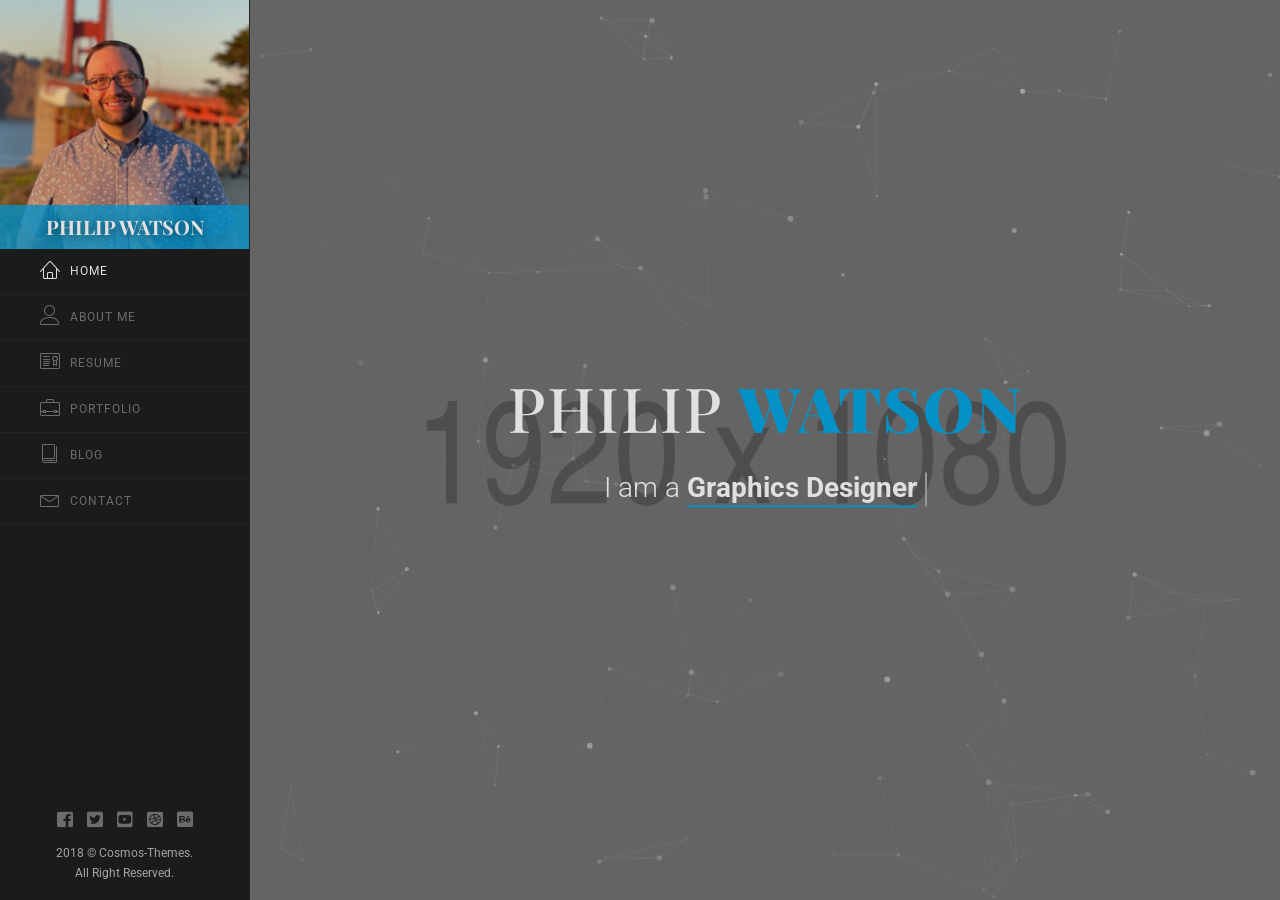
<file: html/index-dark-particles1.html>
<!DOCTYPE html>
<html lang="en" data-random-animation="false" data-animation="11">
    <head>

        <!--Meta Tags-->
        <meta charset="utf-8">
        <meta http-equiv="X-UA-Compatible" content="IE=edge" />
        <meta name="viewport" content="width=device-width, initial-scale=1" />
        <meta name="keywords" content="vcard, resume, personal, portfolio, cv, card, responsive" />
        <meta name="description" content="vCard / Resume / Personal / Portfolio Template" />
        <meta name="author" content="cosmos-themes" />

        <!--Page Title-->
        <title>Watson - vCard / Resume/ CV Template</title>

        <!--Plugins Css-->
        <link rel="stylesheet" href="css/plugins.css">
        <!--Main Styles Css-->
        <link rel="stylesheet" href="css/style-dark.css">
        <!--Color Css-->
        <link rel="stylesheet" href="css/blue-color.css">

        <!--Modernizr Js-->
        <script src="js/modernizr.js"></script>

        <!--Favicons-->
        <link rel="shortcut icon" href="img/favicon.ico" type="image/x-icon">

    </head>

    <body>

        <!--Preloader Start-->
        <div class="preloader">
            <div class="loader">
                <!--Your Name-->
                <h4>Philip Watson</h4>
                <span></span>
                <span></span>
                <span></span>
                <span></span>
                <span></span>
                <span></span>
                <span></span>
            </div>
        </div>
        <!--Preloader End-->

        <div id="page">

            <!--Header Start-->
            <header>
                <div class="header-content">

                    <!--Mobile Header-->
                    <div class="header-mobile">
                        <a class="header-toggle"><i class="fas fa-bars"></i></a>
                        <h2>Philip Watson</h2>
                    </div>

                    <!--Main Header-->
                    <div class="header-main" data-simplebar>
                        <div class="image-container">
                            <h2 class="header-name">Philip Watson</h2>
                            <img src="img/profile-img.jpg" alt="profile-pic">
                        </div>

                        <!--Nav Menus-->
                        <nav class="nav-menu">
                            <ul>
                                <li><a href="#home" class="pt-link active"><span class="nav-menu-icon"><i class="lnr lnr-home"></i></span>Home </a> </li>
                                <li><a href="#about" class="pt-link"><span class="nav-menu-icon"><i class="lnr lnr-user"></i></span>About Me</a></li>
                                <li><a href="#resume" class="pt-link"><span class="nav-menu-icon"><i class="lnr lnr-license"></i></span>Resume</a></li>
                                <li><a href="#portfolio" class="pt-link"><span class="nav-menu-icon"><i class="lnr lnr-briefcase"></i></span>Portfolio</a></li>
                                <li><a href="#blog" class="pt-link"><span class="nav-menu-icon"><i class="lnr lnr-book"></i></span>Blog</a></li>
                                <li><a href="#contact" class="pt-link"><span class="nav-menu-icon"><i class="lnr lnr-envelope"></i></span>Contact</a></li>
                            </ul>
                        </nav>

                        <!--Nav Footer-->
                        <div class="nav-footer">
                            <!--Social Links-->
                            <ul class="social">
                                <li><a href="#"><i class="fab fa-facebook-square"></i></a></li>
                                <li><a href="#"><i class="fab fa-twitter-square"></i></a></li>
                                <li><a href="#"><i class="fab fa-youtube-square"></i></a></li>
                                <li><a href="#"><i class="fab fa-dribbble-square"></i></a></li>
                                <li><a href="#"><i class="fab fa-behance-square"></i></a></li>
                            </ul>
                            <!--Copyright Text-->
                            <div class="copy">
                                <p>2018 &copy; Cosmos-Themes.<br>All Right Reserved.</p>
                            </div>
                        </div>

                    </div>
                </div>
            </header>
            <!--Header End-->


            <!--Main Start-->
            <div id="main" class="site-main">


                <!--Banner Section Start-->
                <section id="home" class="banner-section pt-page" style="background-image: url('img/background/home-bg.jpg')">

                    <!--Particle Container-->
                    <div id="particles-js"></div>

                    <div class="banner-content">
                        <!--Banner Text-->
                        <h1 class="mb-20">Philip <span>Watson</span></h1>

                        <!--Animated Text-->
                        <p class="cd-headline clip is-full-width">
                        <span>I am a </span>
                        <span class="cd-words-wrapper">
                            <b class="is-visible">Graphics Designer</b>
                            <b>Freelancer</b>
                            <b>Web Developer</b>
                            <b>UI/UX Designer</b>
                        </span>
                        </p>

                    </div>

                </section>
                <!--Banner Section End-->


                <!--About Section Start-->
                <section id="about" class="about-section pt-page">
                    <div class="section-container">
                        <!--Page Heading-->
                        <div class="page-heading">
                            <span class="icon"><i class="lnr lnr-user"></i></span>
                            <h2>About Me.</h2>
                        </div>

                        <!-- About Info Row Start-->
                        <div class="row about mb-70">

                            <div class="col-lg-8">
                                <!--Personal Intro-->
                                <h3 class="mb-20">UI/UX Designer & Developer</h3>
                                <p>Dolor reprehenderit aut repudiandae maiores recusandae. Consequatur dolor nisi labore commodi ipsa? Excepturi velit laboriosam at voluptatibus cupiditate est vel. Dolorem praesentium itaque fugiat placeat quas consequatur? Obcaecati natus rerum</p>
                                <p>Consectetur consectetur nesciunt nesciunt blanditiis amet? Quod quis unde aliquid excepturi laudantium? Illo architecto aliquam velit illo magnam neque perferendis sint Incidunt eius ipsa inventore labore eos velit. Minus hic magni reiciendis necessitatibus ex Quidem officia deleniti accusamus obcaecati dolores. Porro culpa quibusdam impedit porro praesentium excepturi. Alias ab consequatur?</p>

                                <!--Signature Image-->
                                <div class="signature mt-20">
                                    <img src="img/signature-white.png" alt="">
                                </div>
                            </div>

                            <!--Personal Info-->
                            <div class="col-lg-4">
                                <div class="about-info">
                                    <h3 class="mb-20">Personal Information</h3>
                                    <ul>
                                        <li><span class="title">Name</span><span class="value">Alex Smith</span></li>
                                        <li><span class="title">Age</span><span class="value">26 Years</span></li>
                                        <li><span class="title">Residence</span><span class="value">New York, USA</span></li>
                                        <li><span class="title">Address</span><span class="value">123 Lorem Ipsum</span></li>
                                        <li><span class="title">Email</span><span class="value">example@example.com</span></li>
                                        <li><span class="title">Phone</span><span class="value">(+1) 123 456 7890</span></li>
                                        <li><span class="title">Freelance</span><span class="value">Available</span></li>
                                    </ul>
                                    <div class="resume-button mt-30">
                                        <a class="btn-main" href="#">Download Resume</a>
                                    </div>
                                </div>
                            </div>
                        </div>
                        <!-- About Info Row End-->

                        <!--Services Row Start-->
                        <div class="row services mb-30">
                            <div class="col-md-12">
                                <div class="subheading">
                                    <h3>Services</h3>
                                </div>
                            </div>

                            <!--Service Item-->
                            <div class="col-lg-3 col-sm-6">
                                <div class="service-item">
                                    <div class="icon"><i class="lnr lnr-laptop"></i></div>
                                    <h4>Web Development</h4>
                                    <p>Amet aspernatur delectus maxime ducimus similique Ratione asperiores corporis provident aut libero.</p>
                                </div>
                            </div>

                            <!--Service Item-->
                            <div class="col-lg-3 col-sm-6">
                                <div class="service-item">
                                    <div class="icon"><i class="lnr lnr-eye"></i></div>
                                    <h4>Web Design</h4>
                                    <p>Amet aspernatur delectus maxime ducimus similique Ratione asperiores corporis provident aut libero.</p>
                                </div>
                            </div>

                            <!--Service Item-->
                            <div class="col-lg-3 col-sm-6">
                                <div class="service-item">
                                    <div class="icon"><i class="lnr lnr-laptop-phone"></i></div>
                                    <h4>Responsive Design</h4>
                                    <p>Amet aspernatur delectus maxime ducimus similique Ratione asperiores corporis provident aut libero.</p>
                                </div>
                            </div>

                            <!--Service Item-->
                            <div class="col-lg-3 col-sm-6">
                                <div class="service-item">
                                    <div class="icon"><i class="lnr lnr-camera"></i></div>
                                    <h4>Photography</h4>
                                    <p>Amet aspernatur delectus maxime ducimus similique Ratione asperiores corporis provident aut libero.</p>
                                </div>
                            </div>
                        </div>
                        <!--Services Row End-->

                        <!--Clients Row Start-->
                        <div class="row clients mb-70">
                            <div class="col-md-12">
                                <div class="subheading">
                                    <h3>Clients</h3>
                                </div>
                            </div>

                            <div class="owl-carousel owl-theme">

                                <!--Client Logo-->
                                <div class="client-logo">
                                    <a href="#">
                                        <img src="img/clients/client-01.png" alt="">
                                    </a>
                                </div>

                                <!--Client Logo-->
                                <div class="client-logo">
                                    <a href="#">
                                        <img src="img/clients/client-02.png" alt="">
                                    </a>
                                </div>

                                <!--Client Logo-->
                                <div class="client-logo">
                                    <a href="#">
                                        <img src="img/clients/client-03.png" alt="">
                                    </a>
                                </div>

                                <!--Client Logo-->
                                <div class="client-logo">
                                    <a href="#">
                                        <img src="img/clients/client-04.png" alt="">
                                    </a>
                                </div>

                                <!--Client Logo-->
                                <div class="client-logo">
                                    <a href="#">
                                        <img src="img/clients/client-05.png" alt="">
                                    </a>
                                </div>

                                <!--Client Logo-->
                                <div class="client-logo">
                                    <a href="#">
                                        <img src="img/clients/client-06.png" alt="">
                                    </a>
                                </div>

                                <!--Client Logo-->
                                <div class="client-logo">
                                    <a href="#">
                                        <img src="img/clients/client-07.png" alt="">
                                    </a>
                                </div>

                                <!--Client Logo-->
                                <div class="client-logo">
                                    <a href="#">
                                        <img src="img/clients/client-08.png" alt="">
                                    </a>
                                </div>

                                <!--Client Logo-->
                                <div class="client-logo">
                                    <a href="#">
                                        <img src="img/clients/client-09.png" alt="">
                                    </a>
                                </div>

                            </div>
                        </div>
                        <!--Clients Row End-->

                        <!--Testimonials Row Start-->
                        <div class="row testimonials mb-50">
                            <div class="col-md-12">
                                <div class="subheading">
                                    <h3>Testimonials</h3>
                                </div>
                                <div class="owl-carousel owl-theme">

                                    <!--Testimonail Item-->
                                    <div class="testimonial-item">
                                        <div class="testimonial-content">
                                            <p>Ipsum ab necessitatibus numquam vitae quis. Nobis nostrum deserunt suscipit eos fugit. Consectetur dolorum temporibus facilis impedit exercitationem dignissimos.</p>
                                        </div>
                                        <div class="testimonial-meta">
                                            <img src="img/testimonials/author-1.jpg" alt="">
                                            <div class="meta-info">
                                                <h4>Kate Fox</h4>
                                                <p>Digital Marketing Executive</p>
                                            </div>
                                        </div>
                                    </div>

                                    <!--Testimonail Item-->
                                    <div class="testimonial-item">
                                        <div class="testimonial-content">
                                            <p>Ipsum ab necessitatibus numquam vitae quis. Nobis nostrum deserunt suscipit eos fugit. Consectetur dolorum temporibus facilis impedit exercitationem dignissimos.</p>
                                        </div>
                                        <div class="testimonial-meta">
                                            <img src="img/testimonials/author-2.jpg" alt="">
                                            <div class="meta-info">
                                                <h4>Emma Jones</h4>
                                                <p>Creative Director</p>
                                            </div>
                                        </div>
                                    </div>

                                    <!--Testimonail Item-->
                                    <div class="testimonial-item">
                                        <div class="testimonial-content">
                                            <p>Ipsum ab necessitatibus numquam vitae quis. Nobis nostrum deserunt suscipit eos fugit. Consectetur dolorum temporibus facilis impedit exercitationem dignissimos.</p>
                                        </div>
                                        <div class="testimonial-meta">
                                            <img src="img/testimonials/author-3.jpg" alt="">
                                            <div class="meta-info">
                                                <h4>Jack Smith</h4>
                                                <p>Marketing Director</p>
                                            </div>
                                        </div>
                                    </div>

                                </div>
                            </div>
                            <!--Testimonials Row End-->

                        </div>
                    </div>
                </section>
                <!--About Section Start-->


                <!--Resume Section Start-->
                <section id="resume" class="resume-section pt-page">
                    <div class="section-container">
                        <div class="page-heading">
                            <span class="icon"><i class="lnr lnr-license"></i></span>
                            <h2>My Resume.</h2>
                        </div>

                        <!--Education & Experience Row Start-->
                        <div class="row mb-20">

                            <!--Experience Column Start-->
                            <div class="col-lg-6">
                                <div class="subheading">
                                    <h3>Experience</h3>
                                </div>
                                <ul class="experience">

                                    <!--Experience Item-->
                                    <li>
                                        <span class="line-left"></span>
                                        <div class="content">
                                            <h4>Lead UI Designer</h4>
                                            <h5>Big Design Company, NY, USA</h5>
                                            <p class="info">
                                                Sit cupiditate praesentium ex esse nulla Facere fuga perspiciatis eveniet provident neque Ea ratione non minus temporibus ipsum Sunt minima
                                            </p>
                                        </div>
                                        <span class="year">
                                            <span class="to">2018</span>
                                            <span class="from">2016</span>
                                        </span>
                                    </li>

                                    <!--Experience Item-->
                                    <li>
                                        <span class="line-left"></span>
                                        <div class="content">
                                            <h4>Web Designer</h4>
                                            <h5>Design Company, London, UK</h5>
                                            <p class="info">
                                                Dolor id atque accusantium ut impedit odit provident soluta voluptatem Veritatis ipsam neque mollitia vero suscipit a laborum doloremque. Ipsa!
                                            </p>
                                        </div>
                                        <span class="year">
                                            <span class="to">2016</span>
                                            <span class="from">2015</span>
                                        </span>
                                    </li>

                                    <!--Experience Item-->
                                    <li>
                                        <span class="line-left"></span>
                                        <div class="content">
                                            <h4>Web Developer</h4>
                                            <h5>Exis Development, London, UK</h5>
                                            <p class="info">
                                                Consectetur pariatur fugiat ipsam aperiam maiores. Nisi in dignissimos debitis expedita asperiores delectus vitae corporis.
                                            </p>
                                        </div>
                                        <span class="year">
                                            <span class="to">2015</span>
                                            <span class="from">2014</span>
                                        </span>
                                    </li>

                                </ul>
                            </div>
                            <!--Experience Column End-->

                            <!--Education Column Start-->
                            <div class="col-lg-6">
                                <div class="subheading">
                                    <h3>Education</h3>
                                </div>

                                <ul class="education">

                                    <!--Education Item-->
                                    <li>
                                        <span class="line-left"></span>
                                        <div class="content">
                                            <h4>MA Graphics</h4>
                                            <h5>Royal College of Art, London, UK</h5>
                                            <p class="info">
                                                Consectetur mollitia amet inventore nisi sed. Provident veritatis exercitationem eum doloremque itaque expedita? Ex voluptatem nostrum numquam illum.
                                            </p>
                                        </div>
                                        <span class="year">
                                            <span class="to">2014</span>
                                            <span class="from">2013</span>
                                        </span>
                                    </li>

                                    <!--Education Item-->
                                    <li>
                                        <span class="line-left"></span>
                                        <div class="content">
                                            <h4>BA(HONS) Graphics</h4>
                                            <h5>Central Saint Martins, London, UK</h5>
                                            <p class="info">
                                                Elit voluptatibus quas necessitatibus ullam tenetur provident voluptatibus. Ratione delectus lorem minus ipsa architecto. Saepe officiis sint adipisci.
                                            </p>
                                        </div>
                                        <span class="year">
                                            <span class="to">2013</span>
                                            <span class="from">2012</span>
                                        </span>
                                    </li>

                                    <!--Education Item-->
                                    <li>
                                        <span class="line-left"></span>
                                        <div class="content">
                                            <h4>Web & Graphics Diploma</h4>
                                            <h5>Tech Arts Institute, CA, USA</h5>
                                            <p class="info">
                                            Ipsum ex exercitationem est aliquid eos saepe. Dolorum aperiam cupiditate labore vero deleniti Aut unde deserunt neque voluptas.
                                            </p>
                                        </div>
                                        <span class="year">
                                            <span class="to">2012</span>
                                            <span class="from">2011</span>
                                        </span>
                                    </li>

                                </ul>
                            </div>
                            <!--Education Column End-->

                        </div>
                        <!--Education & Experience Row End-->


                        <!--Skills Row Start-->
                        <div class="row">

                            <!--Design Skills Column Start-->
                            <div class="col-lg-6 skills">
                                <div class="subheading">
                                    <h3>Design Skills</h3>
                                </div>

                                <!--Design Skill Item-->
                                <div class="skill-item">
                                    <h4 class="progress-title">Coral Draw</h4>
                                    <div class="progress">
                                        <div class="progress-bar" data-progress-value="91">
                                            <div class="progress-value">91%</div>
                                        </div>
                                    </div>
                                </div>

                                <!--Design Skill Item-->
                                <div class="skill-item">
                                    <h4 class="progress-title">Photoshop</h4>
                                    <div class="progress">
                                        <div class="progress-bar" data-progress-value="82">
                                            <div class="progress-value">82%</div>
                                        </div>
                                    </div>
                                </div>

                                <!--Design Skill Item-->
                                <div class="skill-item">
                                    <h4 class="progress-title">Illustrator</h4>
                                    <div class="progress">
                                        <div class="progress-bar" data-progress-value="94">
                                            <div class="progress-value">94%</div>
                                        </div>
                                    </div>
                                </div>
                            </div>
                            <!--Design Skills Column End-->

                            <!--Coding Skills Column Start-->
                            <div class="col-lg-6 skills">
                                <div class="subheading">
                                    <h3>Coding Skills</h3>
                                </div>

                                <!--Coding Skill Item-->
                                <div class="skill-item">
                                    <h4 class="progress-title">HTML5</h4>
                                    <div class="progress">
                                        <div class="progress-bar" data-progress-value="83">
                                            <div class="progress-value">83%</div>
                                        </div>
                                    </div>
                                </div>

                                <!--Coding Skill Item-->
                                <div class="skill-item">
                                    <h4 class="progress-title">CSS3</h4>
                                    <div class="progress">
                                        <div class="progress-bar" data-progress-value="75">
                                            <div class="progress-value">75%</div>
                                        </div>
                                    </div>
                                </div>

                                <!--Coding Skill Item-->
                                <div class="skill-item">
                                    <h4 class="progress-title">Javascript</h4>
                                    <div class="progress">
                                        <div class="progress-bar" data-progress-value="92">
                                            <div class="progress-value">92%</div>
                                        </div>
                                    </div>
                                </div>

                            </div>
                            <!--Coding Skills Column End-->

                        </div>
                        <!--Skills Row End-->
                    </div>
                </section>
                <!--Resume Section End-->


                <!--Porfolio Section Start-->
                <section id="portfolio" class="portfolio-section pt-page">
                    <div class="section-container">

                        <!--Page Heading-->
                        <div class="page-heading">
                            <span class="icon"><i class="lnr lnr-briefcase"></i></span>
                            <h2>Portfolio.</h2>
                        </div>

                        <div class="row">
                            <!--Portfolio Filter-->
                            <div class="col-md-12 portfolio-filter text-center">
                                <ul>
                                    <li class="active" data-filter="*">All</li>
                                    <li data-filter=".brand">Brand</li>
                                    <li data-filter=".design">Design</li>
                                    <li data-filter=".graphic">Graphic</li>
                                </ul>
                            </div>
                        </div>

                        <!--Portfolio Items-->
                        <div class="row portfolio-items mb-50">

                            <!--Portfolio Item-->
                            <div class="item col-lg-4 col-sm-6 brand graphic">
                                <a class="image-link" href="img/portfolio/img-1.jpg">
                                    <figure>
                                        <img src="img/portfolio/img-1.jpg" alt="">
                                        <figcaption>
                                            <h4>Book Design</h4>
                                            <p>Graphic</p>
                                        </figcaption>
                                    </figure>
                                </a>
                            </div>

                            <!--Portfolio Item-->
                            <div class="item col-lg-4 col-sm-6 design">
                                <a class="ajax-link" href="single-work.html">
                                    <figure>
                                        <img src="img/portfolio/img-2.jpg" alt="">
                                        <figcaption>
                                            <h4>Notepad Design</h4>
                                            <p>Design</p>
                                        </figcaption>
                                    </figure>
                                </a>
                            </div>

                            <!--Portfolio Item-->
                            <div class="item col-lg-4 col-sm-6 design graphic">
                                <a class="video-link" href="https://www.youtube.com/watch?v=k_okcNVZqqI">
                                    <figure>
                                        <img src="img/portfolio/img-3.jpg" alt="">
                                        <figcaption>
                                            <h4>Creative Cup</h4>
                                            <p>Graphic</p>
                                        </figcaption>
                                    </figure>
                                </a>
                            </div>

                            <!--Portfolio Item-->
                            <div class="item col-lg-4 col-sm-6 design">
                                <a class="image-link" href="img/portfolio/img-4.jpg">
                                    <figure>
                                        <img src="img/portfolio/img-4.jpg" alt="">
                                        <figcaption>
                                            <h4>Business Card</h4>
                                            <p>Design</p>
                                        </figcaption>
                                    </figure>
                                </a>
                            </div>

                            <!--Portfolio Item-->
                            <div class="item col-lg-4 col-sm-6 brand">
                                <a class="ajax-link" href="single-work.html">
                                    <figure>
                                        <img src="img/portfolio/img-5.jpg" alt="">
                                        <figcaption>
                                            <h4>Back Pack</h4>
                                            <p>Brand</p>
                                        </figcaption>
                                    </figure>
                                </a>
                            </div>

                            <!--Portfolio Item-->
                            <div class="item col-lg-4 col-sm-6 design">
                                <a class="ajax-link" href="single-work.html">
                                    <figure>
                                        <img src="img/portfolio/img-6.jpg" alt="">
                                        <figcaption>
                                            <h4>Door Hangar</h4>
                                            <p>Design</p>
                                        </figcaption>
                                    </figure>
                                </a>
                            </div>

                            <!--Portfolio Item-->
                            <div class="item col-lg-4 col-sm-6 graphic">
                                <a class="image-link" href="img/portfolio/img-7.jpg">
                                    <figure>
                                        <img src="img/portfolio/img-7.jpg" alt="">
                                        <figcaption>
                                            <h4>Notepad Design</h4>
                                            <p>graphic</p>
                                        </figcaption>
                                    </figure>
                                </a>
                            </div>

                            <!--Portfolio Item-->
                            <div class="item col-lg-4 col-sm-6 brand">
                                <a class="image-link" href="img/portfolio/img-8.jpg">
                                    <figure>
                                        <img src="img/portfolio/img-8.jpg" alt="">
                                        <figcaption>
                                            <h4>Creative Flyer</h4>
                                            <p>Brand</p>
                                        </figcaption>
                                    </figure>
                                </a>
                            </div>

                            <!--Portfolio Item-->
                            <div class="item col-lg-4 col-sm-6 brand">
                                <a class="video-link" href="https://www.youtube.com/watch?v=k_okcNVZqqI">
                                    <figure>
                                        <img src="img/portfolio/img-9.jpg" alt="">
                                        <figcaption>
                                            <h4>Mobile App</h4>
                                            <p>Brand</p>
                                        </figcaption>
                                    </figure>
                                </a>
                            </div>

                            <!--Portfolio Item-->
                            <div class="item col-lg-4 col-sm-6 graphic">
                                <a class="image-link" href="img/portfolio/img-10.jpg">
                                    <figure>
                                        <img src="img/portfolio/img-10.jpg" alt="">
                                        <figcaption>
                                            <h4>Cup Design</h4>
                                            <p>Graphic</p>
                                        </figcaption>
                                    </figure>
                                </a>
                            </div>

                            <!--Portfolio Item-->
                            <div class="item col-lg-4 col-sm-6 brand graphic">
                                <a class="ajax-link" href="single-work.html">
                                    <figure>
                                        <img src="img/portfolio/img-11.jpg" alt="">
                                        <figcaption>
                                            <h4>Creative Box</h4>
                                            <p>brand</p>
                                        </figcaption>
                                    </figure>
                                </a>
                            </div>

                        </div>
                    </div>
                </section>
                <!--Porfolio Section End-->


                <!--Blog Section Start-->
                <section id="blog" class="blog-section pt-page">
                    <div class="section-container">

                        <!--Page Heading-->
                        <div class="page-heading">
                            <span class="icon"><i class="lnr lnr-book"></i></span>
                            <h2>My Blogs.</h2>
                        </div>

                        <div class="row blogs-masonry">

                            <div class="col-lg-4 col-sm-6">
                                <a href="blog-dark.html" class="blog-item">
                                    <div class="blog-image">
                                        <img src="img/blog/img-1.jpg" alt="#">
                                    </div>
                                    <div class="blog-content">
                                        <span class="cat">Web Design</span>
                                        <h4 class="blog-title">Best Way to Design</h4>
                                        <div class="blog-date">August 15, 2018</div>
                                    </div>
                                </a>
                            </div>

                            <div class="col-lg-4 col-sm-6">
                                <a href="blog-dark.html" class="blog-item">
                                    <div class="blog-image">
                                        <img src="img/blog/img-2.jpg" alt="#">
                                    </div>
                                    <div class="blog-content">
                                        <span class="cat">Personal</span>
                                        <h4 class="blog-title">Things I Need to Get Started</h4>
                                        <div class="blog-date">August 10, 2018</div>
                                    </div>
                                </a>
                            </div>

                            <div class="col-lg-4 col-sm-6">
                                <a href="blog-dark.html" class="blog-item">
                                    <div class="blog-image">
                                        <img src="img/blog/img-3.jpg" alt="#">
                                    </div>
                                    <div class="blog-content">
                                        <span class="cat">Design</span>
                                        <h4 class="blog-title">My Current Workspace</h4>
                                        <div class="blog-date">August 4, 2018</div>
                                    </div>
                                </a>
                            </div>

                            <div class="col-lg-4 col-sm-6">
                                <a href="blog-dark.html" class="blog-item">
                                    <div class="blog-image">
                                        <img src="img/blog/img-4.jpg" alt="#">
                                    </div>
                                    <div class="blog-content">
                                        <span class="cat">Traveling</span>
                                        <h4 class="blog-title">Best Place to Travel this Summer</h4>
                                        <div class="blog-date">July 28, 2018</div>
                                    </div>
                                </a>
                            </div>

                            <div class="col-lg-4 col-sm-6">
                                <a href="blog-dark.html" class="blog-item">
                                    <div class="blog-image">
                                        <img src="img/blog/img-5.jpg" alt="#">
                                    </div>
                                    <div class="blog-content">
                                        <span class="cat">Web Design</span>
                                        <h4 class="blog-title">Latest UI Trends to Inspired From</h4>
                                        <div class="blog-date">July 25, 2018</div>
                                    </div>
                                </a>
                            </div>

                            <div class="col-lg-4 col-sm-6">
                                <a href="blog-dark.html" class="blog-item">
                                    <div class="blog-image">
                                        <img src="img/blog/img-6.jpg" alt="#">
                                    </div>
                                    <div class="blog-content">
                                        <span class="cat">Technology</span>
                                        <h4 class="blog-title">Latest Tech 2018</h4>
                                        <div class="blog-date">July 19, 2018</div>
                                    </div>
                                </a>
                            </div>

                            <div class="col-lg-4 col-sm-6">
                                <a href="blog-dark.html" class="blog-item">
                                    <div class="blog-image">
                                        <img src="img/blog/img-7.jpg" alt="#">
                                    </div>
                                    <div class="blog-content">
                                        <span class="cat">LifeStyle</span>
                                        <h4 class="blog-title">Best & Easy To cook</h4>
                                        <div class="blog-date">July 10, 2018</div>
                                    </div>
                                </a>
                            </div>

                            <div class="col-lg-4 col-sm-6">
                                <a href="blog-dark.html" class="blog-item">
                                    <div class="blog-image">
                                        <img src="img/blog/img-8.jpg" alt="#">
                                    </div>
                                    <div class="blog-content">
                                        <span class="cat">Technology</span>
                                        <h4 class="blog-title">Best Sound Editing Software</h4>
                                        <div class="blog-date">July 1, 2018</div>
                                    </div>
                                </a>
                            </div>

                            <div class="col-lg-4 col-sm-6">
                                <a href="blog-dark.html" class="blog-item">
                                    <div class="blog-image">
                                        <img src="img/blog/img-9.jpg" alt="#">
                                    </div>
                                    <div class="blog-content">
                                        <span class="cat">Traveling</span>
                                        <h4 class="blog-title">Top Beaches in the world</h4>
                                        <div class="blog-date">June 24, 2018</div>
                                    </div>
                                </a>
                            </div>


                        </div>
                    </div>
                </section>
                <!--Blog Section End-->


                <!--Contact Section Start-->
                <section id="contact" class="contact-section pt-page">
                    <div class="section-container">

                        <!--Page Heading-->
                        <div class="page-heading">
                            <span class="icon"><i class="lnr lnr-envelope"></i></span>
                            <h2>Contact Me.</h2>
                        </div>

                        <!--Form Row-->
                        <div class="row mb-70">
                            <div class="col-lg-8  offset-lg-2">
                                <div class="subheading">
                                    <h3>Let's Talk</h3>
                                </div>

                                <!--Form Start-->
                                <form id="contact-form" method="post" action="mail.php">
                                    <div class="row">


                                        <!--Name Field-->
                                        <div class="col-md-6 mb-50">
                                            <span class="input">
                                                <input class="input__field cf-validate" type="text" id="cf-name" name="name" />
                                                <label class="input__label" for="cf-name">Name</label>
                                            </span>
                                        </div>

                                        <!--Email Field-->
                                        <div class="col-md-6 mb-50">
                                            <span class="input">
                                                <input class="input__field cf-validate" type="text" id="cf-email" name="email" />
                                                <label class="input__label" for="cf-email">Email</label>
                                            </span>
                                        </div>

                                        <!--Message Box-->
                                        <div class="col-md-12 mb-30">
                                            <span class="input">
                                                <textarea  class="input__field cf-validate" id="cf-message" name="message" rows="5" ></textarea>
                                                <label class="input__label" for="cf-message">How can we help you?</label>
                                            </span>
                                        </div>

                                        <div class="alert-container col-md-12"></div>

                                        <!--Submit Button-->
                                        <div class="col-md-12 text-center">
                                            <button id="cf-submit" class="btn-main">Send Message</button>
                                        </div>


                                    </div>
                                </form>
                                <!--Form End-->

                            </div>
                        </div>

                        <!--Contact Info Row Start-->
                        <div class="row contact-info mb-70">

                            <!--Contact Info Item-->
                            <div class="col-md-4 info-item">
                                <span class="icon"><i class="fas fa-paper-plane"></i></span>
                                <h5><a href="mailto:example@example.com">example@example.com</a></h5>
                            </div>

                            <!--Contact Info Item-->
                            <div class="col-md-4 info-item">
                                <span class="icon"><i class="fas fa-map-marker-alt"></i></span>
                                <h5>123 Lorem Ipsum, USA</h5>
                            </div>

                            <!--Contact Info Item-->
                            <div class="col-md-4 info-item">
                                <span class="icon"><i class="fas fa-phone"></i></span>
                                <h5>(+1) 123 456 7890</h5>
                            </div>

                        </div>
                        <!--Contact Info Row End-->

                    </div>
                    <!--Google Map Start-->
                    <div class="google-map">
                            <div id="map" data-latitude="-37.817214" data-longitude="144.955925" data-zoom="15"></div>
                    </div>
                    <!--Google Map End-->
                </section>
                <!--Contact Section End-->


            </div>
            <!--Main End-->

        </div>

        <!--Ajax Portfolio Container Start-->
        <div class="ajax-portfolio-popup" data-simplebar>
            <span class="ajax-loader"></span>
            <div class="navigation-wrap">
                <span class="popup-close"><i class="fas fa-times-circle"></i></span>
            </div>
            <div class="content-wrap">
                <div class="popup-content"></div>
            </div>
        </div>
        <!--Ajax Portfolio Container End-->

        <!--Jquery JS-->
        <script src="js/jquery.min.js"></script>
        <!--Plugins JS-->
        <script src="js/plugins.min.js"></script>
        <!--Google Map Api-->
        <script src="https://maps.google.com/maps/api/js?sensor=false"></script>
        <!--Site Main JS-->
        <script src="js/main.js"></script>
        <script>
            //Particles
            particlesJS.load('particles-js', 'js/particles1.json', function() {
                console.log('callback - particles.js config loaded');
            });
        </script>
    </body>
</html>
</file>
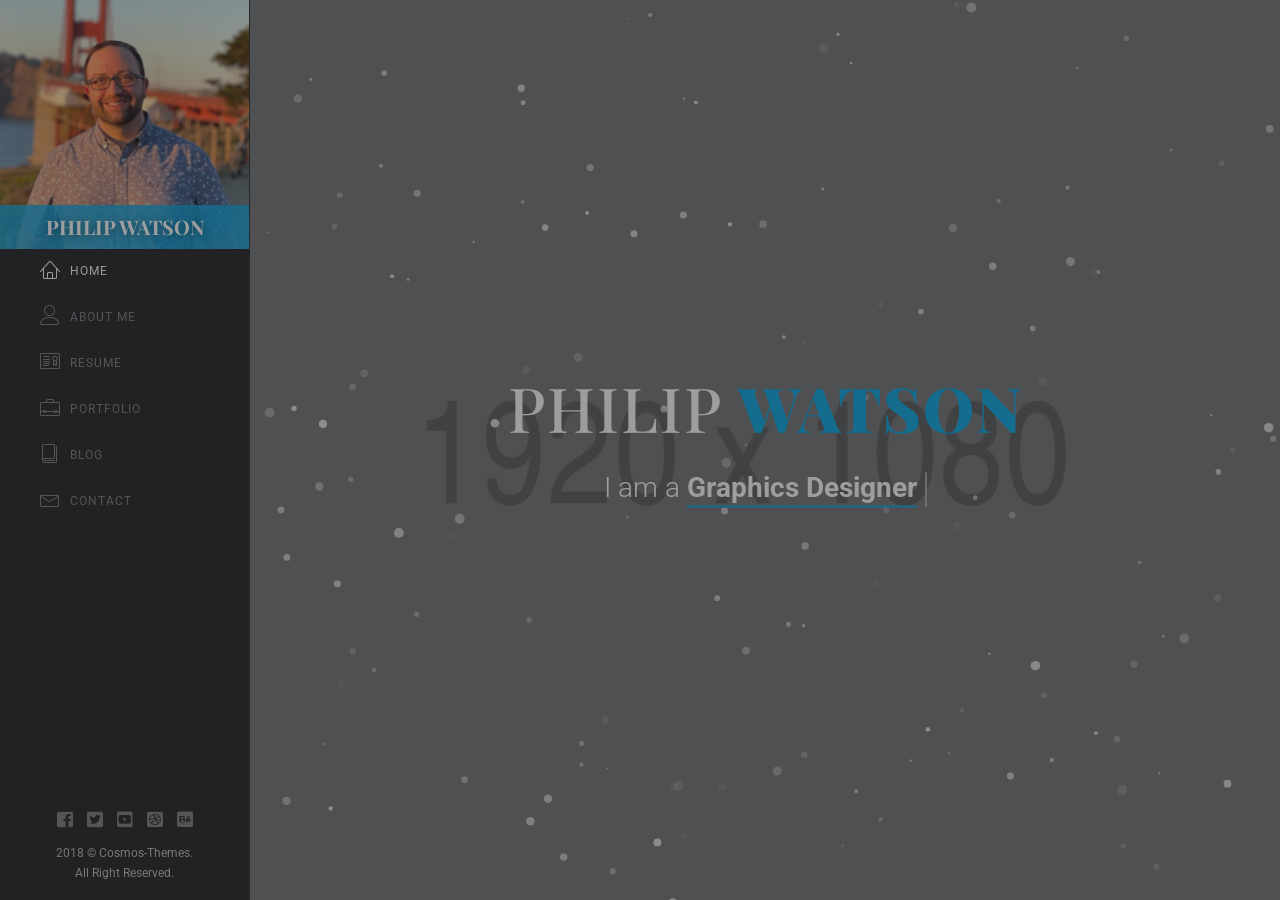
<file: html/index-dark-particles2.html>
<!DOCTYPE html>
<html lang="en" data-random-animation="false" data-animation="11">
    <head>

        <!--Meta Tags-->
        <meta charset="utf-8">
        <meta http-equiv="X-UA-Compatible" content="IE=edge" />
        <meta name="viewport" content="width=device-width, initial-scale=1" />
        <meta name="keywords" content="vcard, resume, personal, portfolio, cv, card, responsive" />
        <meta name="description" content="vCard / Resume / Personal / Portfolio Template" />
        <meta name="author" content="cosmos-themes" />

        <!--Page Title-->
        <title>Watson - vCard / Resume/ CV Template</title>

        <!--Plugins Css-->
        <link rel="stylesheet" href="css/plugins.css">
        <!--Main Styles Css-->
        <link rel="stylesheet" href="css/style-dark.css">
        <!--Color Css-->
        <link rel="stylesheet" href="css/blue-color.css">

        <!--Modernizr Js-->
        <script src="js/modernizr.js"></script>

        <!--Favicons-->
        <link rel="shortcut icon" href="img/favicon.ico" type="image/x-icon">

    </head>

    <body>

        <!--Preloader Start-->
        <div class="preloader">
            <div class="loader">
                <!--Your Name-->
                <h4>Philip Watson</h4>
                <span></span>
                <span></span>
                <span></span>
                <span></span>
                <span></span>
                <span></span>
                <span></span>
            </div>
        </div>
        <!--Preloader End-->

        <div id="page">

            <!--Header Start-->
            <header>
                <div class="header-content">

                    <!--Mobile Header-->
                    <div class="header-mobile">
                        <a class="header-toggle"><i class="fas fa-bars"></i></a>
                        <h2>Philip Watson</h2>
                    </div>

                    <!--Main Header-->
                    <div class="header-main" data-simplebar>
                        <div class="image-container">
                            <h2 class="header-name">Philip Watson</h2>
                            <img src="img/profile-img.jpg" alt="profile-pic">
                        </div>

                        <!--Nav Menus-->
                        <nav class="nav-menu">
                            <ul>
                                <li><a href="#home" class="pt-link active"><span class="nav-menu-icon"><i class="lnr lnr-home"></i></span>Home </a> </li>
                                <li><a href="#about" class="pt-link"><span class="nav-menu-icon"><i class="lnr lnr-user"></i></span>About Me</a></li>
                                <li><a href="#resume" class="pt-link"><span class="nav-menu-icon"><i class="lnr lnr-license"></i></span>Resume</a></li>
                                <li><a href="#portfolio" class="pt-link"><span class="nav-menu-icon"><i class="lnr lnr-briefcase"></i></span>Portfolio</a></li>
                                <li><a href="#blog" class="pt-link"><span class="nav-menu-icon"><i class="lnr lnr-book"></i></span>Blog</a></li>
                                <li><a href="#contact" class="pt-link"><span class="nav-menu-icon"><i class="lnr lnr-envelope"></i></span>Contact</a></li>
                            </ul>
                        </nav>

                        <!--Nav Footer-->
                        <div class="nav-footer">
                            <!--Social Links-->
                            <ul class="social">
                                <li><a href="#"><i class="fab fa-facebook-square"></i></a></li>
                                <li><a href="#"><i class="fab fa-twitter-square"></i></a></li>
                                <li><a href="#"><i class="fab fa-youtube-square"></i></a></li>
                                <li><a href="#"><i class="fab fa-dribbble-square"></i></a></li>
                                <li><a href="#"><i class="fab fa-behance-square"></i></a></li>
                            </ul>
                            <!--Copyright Text-->
                            <div class="copy">
                                <p>2018 &copy; Cosmos-Themes.<br>All Right Reserved.</p>
                            </div>
                        </div>

                    </div>
                </div>
            </header>
            <!--Header End-->


            <!--Main Start-->
            <div id="main" class="site-main">


                <!--Banner Section Start-->
                <section id="home" class="banner-section pt-page" style="background-image: url('img/background/home-bg.jpg')">

                    <!--Particle Container-->
                    <div id="particles-js"></div>

                    <div class="banner-content">
                        <!--Banner Text-->
                        <h1 class="mb-20">Philip <span>Watson</span></h1>

                        <!--Animated Text-->
                        <p class="cd-headline clip is-full-width">
                        <span>I am a </span>
                        <span class="cd-words-wrapper">
                            <b class="is-visible">Graphics Designer</b>
                            <b>Freelancer</b>
                            <b>Web Developer</b>
                            <b>UI/UX Designer</b>
                        </span>
                        </p>

                    </div>

                </section>
                <!--Banner Section End-->


                <!--About Section Start-->
                <section id="about" class="about-section pt-page">
                    <div class="section-container">
                        <!--Page Heading-->
                        <div class="page-heading">
                            <span class="icon"><i class="lnr lnr-user"></i></span>
                            <h2>About Me.</h2>
                        </div>

                        <!-- About Info Row Start-->
                        <div class="row about mb-70">

                            <div class="col-lg-8">
                                <!--Personal Intro-->
                                <h3 class="mb-20">UI/UX Designer & Developer</h3>
                                <p>Dolor reprehenderit aut repudiandae maiores recusandae. Consequatur dolor nisi labore commodi ipsa? Excepturi velit laboriosam at voluptatibus cupiditate est vel. Dolorem praesentium itaque fugiat placeat quas consequatur? Obcaecati natus rerum</p>
                                <p>Consectetur consectetur nesciunt nesciunt blanditiis amet? Quod quis unde aliquid excepturi laudantium? Illo architecto aliquam velit illo magnam neque perferendis sint Incidunt eius ipsa inventore labore eos velit. Minus hic magni reiciendis necessitatibus ex Quidem officia deleniti accusamus obcaecati dolores. Porro culpa quibusdam impedit porro praesentium excepturi. Alias ab consequatur?</p>

                                <!--Signature Image-->
                                <div class="signature mt-20">
                                    <img src="img/signature-white.png" alt="">
                                </div>
                            </div>

                            <!--Personal Info-->
                            <div class="col-lg-4">
                                <div class="about-info">
                                    <h3 class="mb-20">Personal Information</h3>
                                    <ul>
                                        <li><span class="title">Name</span><span class="value">Alex Smith</span></li>
                                        <li><span class="title">Age</span><span class="value">26 Years</span></li>
                                        <li><span class="title">Residence</span><span class="value">New York, USA</span></li>
                                        <li><span class="title">Address</span><span class="value">123 Lorem Ipsum</span></li>
                                        <li><span class="title">Email</span><span class="value">example@example.com</span></li>
                                        <li><span class="title">Phone</span><span class="value">(+1) 123 456 7890</span></li>
                                        <li><span class="title">Freelance</span><span class="value">Available</span></li>
                                    </ul>
                                    <div class="resume-button mt-30">
                                        <a class="btn-main" href="#">Download Resume</a>
                                    </div>
                                </div>
                            </div>
                        </div>
                        <!-- About Info Row End-->

                        <!--Services Row Start-->
                        <div class="row services mb-30">
                            <div class="col-md-12">
                                <div class="subheading">
                                    <h3>Services</h3>
                                </div>
                            </div>

                            <!--Service Item-->
                            <div class="col-lg-3 col-sm-6">
                                <div class="service-item">
                                    <div class="icon"><i class="lnr lnr-laptop"></i></div>
                                    <h4>Web Development</h4>
                                    <p>Amet aspernatur delectus maxime ducimus similique Ratione asperiores corporis provident aut libero.</p>
                                </div>
                            </div>

                            <!--Service Item-->
                            <div class="col-lg-3 col-sm-6">
                                <div class="service-item">
                                    <div class="icon"><i class="lnr lnr-eye"></i></div>
                                    <h4>Web Design</h4>
                                    <p>Amet aspernatur delectus maxime ducimus similique Ratione asperiores corporis provident aut libero.</p>
                                </div>
                            </div>

                            <!--Service Item-->
                            <div class="col-lg-3 col-sm-6">
                                <div class="service-item">
                                    <div class="icon"><i class="lnr lnr-laptop-phone"></i></div>
                                    <h4>Responsive Design</h4>
                                    <p>Amet aspernatur delectus maxime ducimus similique Ratione asperiores corporis provident aut libero.</p>
                                </div>
                            </div>

                            <!--Service Item-->
                            <div class="col-lg-3 col-sm-6">
                                <div class="service-item">
                                    <div class="icon"><i class="lnr lnr-camera"></i></div>
                                    <h4>Photography</h4>
                                    <p>Amet aspernatur delectus maxime ducimus similique Ratione asperiores corporis provident aut libero.</p>
                                </div>
                            </div>
                        </div>
                        <!--Services Row End-->

                        <!--Clients Row Start-->
                        <div class="row clients mb-70">
                            <div class="col-md-12">
                                <div class="subheading">
                                    <h3>Clients</h3>
                                </div>
                            </div>

                            <div class="owl-carousel owl-theme">

                                <!--Client Logo-->
                                <div class="client-logo">
                                    <a href="#">
                                        <img src="img/clients/client-01.png" alt="">
                                    </a>
                                </div>

                                <!--Client Logo-->
                                <div class="client-logo">
                                    <a href="#">
                                        <img src="img/clients/client-02.png" alt="">
                                    </a>
                                </div>

                                <!--Client Logo-->
                                <div class="client-logo">
                                    <a href="#">
                                        <img src="img/clients/client-03.png" alt="">
                                    </a>
                                </div>

                                <!--Client Logo-->
                                <div class="client-logo">
                                    <a href="#">
                                        <img src="img/clients/client-04.png" alt="">
                                    </a>
                                </div>

                                <!--Client Logo-->
                                <div class="client-logo">
                                    <a href="#">
                                        <img src="img/clients/client-05.png" alt="">
                                    </a>
                                </div>

                                <!--Client Logo-->
                                <div class="client-logo">
                                    <a href="#">
                                        <img src="img/clients/client-06.png" alt="">
                                    </a>
                                </div>

                                <!--Client Logo-->
                                <div class="client-logo">
                                    <a href="#">
                                        <img src="img/clients/client-07.png" alt="">
                                    </a>
                                </div>

                                <!--Client Logo-->
                                <div class="client-logo">
                                    <a href="#">
                                        <img src="img/clients/client-08.png" alt="">
                                    </a>
                                </div>

                                <!--Client Logo-->
                                <div class="client-logo">
                                    <a href="#">
                                        <img src="img/clients/client-09.png" alt="">
                                    </a>
                                </div>

                            </div>
                        </div>
                        <!--Clients Row End-->

                        <!--Testimonials Row Start-->
                        <div class="row testimonials mb-50">
                            <div class="col-md-12">
                                <div class="subheading">
                                    <h3>Testimonials</h3>
                                </div>
                                <div class="owl-carousel owl-theme">

                                    <!--Testimonail Item-->
                                    <div class="testimonial-item">
                                        <div class="testimonial-content">
                                            <p>Ipsum ab necessitatibus numquam vitae quis. Nobis nostrum deserunt suscipit eos fugit. Consectetur dolorum temporibus facilis impedit exercitationem dignissimos.</p>
                                        </div>
                                        <div class="testimonial-meta">
                                            <img src="img/testimonials/author-1.jpg" alt="">
                                            <div class="meta-info">
                                                <h4>Kate Fox</h4>
                                                <p>Digital Marketing Executive</p>
                                            </div>
                                        </div>
                                    </div>

                                    <!--Testimonail Item-->
                                    <div class="testimonial-item">
                                        <div class="testimonial-content">
                                            <p>Ipsum ab necessitatibus numquam vitae quis. Nobis nostrum deserunt suscipit eos fugit. Consectetur dolorum temporibus facilis impedit exercitationem dignissimos.</p>
                                        </div>
                                        <div class="testimonial-meta">
                                            <img src="img/testimonials/author-2.jpg" alt="">
                                            <div class="meta-info">
                                                <h4>Emma Jones</h4>
                                                <p>Creative Director</p>
                                            </div>
                                        </div>
                                    </div>

                                    <!--Testimonail Item-->
                                    <div class="testimonial-item">
                                        <div class="testimonial-content">
                                            <p>Ipsum ab necessitatibus numquam vitae quis. Nobis nostrum deserunt suscipit eos fugit. Consectetur dolorum temporibus facilis impedit exercitationem dignissimos.</p>
                                        </div>
                                        <div class="testimonial-meta">
                                            <img src="img/testimonials/author-3.jpg" alt="">
                                            <div class="meta-info">
                                                <h4>Jack Smith</h4>
                                                <p>Marketing Director</p>
                                            </div>
                                        </div>
                                    </div>

                                </div>
                            </div>
                            <!--Testimonials Row End-->

                        </div>
                    </div>
                </section>
                <!--About Section Start-->


                <!--Resume Section Start-->
                <section id="resume" class="resume-section pt-page">
                    <div class="section-container">
                        <div class="page-heading">
                            <span class="icon"><i class="lnr lnr-license"></i></span>
                            <h2>My Resume.</h2>
                        </div>

                        <!--Education & Experience Row Start-->
                        <div class="row mb-20">

                            <!--Experience Column Start-->
                            <div class="col-lg-6">
                                <div class="subheading">
                                    <h3>Experience</h3>
                                </div>
                                <ul class="experience">

                                    <!--Experience Item-->
                                    <li>
                                        <span class="line-left"></span>
                                        <div class="content">
                                            <h4>Lead UI Designer</h4>
                                            <h5>Big Design Company, NY, USA</h5>
                                            <p class="info">
                                                Sit cupiditate praesentium ex esse nulla Facere fuga perspiciatis eveniet provident neque Ea ratione non minus temporibus ipsum Sunt minima
                                            </p>
                                        </div>
                                        <span class="year">
                                            <span class="to">2018</span>
                                            <span class="from">2016</span>
                                        </span>
                                    </li>

                                    <!--Experience Item-->
                                    <li>
                                        <span class="line-left"></span>
                                        <div class="content">
                                            <h4>Web Designer</h4>
                                            <h5>Design Company, London, UK</h5>
                                            <p class="info">
                                                Dolor id atque accusantium ut impedit odit provident soluta voluptatem Veritatis ipsam neque mollitia vero suscipit a laborum doloremque. Ipsa!
                                            </p>
                                        </div>
                                        <span class="year">
                                            <span class="to">2016</span>
                                            <span class="from">2015</span>
                                        </span>
                                    </li>

                                    <!--Experience Item-->
                                    <li>
                                        <span class="line-left"></span>
                                        <div class="content">
                                            <h4>Web Developer</h4>
                                            <h5>Exis Development, London, UK</h5>
                                            <p class="info">
                                                Consectetur pariatur fugiat ipsam aperiam maiores. Nisi in dignissimos debitis expedita asperiores delectus vitae corporis.
                                            </p>
                                        </div>
                                        <span class="year">
                                            <span class="to">2015</span>
                                            <span class="from">2014</span>
                                        </span>
                                    </li>

                                </ul>
                            </div>
                            <!--Experience Column End-->

                            <!--Education Column Start-->
                            <div class="col-lg-6">
                                <div class="subheading">
                                    <h3>Education</h3>
                                </div>

                                <ul class="education">

                                    <!--Education Item-->
                                    <li>
                                        <span class="line-left"></span>
                                        <div class="content">
                                            <h4>MA Graphics</h4>
                                            <h5>Royal College of Art, London, UK</h5>
                                            <p class="info">
                                                Consectetur mollitia amet inventore nisi sed. Provident veritatis exercitationem eum doloremque itaque expedita? Ex voluptatem nostrum numquam illum.
                                            </p>
                                        </div>
                                        <span class="year">
                                            <span class="to">2014</span>
                                            <span class="from">2013</span>
                                        </span>
                                    </li>

                                    <!--Education Item-->
                                    <li>
                                        <span class="line-left"></span>
                                        <div class="content">
                                            <h4>BA(HONS) Graphics</h4>
                                            <h5>Central Saint Martins, London, UK</h5>
                                            <p class="info">
                                                Elit voluptatibus quas necessitatibus ullam tenetur provident voluptatibus. Ratione delectus lorem minus ipsa architecto. Saepe officiis sint adipisci.
                                            </p>
                                        </div>
                                        <span class="year">
                                            <span class="to">2013</span>
                                            <span class="from">2012</span>
                                        </span>
                                    </li>

                                    <!--Education Item-->
                                    <li>
                                        <span class="line-left"></span>
                                        <div class="content">
                                            <h4>Web & Graphics Diploma</h4>
                                            <h5>Tech Arts Institute, CA, USA</h5>
                                            <p class="info">
                                            Ipsum ex exercitationem est aliquid eos saepe. Dolorum aperiam cupiditate labore vero deleniti Aut unde deserunt neque voluptas.
                                            </p>
                                        </div>
                                        <span class="year">
                                            <span class="to">2012</span>
                                            <span class="from">2011</span>
                                        </span>
                                    </li>

                                </ul>
                            </div>
                            <!--Education Column End-->

                        </div>
                        <!--Education & Experience Row End-->


                        <!--Skills Row Start-->
                        <div class="row">

                            <!--Design Skills Column Start-->
                            <div class="col-lg-6 skills">
                                <div class="subheading">
                                    <h3>Design Skills</h3>
                                </div>

                                <!--Design Skill Item-->
                                <div class="skill-item">
                                    <h4 class="progress-title">Coral Draw</h4>
                                    <div class="progress">
                                        <div class="progress-bar" data-progress-value="91">
                                            <div class="progress-value">91%</div>
                                        </div>
                                    </div>
                                </div>

                                <!--Design Skill Item-->
                                <div class="skill-item">
                                    <h4 class="progress-title">Photoshop</h4>
                                    <div class="progress">
                                        <div class="progress-bar" data-progress-value="82">
                                            <div class="progress-value">82%</div>
                                        </div>
                                    </div>
                                </div>

                                <!--Design Skill Item-->
                                <div class="skill-item">
                                    <h4 class="progress-title">Illustrator</h4>
                                    <div class="progress">
                                        <div class="progress-bar" data-progress-value="94">
                                            <div class="progress-value">94%</div>
                                        </div>
                                    </div>
                                </div>
                            </div>
                            <!--Design Skills Column End-->

                            <!--Coding Skills Column Start-->
                            <div class="col-lg-6 skills">
                                <div class="subheading">
                                    <h3>Coding Skills</h3>
                                </div>

                                <!--Coding Skill Item-->
                                <div class="skill-item">
                                    <h4 class="progress-title">HTML5</h4>
                                    <div class="progress">
                                        <div class="progress-bar" data-progress-value="83">
                                            <div class="progress-value">83%</div>
                                        </div>
                                    </div>
                                </div>

                                <!--Coding Skill Item-->
                                <div class="skill-item">
                                    <h4 class="progress-title">CSS3</h4>
                                    <div class="progress">
                                        <div class="progress-bar" data-progress-value="75">
                                            <div class="progress-value">75%</div>
                                        </div>
                                    </div>
                                </div>

                                <!--Coding Skill Item-->
                                <div class="skill-item">
                                    <h4 class="progress-title">Javascript</h4>
                                    <div class="progress">
                                        <div class="progress-bar" data-progress-value="92">
                                            <div class="progress-value">92%</div>
                                        </div>
                                    </div>
                                </div>

                            </div>
                            <!--Coding Skills Column End-->

                        </div>
                        <!--Skills Row End-->
                    </div>
                </section>
                <!--Resume Section End-->


                <!--Porfolio Section Start-->
                <section id="portfolio" class="portfolio-section pt-page">
                    <div class="section-container">

                        <!--Page Heading-->
                        <div class="page-heading">
                            <span class="icon"><i class="lnr lnr-briefcase"></i></span>
                            <h2>Portfolio.</h2>
                        </div>

                        <div class="row">
                            <!--Portfolio Filter-->
                            <div class="col-md-12 portfolio-filter text-center">
                                <ul>
                                    <li class="active" data-filter="*">All</li>
                                    <li data-filter=".brand">Brand</li>
                                    <li data-filter=".design">Design</li>
                                    <li data-filter=".graphic">Graphic</li>
                                </ul>
                            </div>
                        </div>

                        <!--Portfolio Items-->
                        <div class="row portfolio-items mb-50">

                            <!--Portfolio Item-->
                            <div class="item col-lg-4 col-sm-6 brand graphic">
                                <a class="image-link" href="img/portfolio/img-1.jpg">
                                    <figure>
                                        <img src="img/portfolio/img-1.jpg" alt="">
                                        <figcaption>
                                            <h4>Book Design</h4>
                                            <p>Graphic</p>
                                        </figcaption>
                                    </figure>
                                </a>
                            </div>

                            <!--Portfolio Item-->
                            <div class="item col-lg-4 col-sm-6 design">
                                <a class="ajax-link" href="single-work.html">
                                    <figure>
                                        <img src="img/portfolio/img-2.jpg" alt="">
                                        <figcaption>
                                            <h4>Notepad Design</h4>
                                            <p>Design</p>
                                        </figcaption>
                                    </figure>
                                </a>
                            </div>

                            <!--Portfolio Item-->
                            <div class="item col-lg-4 col-sm-6 design graphic">
                                <a class="video-link" href="https://www.youtube.com/watch?v=k_okcNVZqqI">
                                    <figure>
                                        <img src="img/portfolio/img-3.jpg" alt="">
                                        <figcaption>
                                            <h4>Creative Cup</h4>
                                            <p>Graphic</p>
                                        </figcaption>
                                    </figure>
                                </a>
                            </div>

                            <!--Portfolio Item-->
                            <div class="item col-lg-4 col-sm-6 design">
                                <a class="image-link" href="img/portfolio/img-4.jpg">
                                    <figure>
                                        <img src="img/portfolio/img-4.jpg" alt="">
                                        <figcaption>
                                            <h4>Business Card</h4>
                                            <p>Design</p>
                                        </figcaption>
                                    </figure>
                                </a>
                            </div>

                            <!--Portfolio Item-->
                            <div class="item col-lg-4 col-sm-6 brand">
                                <a class="ajax-link" href="single-work.html">
                                    <figure>
                                        <img src="img/portfolio/img-5.jpg" alt="">
                                        <figcaption>
                                            <h4>Back Pack</h4>
                                            <p>Brand</p>
                                        </figcaption>
                                    </figure>
                                </a>
                            </div>

                            <!--Portfolio Item-->
                            <div class="item col-lg-4 col-sm-6 design">
                                <a class="ajax-link" href="single-work.html">
                                    <figure>
                                        <img src="img/portfolio/img-6.jpg" alt="">
                                        <figcaption>
                                            <h4>Door Hangar</h4>
                                            <p>Design</p>
                                        </figcaption>
                                    </figure>
                                </a>
                            </div>

                            <!--Portfolio Item-->
                            <div class="item col-lg-4 col-sm-6 graphic">
                                <a class="image-link" href="img/portfolio/img-7.jpg">
                                    <figure>
                                        <img src="img/portfolio/img-7.jpg" alt="">
                                        <figcaption>
                                            <h4>Notepad Design</h4>
                                            <p>graphic</p>
                                        </figcaption>
                                    </figure>
                                </a>
                            </div>

                            <!--Portfolio Item-->
                            <div class="item col-lg-4 col-sm-6 brand">
                                <a class="image-link" href="img/portfolio/img-8.jpg">
                                    <figure>
                                        <img src="img/portfolio/img-8.jpg" alt="">
                                        <figcaption>
                                            <h4>Creative Flyer</h4>
                                            <p>Brand</p>
                                        </figcaption>
                                    </figure>
                                </a>
                            </div>

                            <!--Portfolio Item-->
                            <div class="item col-lg-4 col-sm-6 brand">
                                <a class="video-link" href="https://www.youtube.com/watch?v=k_okcNVZqqI">
                                    <figure>
                                        <img src="img/portfolio/img-9.jpg" alt="">
                                        <figcaption>
                                            <h4>Mobile App</h4>
                                            <p>Brand</p>
                                        </figcaption>
                                    </figure>
                                </a>
                            </div>

                            <!--Portfolio Item-->
                            <div class="item col-lg-4 col-sm-6 graphic">
                                <a class="image-link" href="img/portfolio/img-10.jpg">
                                    <figure>
                                        <img src="img/portfolio/img-10.jpg" alt="">
                                        <figcaption>
                                            <h4>Cup Design</h4>
                                            <p>Graphic</p>
                                        </figcaption>
                                    </figure>
                                </a>
                            </div>

                            <!--Portfolio Item-->
                            <div class="item col-lg-4 col-sm-6 brand graphic">
                                <a class="ajax-link" href="single-work.html">
                                    <figure>
                                        <img src="img/portfolio/img-11.jpg" alt="">
                                        <figcaption>
                                            <h4>Creative Box</h4>
                                            <p>brand</p>
                                        </figcaption>
                                    </figure>
                                </a>
                            </div>

                        </div>
                    </div>
                </section>
                <!--Porfolio Section End-->


                <!--Blog Section Start-->
                <section id="blog" class="blog-section pt-page">
                    <div class="section-container">

                        <!--Page Heading-->
                        <div class="page-heading">
                            <span class="icon"><i class="lnr lnr-book"></i></span>
                            <h2>My Blogs.</h2>
                        </div>

                        <div class="row blogs-masonry">

                            <div class="col-lg-4 col-sm-6">
                                <a href="blog-dark.html" class="blog-item">
                                    <div class="blog-image">
                                        <img src="img/blog/img-1.jpg" alt="#">
                                    </div>
                                    <div class="blog-content">
                                        <span class="cat">Web Design</span>
                                        <h4 class="blog-title">Best Way to Design</h4>
                                        <div class="blog-date">August 15, 2018</div>
                                    </div>
                                </a>
                            </div>

                            <div class="col-lg-4 col-sm-6">
                                <a href="blog-dark.html" class="blog-item">
                                    <div class="blog-image">
                                        <img src="img/blog/img-2.jpg" alt="#">
                                    </div>
                                    <div class="blog-content">
                                        <span class="cat">Personal</span>
                                        <h4 class="blog-title">Things I Need to Get Started</h4>
                                        <div class="blog-date">August 10, 2018</div>
                                    </div>
                                </a>
                            </div>

                            <div class="col-lg-4 col-sm-6">
                                <a href="blog-dark.html" class="blog-item">
                                    <div class="blog-image">
                                        <img src="img/blog/img-3.jpg" alt="#">
                                    </div>
                                    <div class="blog-content">
                                        <span class="cat">Design</span>
                                        <h4 class="blog-title">My Current Workspace</h4>
                                        <div class="blog-date">August 4, 2018</div>
                                    </div>
                                </a>
                            </div>

                            <div class="col-lg-4 col-sm-6">
                                <a href="blog-dark.html" class="blog-item">
                                    <div class="blog-image">
                                        <img src="img/blog/img-4.jpg" alt="#">
                                    </div>
                                    <div class="blog-content">
                                        <span class="cat">Traveling</span>
                                        <h4 class="blog-title">Best Place to Travel this Summer</h4>
                                        <div class="blog-date">July 28, 2018</div>
                                    </div>
                                </a>
                            </div>

                            <div class="col-lg-4 col-sm-6">
                                <a href="blog-dark.html" class="blog-item">
                                    <div class="blog-image">
                                        <img src="img/blog/img-5.jpg" alt="#">
                                    </div>
                                    <div class="blog-content">
                                        <span class="cat">Web Design</span>
                                        <h4 class="blog-title">Latest UI Trends to Inspired From</h4>
                                        <div class="blog-date">July 25, 2018</div>
                                    </div>
                                </a>
                            </div>

                            <div class="col-lg-4 col-sm-6">
                                <a href="blog-dark.html" class="blog-item">
                                    <div class="blog-image">
                                        <img src="img/blog/img-6.jpg" alt="#">
                                    </div>
                                    <div class="blog-content">
                                        <span class="cat">Technology</span>
                                        <h4 class="blog-title">Latest Tech 2018</h4>
                                        <div class="blog-date">July 19, 2018</div>
                                    </div>
                                </a>
                            </div>

                            <div class="col-lg-4 col-sm-6">
                                <a href="blog-dark.html" class="blog-item">
                                    <div class="blog-image">
                                        <img src="img/blog/img-7.jpg" alt="#">
                                    </div>
                                    <div class="blog-content">
                                        <span class="cat">LifeStyle</span>
                                        <h4 class="blog-title">Best & Easy To cook</h4>
                                        <div class="blog-date">July 10, 2018</div>
                                    </div>
                                </a>
                            </div>

                            <div class="col-lg-4 col-sm-6">
                                <a href="blog-dark.html" class="blog-item">
                                    <div class="blog-image">
                                        <img src="img/blog/img-8.jpg" alt="#">
                                    </div>
                                    <div class="blog-content">
                                        <span class="cat">Technology</span>
                                        <h4 class="blog-title">Best Sound Editing Software</h4>
                                        <div class="blog-date">July 1, 2018</div>
                                    </div>
                                </a>
                            </div>

                            <div class="col-lg-4 col-sm-6">
                                <a href="blog-dark.html" class="blog-item">
                                    <div class="blog-image">
                                        <img src="img/blog/img-9.jpg" alt="#">
                                    </div>
                                    <div class="blog-content">
                                        <span class="cat">Traveling</span>
                                        <h4 class="blog-title">Top Beaches in the world</h4>
                                        <div class="blog-date">June 24, 2018</div>
                                    </div>
                                </a>
                            </div>


                        </div>
                    </div>
                </section>
                <!--Blog Section End-->


                <!--Contact Section Start-->
                <section id="contact" class="contact-section pt-page">
                    <div class="section-container">

                        <!--Page Heading-->
                        <div class="page-heading">
                            <span class="icon"><i class="lnr lnr-envelope"></i></span>
                            <h2>Contact Me.</h2>
                        </div>

                        <!--Form Row-->
                        <div class="row mb-70">
                            <div class="col-lg-8  offset-lg-2">
                                <div class="subheading">
                                    <h3>Let's Talk</h3>
                                </div>

                                <!--Form Start-->
                                <form id="contact-form" method="post" action="mail.php">
                                    <div class="row">


                                        <!--Name Field-->
                                        <div class="col-md-6 mb-50">
                                            <span class="input">
                                                <input class="input__field cf-validate" type="text" id="cf-name" name="name" />
                                                <label class="input__label" for="cf-name">Name</label>
                                            </span>
                                        </div>

                                        <!--Email Field-->
                                        <div class="col-md-6 mb-50">
                                            <span class="input">
                                                <input class="input__field cf-validate" type="text" id="cf-email" name="email" />
                                                <label class="input__label" for="cf-email">Email</label>
                                            </span>
                                        </div>

                                        <!--Message Box-->
                                        <div class="col-md-12 mb-30">
                                            <span class="input">
                                                <textarea  class="input__field cf-validate" id="cf-message" name="message" rows="5" ></textarea>
                                                <label class="input__label" for="cf-message">How can we help you?</label>
                                            </span>
                                        </div>

                                        <div class="alert-container col-md-12"></div>

                                        <!--Submit Button-->
                                        <div class="col-md-12 text-center">
                                            <button id="cf-submit" class="btn-main">Send Message</button>
                                        </div>


                                    </div>
                                </form>
                                <!--Form End-->

                            </div>
                        </div>

                        <!--Contact Info Row Start-->
                        <div class="row contact-info mb-70">

                            <!--Contact Info Item-->
                            <div class="col-md-4 info-item">
                                <span class="icon"><i class="fas fa-paper-plane"></i></span>
                                <h5><a href="mailto:example@example.com">example@example.com</a></h5>
                            </div>

                            <!--Contact Info Item-->
                            <div class="col-md-4 info-item">
                                <span class="icon"><i class="fas fa-map-marker-alt"></i></span>
                                <h5>123 Lorem Ipsum, USA</h5>
                            </div>

                            <!--Contact Info Item-->
                            <div class="col-md-4 info-item">
                                <span class="icon"><i class="fas fa-phone"></i></span>
                                <h5>(+1) 123 456 7890</h5>
                            </div>

                        </div>
                        <!--Contact Info Row End-->

                    </div>
                    <!--Google Map Start-->
                    <div class="google-map">
                            <div id="map" data-latitude="-37.817214" data-longitude="144.955925" data-zoom="15"></div>
                    </div>
                    <!--Google Map End-->
                </section>
                <!--Contact Section End-->


            </div>
            <!--Main End-->

        </div>

        <!--Ajax Portfolio Container Start-->
        <div class="ajax-portfolio-popup" data-simplebar>
            <span class="ajax-loader"></span>
            <div class="navigation-wrap">
                <span class="popup-close"><i class="fas fa-times-circle"></i></span>
            </div>
            <div class="content-wrap">
                <div class="popup-content"></div>
            </div>
        </div>
        <!--Ajax Portfolio Container End-->

        <!--Jquery JS-->
        <script src="js/jquery.min.js"></script>
        <!--Plugins JS-->
        <script src="js/plugins.min.js"></script>
        <!--Google Map Api-->
        <script src="https://maps.google.com/maps/api/js?sensor=false"></script>
        <!--Site Main JS-->
        <script src="js/main.js"></script>
        <script>
            //Particles
            particlesJS.load('particles-js', 'js/particles2.json', function() {
                console.log('callback - particles.js config loaded');
            });
        </script>
    </body>
</html>
</file>
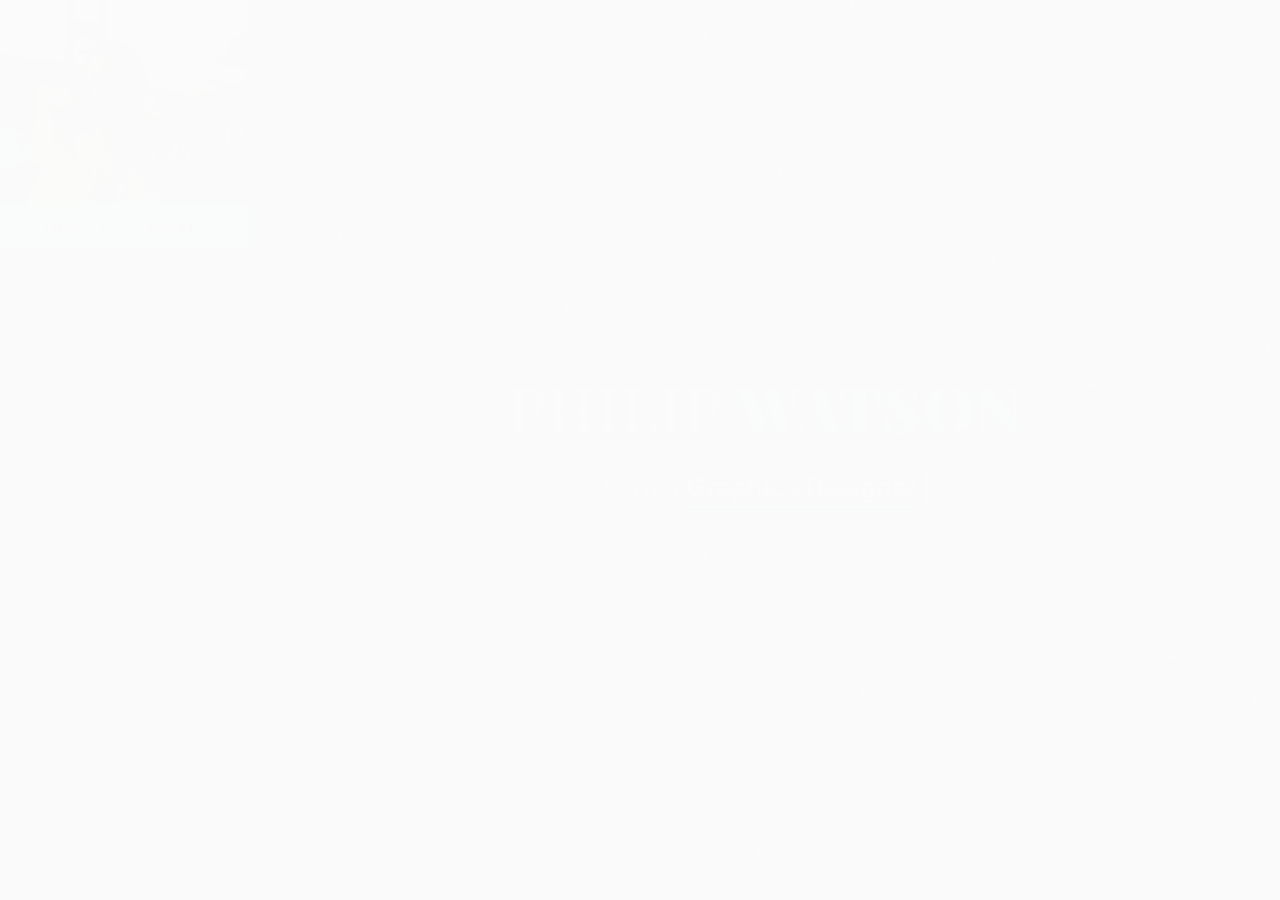
<file: html/index-light-particles1.html>
<!DOCTYPE html>
<html lang="en" data-random-animation="false" data-animation="16">
    <head>

        <!--Meta Tags-->
        <meta charset="utf-8">
        <meta http-equiv="X-UA-Compatible" content="IE=edge" />
        <meta name="viewport" content="width=device-width, initial-scale=1" />
        <meta name="keywords" content="vcard, resume, personal, portfolio, cv, card, responsive" />
        <meta name="description" content="vCard / Resume / Personal / Portfolio Template" />
        <meta name="author" content="cosmos-themes" />

        <!--Page Title-->
        <title>Watson - vCard / Resume/ CV Template</title>

        <!--Plugins Css-->
        <link rel="stylesheet" href="css/plugins.css">
        <!--Main Styles Css-->
        <link rel="stylesheet" href="css/style-light.css">
        <!--Color Css-->
        <link rel="stylesheet" href="css/blue-color.css">

        <!--Modernizr Js-->
        <script src="js/modernizr.js"></script>

        <!--Favicons-->
        <link rel="shortcut icon" href="img/favicon.ico" type="image/x-icon">

    </head>

    <body>

        <!--Preloader Start-->
        <div class="preloader">
            <div class="loader">
                <!--Your Name-->
                <h4>Philip Watson</h4>
                <span></span>
                <span></span>
                <span></span>
                <span></span>
                <span></span>
                <span></span>
                <span></span>
            </div>
        </div>
        <!--Preloader End-->

        <div id="page">

            <!--Header Start-->
            <header>
                <div class="header-content">

                    <!--Mobile Header-->
                    <div class="header-mobile">
                        <a class="header-toggle"><i class="fas fa-bars"></i></a>
                        <h2>Philip Watson</h2>
                    </div>

                    <!--Main Header-->
                    <div class="header-main" data-simplebar>
                        <div class="image-container">
                            <h2 class="header-name">Philip Watson</h2>
                            <img src="img/profile-img.jpg" alt="profile-pic">
                        </div>

                        <!--Nav Menus-->
                        <nav class="nav-menu">
                            <ul>
                                <li><a href="#home" class="pt-link active"><span class="nav-menu-icon"><i class="lnr lnr-home"></i></span>Home </a> </li>
                                <li><a href="#about" class="pt-link"><span class="nav-menu-icon"><i class="lnr lnr-user"></i></span>About Me</a></li>
                                <li><a href="#resume" class="pt-link"><span class="nav-menu-icon"><i class="lnr lnr-license"></i></span>Resume</a></li>
                                <li><a href="#portfolio" class="pt-link"><span class="nav-menu-icon"><i class="lnr lnr-briefcase"></i></span>Portfolio</a></li>
                                <li><a href="#blog" class="pt-link"><span class="nav-menu-icon"><i class="lnr lnr-book"></i></span>Blog</a></li>
                                <li><a href="#contact" class="pt-link"><span class="nav-menu-icon"><i class="lnr lnr-envelope"></i></span>Contact</a></li>
                            </ul>
                        </nav>

                        <!--Nav Footer-->
                        <div class="nav-footer">
                            <!--Social Links-->
                            <ul class="social">
                                <li><a href="#"><i class="fab fa-facebook-square"></i></a></li>
                                <li><a href="#"><i class="fab fa-twitter-square"></i></a></li>
                                <li><a href="#"><i class="fab fa-youtube-square"></i></a></li>
                                <li><a href="#"><i class="fab fa-dribbble-square"></i></a></li>
                                <li><a href="#"><i class="fab fa-behance-square"></i></a></li>
                            </ul>
                            <!--Copyright Text-->
                            <div class="copy">
                                <p>2018 &copy; Cosmos-Themes.<br>All Right Reserved.</p>
                            </div>
                        </div>

                    </div>
                </div>
            </header>
            <!--Header End-->


            <!--Main Start-->
            <div id="main" class="site-main">

                <!--Banner Section Start-->
                <section id="home" class="banner-section pt-page" style="background-image: url('img/background/home-bg.jpg')">

                    <!--Particle Container-->
                    <div id="particles-js"></div>

                    <div class="banner-content">
                        <!--Banner Text-->
                        <h1 class="mb-20">Philip <span>Watson</span></h1>

                        <!--Animated Text-->
                        <p class="cd-headline clip is-full-width">
                        <span>I am a </span>
                        <span class="cd-words-wrapper">
                            <b class="is-visible">Graphics Designer</b>
                            <b>Freelancer</b>
                            <b>Web Developer</b>
                            <b>UI/UX Designer</b>
                        </span>
                        </p>

                    </div>

                </section>
                <!--Banner Section End-->


                <!--About Section Start-->
                <section id="about" class="about-section pt-page">
                    <div class="section-container">
                        <!--Page Heading-->
                        <div class="page-heading">
                            <span class="icon"><i class="lnr lnr-user"></i></span>
                            <h2>About Me.</h2>
                        </div>

                        <!-- About Info Row Start-->
                        <div class="row about mb-70">

                            <div class="col-lg-8">
                                <!--Personal Intro-->
                                <h3 class="mb-20">UI/UX Designer & Developer</h3>
                                <p>Dolor reprehenderit aut repudiandae maiores recusandae. Consequatur dolor nisi labore commodi ipsa? Excepturi velit laboriosam at voluptatibus cupiditate est vel. Dolorem praesentium itaque fugiat placeat quas consequatur? Obcaecati natus rerum</p>
                                <p>Consectetur consectetur nesciunt nesciunt blanditiis amet? Quod quis unde aliquid excepturi laudantium? Illo architecto aliquam velit illo magnam neque perferendis sint Incidunt eius ipsa inventore labore eos velit. Minus hic magni reiciendis necessitatibus ex Quidem officia deleniti accusamus obcaecati dolores. Porro culpa quibusdam impedit porro praesentium excepturi. Alias ab consequatur?</p>

                                <!--Signature Image-->
                                <div class="signature mt-20">
                                    <img src="img/signature-black.png" alt="">
                                </div>
                            </div>

                            <!--Personal Info-->
                            <div class="col-lg-4">
                                <div class="about-info">
                                    <h3 class="mb-20">Personal Information</h3>
                                    <ul>
                                        <li><span class="title">Name</span><span class="value">Alex Smith</span></li>
                                        <li><span class="title">Age</span><span class="value">26 Years</span></li>
                                        <li><span class="title">Residence</span><span class="value">New York, USA</span></li>
                                        <li><span class="title">Address</span><span class="value">123 Lorem Ipsum</span></li>
                                        <li><span class="title">Email</span><span class="value">example@example.com</span></li>
                                        <li><span class="title">Phone</span><span class="value">(+1) 123 456 7890</span></li>
                                        <li><span class="title">Freelance</span><span class="value">Available</span></li>
                                    </ul>
                                    <div class="resume-button mt-30">
                                        <a class="btn-main" href="#">Download Resume</a>
                                    </div>
                                </div>
                            </div>
                        </div>
                        <!-- About Info Row End-->

                        <!--Services Row Start-->
                        <div class="row services mb-30">
                            <div class="col-md-12">
                                <div class="subheading">
                                    <h3>Services</h3>
                                </div>
                            </div>

                            <!--Service Item-->
                            <div class="col-lg-3 col-sm-6">
                                <div class="service-item">
                                    <div class="icon"><i class="lnr lnr-laptop"></i></div>
                                    <h4>Web Development</h4>
                                    <p>Amet aspernatur delectus maxime ducimus similique Ratione asperiores corporis provident aut libero.</p>
                                </div>
                            </div>

                            <!--Service Item-->
                            <div class="col-lg-3 col-sm-6">
                                <div class="service-item">
                                    <div class="icon"><i class="lnr lnr-eye"></i></div>
                                    <h4>Web Design</h4>
                                    <p>Amet aspernatur delectus maxime ducimus similique Ratione asperiores corporis provident aut libero.</p>
                                </div>
                            </div>

                            <!--Service Item-->
                            <div class="col-lg-3 col-sm-6">
                                <div class="service-item">
                                    <div class="icon"><i class="lnr lnr-laptop-phone"></i></div>
                                    <h4>Responsive Design</h4>
                                    <p>Amet aspernatur delectus maxime ducimus similique Ratione asperiores corporis provident aut libero.</p>
                                </div>
                            </div>

                            <!--Service Item-->
                            <div class="col-lg-3 col-sm-6">
                                <div class="service-item">
                                    <div class="icon"><i class="lnr lnr-camera"></i></div>
                                    <h4>Photography</h4>
                                    <p>Amet aspernatur delectus maxime ducimus similique Ratione asperiores corporis provident aut libero.</p>
                                </div>
                            </div>
                        </div>
                        <!--Services Row End-->

                        <!--Clients Row Start-->
                        <div class="row clients mb-70">
                            <div class="col-md-12">
                                <div class="subheading">
                                    <h3>Clients</h3>
                                </div>
                            </div>

                            <div class="owl-carousel owl-theme">

                                <!--Client Logo-->
                                <div class="client-logo">
                                    <a href="#">
                                        <img src="img/clients/client-01.png" alt="">
                                    </a>
                                </div>

                                <!--Client Logo-->
                                <div class="client-logo">
                                    <a href="#">
                                        <img src="img/clients/client-02.png" alt="">
                                    </a>
                                </div>

                                <!--Client Logo-->
                                <div class="client-logo">
                                    <a href="#">
                                        <img src="img/clients/client-03.png" alt="">
                                    </a>
                                </div>

                                <!--Client Logo-->
                                <div class="client-logo">
                                    <a href="#">
                                        <img src="img/clients/client-04.png" alt="">
                                    </a>
                                </div>

                                <!--Client Logo-->
                                <div class="client-logo">
                                    <a href="#">
                                        <img src="img/clients/client-05.png" alt="">
                                    </a>
                                </div>

                                <!--Client Logo-->
                                <div class="client-logo">
                                    <a href="#">
                                        <img src="img/clients/client-06.png" alt="">
                                    </a>
                                </div>

                                <!--Client Logo-->
                                <div class="client-logo">
                                    <a href="#">
                                        <img src="img/clients/client-07.png" alt="">
                                    </a>
                                </div>

                                <!--Client Logo-->
                                <div class="client-logo">
                                    <a href="#">
                                        <img src="img/clients/client-08.png" alt="">
                                    </a>
                                </div>

                                <!--Client Logo-->
                                <div class="client-logo">
                                    <a href="#">
                                        <img src="img/clients/client-09.png" alt="">
                                    </a>
                                </div>

                            </div>
                        </div>
                        <!--Clients Row End-->

                        <!--Testimonials Row Start-->
                        <div class="row testimonials mb-50">
                            <div class="col-md-12">
                                <div class="subheading">
                                    <h3>Testimonials</h3>
                                </div>
                                <div class="owl-carousel owl-theme">

                                    <!--Testimonail Item-->
                                    <div class="testimonial-item">
                                        <div class="testimonial-content">
                                            <p>Ipsum ab necessitatibus numquam vitae quis. Nobis nostrum deserunt suscipit eos fugit. Consectetur dolorum temporibus facilis impedit exercitationem dignissimos.</p>
                                        </div>
                                        <div class="testimonial-meta">
                                            <img src="img/testimonials/author-1.jpg" alt="">
                                            <div class="meta-info">
                                                <h4>Kate Fox</h4>
                                                <p>Digital Marketing Executive</p>
                                            </div>
                                        </div>
                                    </div>

                                    <!--Testimonail Item-->
                                    <div class="testimonial-item">
                                        <div class="testimonial-content">
                                            <p>Ipsum ab necessitatibus numquam vitae quis. Nobis nostrum deserunt suscipit eos fugit. Consectetur dolorum temporibus facilis impedit exercitationem dignissimos.</p>
                                        </div>
                                        <div class="testimonial-meta">
                                            <img src="img/testimonials/author-2.jpg" alt="">
                                            <div class="meta-info">
                                                <h4>Emma Jones</h4>
                                                <p>Creative Director</p>
                                            </div>
                                        </div>
                                    </div>

                                    <!--Testimonail Item-->
                                    <div class="testimonial-item">
                                        <div class="testimonial-content">
                                            <p>Ipsum ab necessitatibus numquam vitae quis. Nobis nostrum deserunt suscipit eos fugit. Consectetur dolorum temporibus facilis impedit exercitationem dignissimos.</p>
                                        </div>
                                        <div class="testimonial-meta">
                                            <img src="img/testimonials/author-3.jpg" alt="">
                                            <div class="meta-info">
                                                <h4>Jack Smith</h4>
                                                <p>Marketing Director</p>
                                            </div>
                                        </div>
                                    </div>

                                </div>
                            </div>
                            <!--Testimonials Row End-->

                        </div>
                    </div>
                </section>
                <!--About Section Start-->


                <!--Resume Section Start-->
                <section id="resume" class="resume-section pt-page">
                    <div class="section-container">
                        <div class="page-heading">
                            <span class="icon"><i class="lnr lnr-license"></i></span>
                            <h2>My Resume.</h2>
                        </div>

                        <!--Education & Experience Row Start-->
                        <div class="row mb-20">

                            <!--Experience Column Start-->
                            <div class="col-lg-6">
                                <div class="subheading">
                                    <h3>Experience</h3>
                                </div>
                                <ul class="experience">

                                    <!--Experience Item-->
                                    <li>
                                        <span class="line-left"></span>
                                        <div class="content">
                                            <h4>Lead UI Designer</h4>
                                            <h5>Big Design Company, NY, USA</h5>
                                            <p class="info">
                                                Sit cupiditate praesentium ex esse nulla Facere fuga perspiciatis eveniet provident neque Ea ratione non minus temporibus ipsum Sunt minima
                                            </p>
                                        </div>
                                        <span class="year">
                                            <span class="to">2018</span>
                                            <span class="from">2016</span>
                                        </span>
                                    </li>

                                    <!--Experience Item-->
                                    <li>
                                        <span class="line-left"></span>
                                        <div class="content">
                                            <h4>Web Designer</h4>
                                            <h5>Design Company, London, UK</h5>
                                            <p class="info">
                                                Dolor id atque accusantium ut impedit odit provident soluta voluptatem Veritatis ipsam neque mollitia vero suscipit a laborum doloremque. Ipsa!
                                            </p>
                                        </div>
                                        <span class="year">
                                            <span class="to">2016</span>
                                            <span class="from">2015</span>
                                        </span>
                                    </li>

                                    <!--Experience Item-->
                                    <li>
                                        <span class="line-left"></span>
                                        <div class="content">
                                            <h4>Web Developer</h4>
                                            <h5>Exis Development, London, UK</h5>
                                            <p class="info">
                                                Consectetur pariatur fugiat ipsam aperiam maiores. Nisi in dignissimos debitis expedita asperiores delectus vitae corporis.
                                            </p>
                                        </div>
                                        <span class="year">
                                            <span class="to">2015</span>
                                            <span class="from">2014</span>
                                        </span>
                                    </li>

                                </ul>
                            </div>
                            <!--Experience Column End-->

                            <!--Education Column Start-->
                            <div class="col-lg-6">
                                <div class="subheading">
                                    <h3>Education</h3>
                                </div>

                                <ul class="education">

                                    <!--Education Item-->
                                    <li>
                                        <span class="line-left"></span>
                                        <div class="content">
                                            <h4>MA Graphics</h4>
                                            <h5>Royal College of Art, London, UK</h5>
                                            <p class="info">
                                                Consectetur mollitia amet inventore nisi sed. Provident veritatis exercitationem eum doloremque itaque expedita? Ex voluptatem nostrum numquam illum.
                                            </p>
                                        </div>
                                        <span class="year">
                                            <span class="to">2014</span>
                                            <span class="from">2013</span>
                                        </span>
                                    </li>

                                    <!--Education Item-->
                                    <li>
                                        <span class="line-left"></span>
                                        <div class="content">
                                            <h4>BA(HONS) Graphics</h4>
                                            <h5>Central Saint Martins, London, UK</h5>
                                            <p class="info">
                                                Elit voluptatibus quas necessitatibus ullam tenetur provident voluptatibus. Ratione delectus lorem minus ipsa architecto. Saepe officiis sint adipisci.
                                            </p>
                                        </div>
                                        <span class="year">
                                            <span class="to">2013</span>
                                            <span class="from">2012</span>
                                        </span>
                                    </li>

                                    <!--Education Item-->
                                    <li>
                                        <span class="line-left"></span>
                                        <div class="content">
                                            <h4>Web & Graphics Diploma</h4>
                                            <h5>Tech Arts Institute, CA, USA</h5>
                                            <p class="info">
                                            Ipsum ex exercitationem est aliquid eos saepe. Dolorum aperiam cupiditate labore vero deleniti Aut unde deserunt neque voluptas.
                                            </p>
                                        </div>
                                        <span class="year">
                                            <span class="to">2012</span>
                                            <span class="from">2011</span>
                                        </span>
                                    </li>

                                </ul>
                            </div>
                            <!--Education Column End-->

                        </div>
                        <!--Education & Experience Row End-->


                        <!--Skills Row Start-->
                        <div class="row">

                            <!--Design Skills Column Start-->
                            <div class="col-lg-6 skills">
                                <div class="subheading">
                                    <h3>Design Skills</h3>
                                </div>

                                <!--Design Skill Item-->
                                <div class="skill-item">
                                    <h4 class="progress-title">Coral Draw</h4>
                                    <div class="progress">
                                        <div class="progress-bar" data-progress-value="91">
                                            <div class="progress-value">91%</div>
                                        </div>
                                    </div>
                                </div>

                                <!--Design Skill Item-->
                                <div class="skill-item">
                                    <h4 class="progress-title">Photoshop</h4>
                                    <div class="progress">
                                        <div class="progress-bar" data-progress-value="82">
                                            <div class="progress-value">82%</div>
                                        </div>
                                    </div>
                                </div>

                                <!--Design Skill Item-->
                                <div class="skill-item">
                                    <h4 class="progress-title">Illustrator</h4>
                                    <div class="progress">
                                        <div class="progress-bar" data-progress-value="94">
                                            <div class="progress-value">94%</div>
                                        </div>
                                    </div>
                                </div>
                            </div>
                            <!--Design Skills Column End-->

                            <!--Coding Skills Column Start-->
                            <div class="col-lg-6 skills">
                                <div class="subheading">
                                    <h3>Coding Skills</h3>
                                </div>

                                <!--Coding Skill Item-->
                                <div class="skill-item">
                                    <h4 class="progress-title">HTML5</h4>
                                    <div class="progress">
                                        <div class="progress-bar" data-progress-value="83">
                                            <div class="progress-value">83%</div>
                                        </div>
                                    </div>
                                </div>

                                <!--Coding Skill Item-->
                                <div class="skill-item">
                                    <h4 class="progress-title">CSS3</h4>
                                    <div class="progress">
                                        <div class="progress-bar" data-progress-value="75">
                                            <div class="progress-value">75%</div>
                                        </div>
                                    </div>
                                </div>

                                <!--Coding Skill Item-->
                                <div class="skill-item">
                                    <h4 class="progress-title">Javascript</h4>
                                    <div class="progress">
                                        <div class="progress-bar" data-progress-value="92">
                                            <div class="progress-value">92%</div>
                                        </div>
                                    </div>
                                </div>

                            </div>
                            <!--Coding Skills Column End-->

                        </div>
                        <!--Skills Row End-->
                    </div>
                </section>
                <!--Resume Section End-->


                <!--Porfolio Section Start-->
                <section id="portfolio" class="portfolio-section pt-page">
                    <div class="section-container">

                        <!--Page Heading-->
                        <div class="page-heading">
                            <span class="icon"><i class="lnr lnr-briefcase"></i></span>
                            <h2>Portfolio.</h2>
                        </div>

                        <div class="row">
                            <!--Portfolio Filter-->
                            <div class="col-md-12 portfolio-filter text-center">
                                <ul>
                                    <li class="active" data-filter="*">All</li>
                                    <li data-filter=".brand">Brand</li>
                                    <li data-filter=".design">Design</li>
                                    <li data-filter=".graphic">Graphic</li>
                                </ul>
                            </div>
                        </div>

                        <!--Portfolio Items-->
                        <div class="row portfolio-items mb-50">

                            <!--Portfolio Item-->
                            <div class="item col-lg-4 col-sm-6 brand graphic">
                                <a class="image-link" href="img/portfolio/img-1.jpg">
                                    <figure>
                                        <img src="img/portfolio/img-1.jpg" alt="">
                                        <figcaption>
                                            <h4>Book Design</h4>
                                            <p>Graphic</p>
                                        </figcaption>
                                    </figure>
                                </a>
                            </div>

                            <!--Portfolio Item-->
                            <div class="item col-lg-4 col-sm-6 design">
                                <a class="ajax-link" href="single-work.html">
                                    <figure>
                                        <img src="img/portfolio/img-2.jpg" alt="">
                                        <figcaption>
                                            <h4>Notepad Design</h4>
                                            <p>Design</p>
                                        </figcaption>
                                    </figure>
                                </a>
                            </div>

                            <!--Portfolio Item-->
                            <div class="item col-lg-4 col-sm-6 design graphic">
                                <a class="video-link" href="https://www.youtube.com/watch?v=k_okcNVZqqI">
                                    <figure>
                                        <img src="img/portfolio/img-3.jpg" alt="">
                                        <figcaption>
                                            <h4>Creative Cup</h4>
                                            <p>Graphic</p>
                                        </figcaption>
                                    </figure>
                                </a>
                            </div>

                            <!--Portfolio Item-->
                            <div class="item col-lg-4 col-sm-6 design">
                                <a class="image-link" href="img/portfolio/img-4.jpg">
                                    <figure>
                                        <img src="img/portfolio/img-4.jpg" alt="">
                                        <figcaption>
                                            <h4>Business Card</h4>
                                            <p>Design</p>
                                        </figcaption>
                                    </figure>
                                </a>
                            </div>

                            <!--Portfolio Item-->
                            <div class="item col-lg-4 col-sm-6 brand">
                                <a class="ajax-link" href="single-work.html">
                                    <figure>
                                        <img src="img/portfolio/img-5.jpg" alt="">
                                        <figcaption>
                                            <h4>Back Pack</h4>
                                            <p>Brand</p>
                                        </figcaption>
                                    </figure>
                                </a>
                            </div>

                            <!--Portfolio Item-->
                            <div class="item col-lg-4 col-sm-6 design">
                                <a class="ajax-link" href="single-work.html">
                                    <figure>
                                        <img src="img/portfolio/img-6.jpg" alt="">
                                        <figcaption>
                                            <h4>Door Hangar</h4>
                                            <p>Design</p>
                                        </figcaption>
                                    </figure>
                                </a>
                            </div>

                            <!--Portfolio Item-->
                            <div class="item col-lg-4 col-sm-6 graphic">
                                <a class="image-link" href="img/portfolio/img-7.jpg">
                                    <figure>
                                        <img src="img/portfolio/img-7.jpg" alt="">
                                        <figcaption>
                                            <h4>Notepad Design</h4>
                                            <p>graphic</p>
                                        </figcaption>
                                    </figure>
                                </a>
                            </div>

                            <!--Portfolio Item-->
                            <div class="item col-lg-4 col-sm-6 brand">
                                <a class="image-link" href="img/portfolio/img-8.jpg">
                                    <figure>
                                        <img src="img/portfolio/img-8.jpg" alt="">
                                        <figcaption>
                                            <h4>Creative Flyer</h4>
                                            <p>Brand</p>
                                        </figcaption>
                                    </figure>
                                </a>
                            </div>

                            <!--Portfolio Item-->
                            <div class="item col-lg-4 col-sm-6 brand">
                                <a class="video-link" href="https://www.youtube.com/watch?v=k_okcNVZqqI">
                                    <figure>
                                        <img src="img/portfolio/img-9.jpg" alt="">
                                        <figcaption>
                                            <h4>Mobile App</h4>
                                            <p>Brand</p>
                                        </figcaption>
                                    </figure>
                                </a>
                            </div>

                            <!--Portfolio Item-->
                            <div class="item col-lg-4 col-sm-6 graphic">
                                <a class="image-link" href="img/portfolio/img-10.jpg">
                                    <figure>
                                        <img src="img/portfolio/img-10.jpg" alt="">
                                        <figcaption>
                                            <h4>Cup Design</h4>
                                            <p>Graphic</p>
                                        </figcaption>
                                    </figure>
                                </a>
                            </div>

                            <!--Portfolio Item-->
                            <div class="item col-lg-4 col-sm-6 brand graphic">
                                <a class="ajax-link" href="single-work.html">
                                    <figure>
                                        <img src="img/portfolio/img-11.jpg" alt="">
                                        <figcaption>
                                            <h4>Creative Box</h4>
                                            <p>brand</p>
                                        </figcaption>
                                    </figure>
                                </a>
                            </div>

                        </div>
                    </div>
                </section>
                <!--Porfolio Section End-->


                <!--Blog Section Start-->
                <section id="blog" class="blog-section pt-page">
                    <div class="section-container">

                        <!--Page Heading-->
                        <div class="page-heading">
                            <span class="icon"><i class="lnr lnr-book"></i></span>
                            <h2>My Blogs.</h2>
                        </div>

                        <div class="row blogs-masonry">

                            <div class="col-lg-4 col-sm-6">
                                <a href="blog-light.html" class="blog-item">
                                    <div class="blog-image">
                                        <img src="img/blog/img-1.jpg" alt="#">
                                    </div>
                                    <div class="blog-content">
                                        <span class="cat">Web Design</span>
                                        <h4 class="blog-title">Best Way to Design</h4>
                                        <div class="blog-date">August 15, 2018</div>
                                    </div>
                                </a>
                            </div>

                            <div class="col-lg-4 col-sm-6">
                                <a href="blog-light.html" class="blog-item">
                                    <div class="blog-image">
                                        <img src="img/blog/img-2.jpg" alt="#">
                                    </div>
                                    <div class="blog-content">
                                        <span class="cat">Personal</span>
                                        <h4 class="blog-title">Things I Need to Get Started</h4>
                                        <div class="blog-date">August 10, 2018</div>
                                    </div>
                                </a>
                            </div>

                            <div class="col-lg-4 col-sm-6">
                                <a href="blog-light.html" class="blog-item">
                                    <div class="blog-image">
                                        <img src="img/blog/img-3.jpg" alt="#">
                                    </div>
                                    <div class="blog-content">
                                        <span class="cat">Design</span>
                                        <h4 class="blog-title">My Current Workspace</h4>
                                        <div class="blog-date">August 4, 2018</div>
                                    </div>
                                </a>
                            </div>

                            <div class="col-lg-4 col-sm-6">
                                <a href="blog-light.html" class="blog-item">
                                    <div class="blog-image">
                                        <img src="img/blog/img-4.jpg" alt="#">
                                    </div>
                                    <div class="blog-content">
                                        <span class="cat">Traveling</span>
                                        <h4 class="blog-title">Best Place to Travel this Summer</h4>
                                        <div class="blog-date">July 28, 2018</div>
                                    </div>
                                </a>
                            </div>

                            <div class="col-lg-4 col-sm-6">
                                <a href="blog-light.html" class="blog-item">
                                    <div class="blog-image">
                                        <img src="img/blog/img-5.jpg" alt="#">
                                    </div>
                                    <div class="blog-content">
                                        <span class="cat">Web Design</span>
                                        <h4 class="blog-title">Latest UI Trends to Inspired From</h4>
                                        <div class="blog-date">July 25, 2018</div>
                                    </div>
                                </a>
                            </div>

                            <div class="col-lg-4 col-sm-6">
                                <a href="blog-light.html" class="blog-item">
                                    <div class="blog-image">
                                        <img src="img/blog/img-6.jpg" alt="#">
                                    </div>
                                    <div class="blog-content">
                                        <span class="cat">Technology</span>
                                        <h4 class="blog-title">Latest Tech 2018</h4>
                                        <div class="blog-date">July 19, 2018</div>
                                    </div>
                                </a>
                            </div>

                            <div class="col-lg-4 col-sm-6">
                                <a href="blog-light.html" class="blog-item">
                                    <div class="blog-image">
                                        <img src="img/blog/img-7.jpg" alt="#">
                                    </div>
                                    <div class="blog-content">
                                        <span class="cat">LifeStyle</span>
                                        <h4 class="blog-title">Best & Easy To cook</h4>
                                        <div class="blog-date">July 10, 2018</div>
                                    </div>
                                </a>
                            </div>

                            <div class="col-lg-4 col-sm-6">
                                <a href="blog-light.html" class="blog-item">
                                    <div class="blog-image">
                                        <img src="img/blog/img-8.jpg" alt="#">
                                    </div>
                                    <div class="blog-content">
                                        <span class="cat">Technology</span>
                                        <h4 class="blog-title">Best Sound Editing Software</h4>
                                        <div class="blog-date">July 1, 2018</div>
                                    </div>
                                </a>
                            </div>

                            <div class="col-lg-4 col-sm-6">
                                <a href="blog-light.html" class="blog-item">
                                    <div class="blog-image">
                                        <img src="img/blog/img-9.jpg" alt="#">
                                    </div>
                                    <div class="blog-content">
                                        <span class="cat">Traveling</span>
                                        <h4 class="blog-title">Top Beaches in the world</h4>
                                        <div class="blog-date">June 24, 2018</div>
                                    </div>
                                </a>
                            </div>


                        </div>
                    </div>
                </section>
                <!--Blog Section End-->


                <!--Contact Section Start-->
                <section id="contact" class="contact-section pt-page">
                    <div class="section-container">

                        <!--Page Heading-->
                        <div class="page-heading">
                            <span class="icon"><i class="lnr lnr-envelope"></i></span>
                            <h2>Contact Me.</h2>
                        </div>

                        <!--Form Row-->
                        <div class="row mb-70">
                            <div class="col-lg-8  offset-lg-2">
                                <div class="subheading">
                                    <h3>Let's Talk</h3>
                                </div>

                                <!--Form Start-->
                                <form id="contact-form" method="post" action="mail.php">
                                    <div class="row">


                                        <!--Name Field-->
                                        <div class="col-md-6 mb-50">
                                            <span class="input">
                                                <input class="input__field cf-validate" type="text" id="cf-name" name="name" />
                                                <label class="input__label" for="cf-name">Name</label>
                                            </span>
                                        </div>

                                        <!--Email Field-->
                                        <div class="col-md-6 mb-50">
                                            <span class="input">
                                                <input class="input__field cf-validate" type="text" id="cf-email" name="email" />
                                                <label class="input__label" for="cf-email">Email</label>
                                            </span>
                                        </div>

                                        <!--Message Box-->
                                        <div class="col-md-12 mb-30">
                                            <span class="input">
                                                <textarea  class="input__field cf-validate" id="cf-message" name="message" rows="5" ></textarea>
                                                <label class="input__label" for="cf-message">How can we help you?</label>
                                            </span>
                                        </div>

                                        <div class="alert-container col-md-12"></div>

                                        <!--Submit Button-->
                                        <div class="col-md-12 text-center">
                                            <button id="cf-submit" class="btn-main">Send Message</button>
                                        </div>


                                    </div>
                                </form>
                                <!--Form End-->

                            </div>
                        </div>

                        <!--Contact Info Row Start-->
                        <div class="row contact-info mb-70">

                            <!--Contact Info Item-->
                            <div class="col-md-4 info-item">
                                <span class="icon"><i class="fas fa-paper-plane"></i></span>
                                <h5><a href="mailto:example@example.com">example@example.com</a></h5>
                            </div>

                            <!--Contact Info Item-->
                            <div class="col-md-4 info-item">
                                <span class="icon"><i class="fas fa-map-marker-alt"></i></span>
                                <h5>123 Lorem Ipsum, USA</h5>
                            </div>

                            <!--Contact Info Item-->
                            <div class="col-md-4 info-item">
                                <span class="icon"><i class="fas fa-phone"></i></span>
                                <h5>(+1) 123 456 7890</h5>
                            </div>

                        </div>
                        <!--Contact Info Row End-->

                    </div>
                    <!--Google Map Start-->
                    <div class="google-map">
                            <div id="map" data-latitude="-37.817214" data-longitude="144.955925" data-zoom="15"></div>
                    </div>
                    <!--Google Map End-->
                </section>
                <!--Contact Section End-->


            </div>
            <!--Main End-->

        </div>

        <!--Ajax Portfolio Container Start-->
        <div class="ajax-portfolio-popup" data-simplebar>
            <span class="ajax-loader"></span>
            <div class="navigation-wrap">
                <span class="popup-close"><i class="fas fa-times-circle"></i></span>
            </div>
            <div class="content-wrap">
                <div class="popup-content"></div>
            </div>
        </div>
        <!--Ajax Portfolio Container End-->

        <!--Jquery JS-->
        <script src="js/jquery.min.js"></script>
        <!--Plugins JS-->
        <script src="js/plugins.min.js"></script>
        <!--Google Map Api-->
        <script src="https://maps.google.com/maps/api/js?sensor=false"></script>
        <!--Site Main JS-->
        <script src="js/main.js"></script>
        <script>
            //Particles
            particlesJS.load('particles-js', 'js/particles1.json', function() {
                console.log('callback - particles.js config loaded');
            });
        </script>
    </body>
</html>
</file>
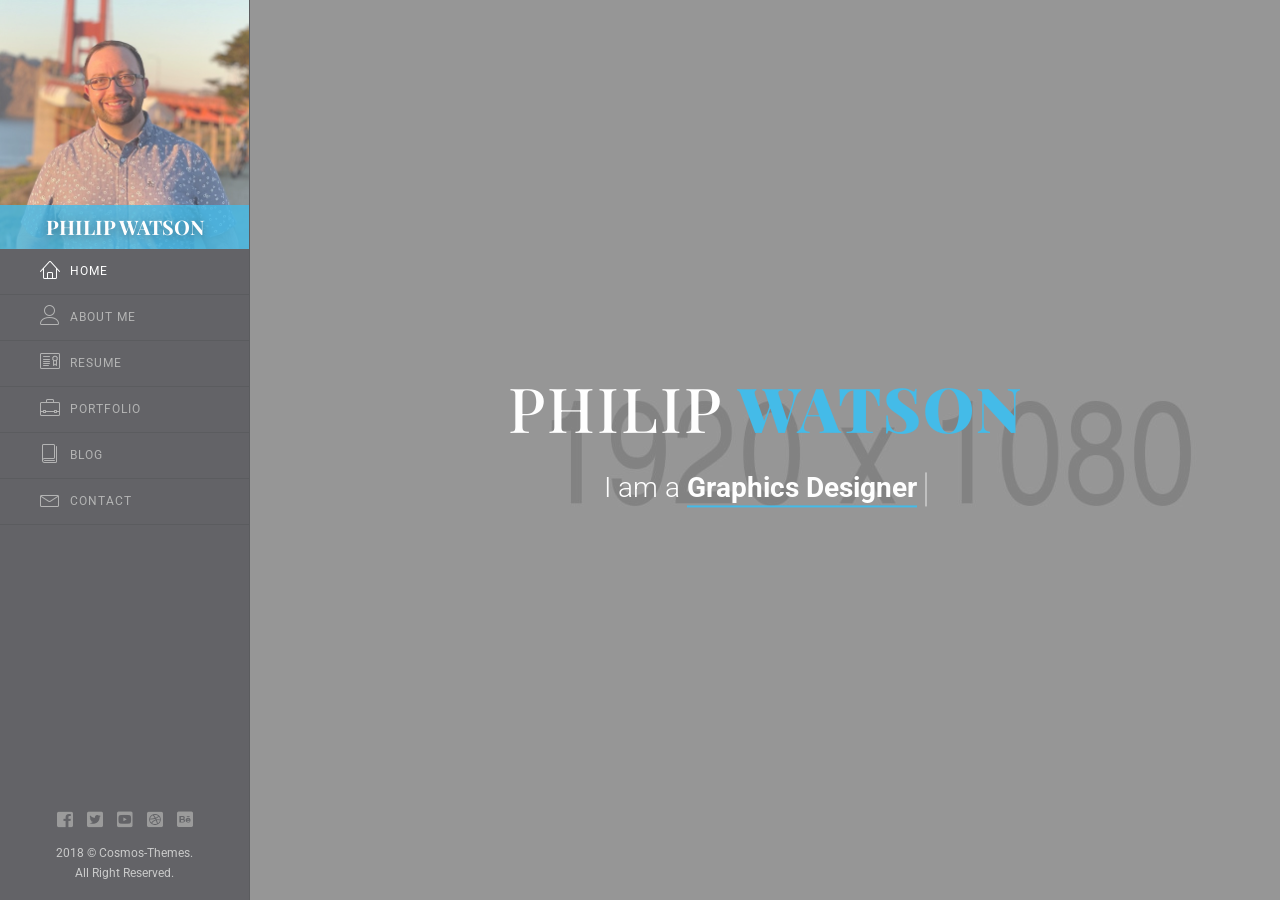
<file: html/index-light-slider.html>
<!DOCTYPE html>
<html lang="en" data-random-animation="false" data-animation="16">
    <head>

        <!--Meta Tags-->
        <meta charset="utf-8">
        <meta http-equiv="X-UA-Compatible" content="IE=edge" />
        <meta name="viewport" content="width=device-width, initial-scale=1" />
        <meta name="keywords" content="vcard, resume, personal, portfolio, cv, card, responsive" />
        <meta name="description" content="vCard / Resume / Personal / Portfolio Template" />
        <meta name="author" content="cosmos-themes" />

        <!--Page Title-->
        <title>Watson - vCard / Resume/ CV Template</title>

        <!--Plugins Css-->
        <link rel="stylesheet" href="css/plugins.css">
        <!--Main Styles Css-->
        <link rel="stylesheet" href="css/style-light.css">
        <!--Color Css-->
        <link rel="stylesheet" href="css/blue-color.css">

        <!--Modernizr Js-->
        <script src="js/modernizr.js"></script>

        <!--Favicons-->
        <link rel="shortcut icon" href="img/favicon.ico" type="image/x-icon">

    </head>

    <body>

        <!--Preloader Start-->
        <div class="preloader">
            <div class="loader">
                <!--Your Name-->
                <h4>Philip Watson</h4>
                <span></span>
                <span></span>
                <span></span>
                <span></span>
                <span></span>
                <span></span>
                <span></span>
            </div>
        </div>
        <!--Preloader End-->

        <div id="page">

            <!--Header Start-->
            <header>
                <div class="header-content">

                    <!--Mobile Header-->
                    <div class="header-mobile">
                        <a class="header-toggle"><i class="fas fa-bars"></i></a>
                        <h2>Philip Watson</h2>
                    </div>

                    <!--Main Header-->
                    <div class="header-main" data-simplebar>
                        <div class="image-container">
                            <h2 class="header-name">Philip Watson</h2>
                            <img src="img/profile-img.jpg" alt="profile-pic">
                        </div>

                        <!--Nav Menus-->
                        <nav class="nav-menu">
                            <ul>
                                <li><a href="#home" class="pt-link active"><span class="nav-menu-icon"><i class="lnr lnr-home"></i></span>Home </a> </li>
                                <li><a href="#about" class="pt-link"><span class="nav-menu-icon"><i class="lnr lnr-user"></i></span>About Me</a></li>
                                <li><a href="#resume" class="pt-link"><span class="nav-menu-icon"><i class="lnr lnr-license"></i></span>Resume</a></li>
                                <li><a href="#portfolio" class="pt-link"><span class="nav-menu-icon"><i class="lnr lnr-briefcase"></i></span>Portfolio</a></li>
                                <li><a href="#blog" class="pt-link"><span class="nav-menu-icon"><i class="lnr lnr-book"></i></span>Blog</a></li>
                                <li><a href="#contact" class="pt-link"><span class="nav-menu-icon"><i class="lnr lnr-envelope"></i></span>Contact</a></li>
                            </ul>
                        </nav>

                        <!--Nav Footer-->
                        <div class="nav-footer">
                            <!--Social Links-->
                            <ul class="social">
                                <li><a href="#"><i class="fab fa-facebook-square"></i></a></li>
                                <li><a href="#"><i class="fab fa-twitter-square"></i></a></li>
                                <li><a href="#"><i class="fab fa-youtube-square"></i></a></li>
                                <li><a href="#"><i class="fab fa-dribbble-square"></i></a></li>
                                <li><a href="#"><i class="fab fa-behance-square"></i></a></li>
                            </ul>
                            <!--Copyright Text-->
                            <div class="copy">
                                <p>2018 &copy; Cosmos-Themes.<br>All Right Reserved.</p>
                            </div>
                        </div>

                    </div>
                </div>
            </header>
            <!--Header End-->


            <!--Main Start-->
            <div id="main" class="site-main">

                <!--Banner Section Start-->
                <section id="home" class="banner-section pt-page">

                    <!--Slider Container-->
                    <div class="banner-slider">
                        <div id="slides">
                            <div class="slides-container">
                                <!--Slide 1-->
                                <img src="img/slider/img-1.jpg" alt="">
                                <!--Slide 2-->
                                <img src="img/slider/img-2.jpg" alt="">
                            </div>
                        </div>
                    </div>

                    <div class="banner-content">
                        <!--Banner Text-->
                        <h1 class="mb-20">Philip <span>Watson</span></h1>

                        <!--Animated Text-->
                        <p class="cd-headline clip is-full-width">
                        <span>I am a </span>
                        <span class="cd-words-wrapper">
                            <b class="is-visible">Graphics Designer</b>
                            <b>Freelancer</b>
                            <b>Web Developer</b>
                            <b>UI/UX Designer</b>
                        </span>
                        </p>

                    </div>

                </section>
                <!--Banner Section End-->

                <!--About Section Start-->
                <section id="about" class="about-section pt-page">
                    <div class="section-container">
                        <!--Page Heading-->
                        <div class="page-heading">
                            <span class="icon"><i class="lnr lnr-user"></i></span>
                            <h2>About Me.</h2>
                        </div>

                        <!-- About Info Row Start-->
                        <div class="row about mb-70">

                            <div class="col-lg-8">
                                <!--Personal Intro-->
                                <h3 class="mb-20">UI/UX Designer & Developer</h3>
                                <p>Dolor reprehenderit aut repudiandae maiores recusandae. Consequatur dolor nisi labore commodi ipsa? Excepturi velit laboriosam at voluptatibus cupiditate est vel. Dolorem praesentium itaque fugiat placeat quas consequatur? Obcaecati natus rerum</p>
                                <p>Consectetur consectetur nesciunt nesciunt blanditiis amet? Quod quis unde aliquid excepturi laudantium? Illo architecto aliquam velit illo magnam neque perferendis sint Incidunt eius ipsa inventore labore eos velit. Minus hic magni reiciendis necessitatibus ex Quidem officia deleniti accusamus obcaecati dolores. Porro culpa quibusdam impedit porro praesentium excepturi. Alias ab consequatur?</p>

                                <!--Signature Image-->
                                <div class="signature mt-20">
                                    <img src="img/signature-black.png" alt="">
                                </div>
                            </div>

                            <!--Personal Info-->
                            <div class="col-lg-4">
                                <div class="about-info">
                                    <h3 class="mb-20">Personal Information</h3>
                                    <ul>
                                        <li><span class="title">Name</span><span class="value">Alex Smith</span></li>
                                        <li><span class="title">Age</span><span class="value">26 Years</span></li>
                                        <li><span class="title">Residence</span><span class="value">New York, USA</span></li>
                                        <li><span class="title">Address</span><span class="value">123 Lorem Ipsum</span></li>
                                        <li><span class="title">Email</span><span class="value">example@example.com</span></li>
                                        <li><span class="title">Phone</span><span class="value">(+1) 123 456 7890</span></li>
                                        <li><span class="title">Freelance</span><span class="value">Available</span></li>
                                    </ul>
                                    <div class="resume-button mt-30">
                                        <a class="btn-main" href="#">Download Resume</a>
                                    </div>
                                </div>
                            </div>
                        </div>
                        <!-- About Info Row End-->

                        <!--Services Row Start-->
                        <div class="row services mb-30">
                            <div class="col-md-12">
                                <div class="subheading">
                                    <h3>Services</h3>
                                </div>
                            </div>

                            <!--Service Item-->
                            <div class="col-lg-3 col-sm-6">
                                <div class="service-item">
                                    <div class="icon"><i class="lnr lnr-laptop"></i></div>
                                    <h4>Web Development</h4>
                                    <p>Amet aspernatur delectus maxime ducimus similique Ratione asperiores corporis provident aut libero.</p>
                                </div>
                            </div>

                            <!--Service Item-->
                            <div class="col-lg-3 col-sm-6">
                                <div class="service-item">
                                    <div class="icon"><i class="lnr lnr-eye"></i></div>
                                    <h4>Web Design</h4>
                                    <p>Amet aspernatur delectus maxime ducimus similique Ratione asperiores corporis provident aut libero.</p>
                                </div>
                            </div>

                            <!--Service Item-->
                            <div class="col-lg-3 col-sm-6">
                                <div class="service-item">
                                    <div class="icon"><i class="lnr lnr-laptop-phone"></i></div>
                                    <h4>Responsive Design</h4>
                                    <p>Amet aspernatur delectus maxime ducimus similique Ratione asperiores corporis provident aut libero.</p>
                                </div>
                            </div>

                            <!--Service Item-->
                            <div class="col-lg-3 col-sm-6">
                                <div class="service-item">
                                    <div class="icon"><i class="lnr lnr-camera"></i></div>
                                    <h4>Photography</h4>
                                    <p>Amet aspernatur delectus maxime ducimus similique Ratione asperiores corporis provident aut libero.</p>
                                </div>
                            </div>
                        </div>
                        <!--Services Row End-->

                        <!--Clients Row Start-->
                        <div class="row clients mb-70">
                            <div class="col-md-12">
                                <div class="subheading">
                                    <h3>Clients</h3>
                                </div>
                            </div>

                            <div class="owl-carousel owl-theme">

                                <!--Client Logo-->
                                <div class="client-logo">
                                    <a href="#">
                                        <img src="img/clients/client-01.png" alt="">
                                    </a>
                                </div>

                                <!--Client Logo-->
                                <div class="client-logo">
                                    <a href="#">
                                        <img src="img/clients/client-02.png" alt="">
                                    </a>
                                </div>

                                <!--Client Logo-->
                                <div class="client-logo">
                                    <a href="#">
                                        <img src="img/clients/client-03.png" alt="">
                                    </a>
                                </div>

                                <!--Client Logo-->
                                <div class="client-logo">
                                    <a href="#">
                                        <img src="img/clients/client-04.png" alt="">
                                    </a>
                                </div>

                                <!--Client Logo-->
                                <div class="client-logo">
                                    <a href="#">
                                        <img src="img/clients/client-05.png" alt="">
                                    </a>
                                </div>

                                <!--Client Logo-->
                                <div class="client-logo">
                                    <a href="#">
                                        <img src="img/clients/client-06.png" alt="">
                                    </a>
                                </div>

                                <!--Client Logo-->
                                <div class="client-logo">
                                    <a href="#">
                                        <img src="img/clients/client-07.png" alt="">
                                    </a>
                                </div>

                                <!--Client Logo-->
                                <div class="client-logo">
                                    <a href="#">
                                        <img src="img/clients/client-08.png" alt="">
                                    </a>
                                </div>

                                <!--Client Logo-->
                                <div class="client-logo">
                                    <a href="#">
                                        <img src="img/clients/client-09.png" alt="">
                                    </a>
                                </div>

                            </div>
                        </div>
                        <!--Clients Row End-->

                        <!--Testimonials Row Start-->
                        <div class="row testimonials mb-50">
                            <div class="col-md-12">
                                <div class="subheading">
                                    <h3>Testimonials</h3>
                                </div>
                                <div class="owl-carousel owl-theme">

                                    <!--Testimonail Item-->
                                    <div class="testimonial-item">
                                        <div class="testimonial-content">
                                            <p>Ipsum ab necessitatibus numquam vitae quis. Nobis nostrum deserunt suscipit eos fugit. Consectetur dolorum temporibus facilis impedit exercitationem dignissimos.</p>
                                        </div>
                                        <div class="testimonial-meta">
                                            <img src="img/testimonials/author-1.jpg" alt="">
                                            <div class="meta-info">
                                                <h4>Kate Fox</h4>
                                                <p>Digital Marketing Executive</p>
                                            </div>
                                        </div>
                                    </div>

                                    <!--Testimonail Item-->
                                    <div class="testimonial-item">
                                        <div class="testimonial-content">
                                            <p>Ipsum ab necessitatibus numquam vitae quis. Nobis nostrum deserunt suscipit eos fugit. Consectetur dolorum temporibus facilis impedit exercitationem dignissimos.</p>
                                        </div>
                                        <div class="testimonial-meta">
                                            <img src="img/testimonials/author-2.jpg" alt="">
                                            <div class="meta-info">
                                                <h4>Emma Jones</h4>
                                                <p>Creative Director</p>
                                            </div>
                                        </div>
                                    </div>

                                    <!--Testimonail Item-->
                                    <div class="testimonial-item">
                                        <div class="testimonial-content">
                                            <p>Ipsum ab necessitatibus numquam vitae quis. Nobis nostrum deserunt suscipit eos fugit. Consectetur dolorum temporibus facilis impedit exercitationem dignissimos.</p>
                                        </div>
                                        <div class="testimonial-meta">
                                            <img src="img/testimonials/author-3.jpg" alt="">
                                            <div class="meta-info">
                                                <h4>Jack Smith</h4>
                                                <p>Marketing Director</p>
                                            </div>
                                        </div>
                                    </div>

                                </div>
                            </div>
                            <!--Testimonials Row End-->

                        </div>
                    </div>
                </section>
                <!--About Section Start-->


                <!--Resume Section Start-->
                <section id="resume" class="resume-section pt-page">
                    <div class="section-container">
                        <div class="page-heading">
                            <span class="icon"><i class="lnr lnr-license"></i></span>
                            <h2>My Resume.</h2>
                        </div>

                        <!--Education & Experience Row Start-->
                        <div class="row mb-20">

                            <!--Experience Column Start-->
                            <div class="col-lg-6">
                                <div class="subheading">
                                    <h3>Experience</h3>
                                </div>
                                <ul class="experience">

                                    <!--Experience Item-->
                                    <li>
                                        <span class="line-left"></span>
                                        <div class="content">
                                            <h4>Lead UI Designer</h4>
                                            <h5>Big Design Company, NY, USA</h5>
                                            <p class="info">
                                                Sit cupiditate praesentium ex esse nulla Facere fuga perspiciatis eveniet provident neque Ea ratione non minus temporibus ipsum Sunt minima
                                            </p>
                                        </div>
                                        <span class="year">
                                            <span class="to">2018</span>
                                            <span class="from">2016</span>
                                        </span>
                                    </li>

                                    <!--Experience Item-->
                                    <li>
                                        <span class="line-left"></span>
                                        <div class="content">
                                            <h4>Web Designer</h4>
                                            <h5>Design Company, London, UK</h5>
                                            <p class="info">
                                                Dolor id atque accusantium ut impedit odit provident soluta voluptatem Veritatis ipsam neque mollitia vero suscipit a laborum doloremque. Ipsa!
                                            </p>
                                        </div>
                                        <span class="year">
                                            <span class="to">2016</span>
                                            <span class="from">2015</span>
                                        </span>
                                    </li>

                                    <!--Experience Item-->
                                    <li>
                                        <span class="line-left"></span>
                                        <div class="content">
                                            <h4>Web Developer</h4>
                                            <h5>Exis Development, London, UK</h5>
                                            <p class="info">
                                                Consectetur pariatur fugiat ipsam aperiam maiores. Nisi in dignissimos debitis expedita asperiores delectus vitae corporis.
                                            </p>
                                        </div>
                                        <span class="year">
                                            <span class="to">2015</span>
                                            <span class="from">2014</span>
                                        </span>
                                    </li>

                                </ul>
                            </div>
                            <!--Experience Column End-->

                            <!--Education Column Start-->
                            <div class="col-lg-6">
                                <div class="subheading">
                                    <h3>Education</h3>
                                </div>

                                <ul class="education">

                                    <!--Education Item-->
                                    <li>
                                        <span class="line-left"></span>
                                        <div class="content">
                                            <h4>MA Graphics</h4>
                                            <h5>Royal College of Art, London, UK</h5>
                                            <p class="info">
                                                Consectetur mollitia amet inventore nisi sed. Provident veritatis exercitationem eum doloremque itaque expedita? Ex voluptatem nostrum numquam illum.
                                            </p>
                                        </div>
                                        <span class="year">
                                            <span class="to">2014</span>
                                            <span class="from">2013</span>
                                        </span>
                                    </li>

                                    <!--Education Item-->
                                    <li>
                                        <span class="line-left"></span>
                                        <div class="content">
                                            <h4>BA(HONS) Graphics</h4>
                                            <h5>Central Saint Martins, London, UK</h5>
                                            <p class="info">
                                                Elit voluptatibus quas necessitatibus ullam tenetur provident voluptatibus. Ratione delectus lorem minus ipsa architecto. Saepe officiis sint adipisci.
                                            </p>
                                        </div>
                                        <span class="year">
                                            <span class="to">2013</span>
                                            <span class="from">2012</span>
                                        </span>
                                    </li>

                                    <!--Education Item-->
                                    <li>
                                        <span class="line-left"></span>
                                        <div class="content">
                                            <h4>Web & Graphics Diploma</h4>
                                            <h5>Tech Arts Institute, CA, USA</h5>
                                            <p class="info">
                                            Ipsum ex exercitationem est aliquid eos saepe. Dolorum aperiam cupiditate labore vero deleniti Aut unde deserunt neque voluptas.
                                            </p>
                                        </div>
                                        <span class="year">
                                            <span class="to">2012</span>
                                            <span class="from">2011</span>
                                        </span>
                                    </li>

                                </ul>
                            </div>
                            <!--Education Column End-->

                        </div>
                        <!--Education & Experience Row End-->


                        <!--Skills Row Start-->
                        <div class="row">

                            <!--Design Skills Column Start-->
                            <div class="col-lg-6 skills">
                                <div class="subheading">
                                    <h3>Design Skills</h3>
                                </div>

                                <!--Design Skill Item-->
                                <div class="skill-item">
                                    <h4 class="progress-title">Coral Draw</h4>
                                    <div class="progress">
                                        <div class="progress-bar" data-progress-value="91">
                                            <div class="progress-value">91%</div>
                                        </div>
                                    </div>
                                </div>

                                <!--Design Skill Item-->
                                <div class="skill-item">
                                    <h4 class="progress-title">Photoshop</h4>
                                    <div class="progress">
                                        <div class="progress-bar" data-progress-value="82">
                                            <div class="progress-value">82%</div>
                                        </div>
                                    </div>
                                </div>

                                <!--Design Skill Item-->
                                <div class="skill-item">
                                    <h4 class="progress-title">Illustrator</h4>
                                    <div class="progress">
                                        <div class="progress-bar" data-progress-value="94">
                                            <div class="progress-value">94%</div>
                                        </div>
                                    </div>
                                </div>
                            </div>
                            <!--Design Skills Column End-->

                            <!--Coding Skills Column Start-->
                            <div class="col-lg-6 skills">
                                <div class="subheading">
                                    <h3>Coding Skills</h3>
                                </div>

                                <!--Coding Skill Item-->
                                <div class="skill-item">
                                    <h4 class="progress-title">HTML5</h4>
                                    <div class="progress">
                                        <div class="progress-bar" data-progress-value="83">
                                            <div class="progress-value">83%</div>
                                        </div>
                                    </div>
                                </div>

                                <!--Coding Skill Item-->
                                <div class="skill-item">
                                    <h4 class="progress-title">CSS3</h4>
                                    <div class="progress">
                                        <div class="progress-bar" data-progress-value="75">
                                            <div class="progress-value">75%</div>
                                        </div>
                                    </div>
                                </div>

                                <!--Coding Skill Item-->
                                <div class="skill-item">
                                    <h4 class="progress-title">Javascript</h4>
                                    <div class="progress">
                                        <div class="progress-bar" data-progress-value="92">
                                            <div class="progress-value">92%</div>
                                        </div>
                                    </div>
                                </div>

                            </div>
                            <!--Coding Skills Column End-->

                        </div>
                        <!--Skills Row End-->
                    </div>
                </section>
                <!--Resume Section End-->


                <!--Porfolio Section Start-->
                <section id="portfolio" class="portfolio-section pt-page">
                    <div class="section-container">

                        <!--Page Heading-->
                        <div class="page-heading">
                            <span class="icon"><i class="lnr lnr-briefcase"></i></span>
                            <h2>Portfolio.</h2>
                        </div>

                        <div class="row">
                            <!--Portfolio Filter-->
                            <div class="col-md-12 portfolio-filter text-center">
                                <ul>
                                    <li class="active" data-filter="*">All</li>
                                    <li data-filter=".brand">Brand</li>
                                    <li data-filter=".design">Design</li>
                                    <li data-filter=".graphic">Graphic</li>
                                </ul>
                            </div>
                        </div>

                        <!--Portfolio Items-->
                        <div class="row portfolio-items mb-50">

                            <!--Portfolio Item-->
                            <div class="item col-lg-4 col-sm-6 brand graphic">
                                <a class="image-link" href="img/portfolio/img-1.jpg">
                                    <figure>
                                        <img src="img/portfolio/img-1.jpg" alt="">
                                        <figcaption>
                                            <h4>Book Design</h4>
                                            <p>Graphic</p>
                                        </figcaption>
                                    </figure>
                                </a>
                            </div>

                            <!--Portfolio Item-->
                            <div class="item col-lg-4 col-sm-6 design">
                                <a class="ajax-link" href="single-work.html">
                                    <figure>
                                        <img src="img/portfolio/img-2.jpg" alt="">
                                        <figcaption>
                                            <h4>Notepad Design</h4>
                                            <p>Design</p>
                                        </figcaption>
                                    </figure>
                                </a>
                            </div>

                            <!--Portfolio Item-->
                            <div class="item col-lg-4 col-sm-6 design graphic">
                                <a class="video-link" href="https://www.youtube.com/watch?v=k_okcNVZqqI">
                                    <figure>
                                        <img src="img/portfolio/img-3.jpg" alt="">
                                        <figcaption>
                                            <h4>Creative Cup</h4>
                                            <p>Graphic</p>
                                        </figcaption>
                                    </figure>
                                </a>
                            </div>

                            <!--Portfolio Item-->
                            <div class="item col-lg-4 col-sm-6 design">
                                <a class="image-link" href="img/portfolio/img-4.jpg">
                                    <figure>
                                        <img src="img/portfolio/img-4.jpg" alt="">
                                        <figcaption>
                                            <h4>Business Card</h4>
                                            <p>Design</p>
                                        </figcaption>
                                    </figure>
                                </a>
                            </div>

                            <!--Portfolio Item-->
                            <div class="item col-lg-4 col-sm-6 brand">
                                <a class="ajax-link" href="single-work.html">
                                    <figure>
                                        <img src="img/portfolio/img-5.jpg" alt="">
                                        <figcaption>
                                            <h4>Back Pack</h4>
                                            <p>Brand</p>
                                        </figcaption>
                                    </figure>
                                </a>
                            </div>

                            <!--Portfolio Item-->
                            <div class="item col-lg-4 col-sm-6 design">
                                <a class="ajax-link" href="single-work.html">
                                    <figure>
                                        <img src="img/portfolio/img-6.jpg" alt="">
                                        <figcaption>
                                            <h4>Door Hangar</h4>
                                            <p>Design</p>
                                        </figcaption>
                                    </figure>
                                </a>
                            </div>

                            <!--Portfolio Item-->
                            <div class="item col-lg-4 col-sm-6 graphic">
                                <a class="image-link" href="img/portfolio/img-7.jpg">
                                    <figure>
                                        <img src="img/portfolio/img-7.jpg" alt="">
                                        <figcaption>
                                            <h4>Notepad Design</h4>
                                            <p>graphic</p>
                                        </figcaption>
                                    </figure>
                                </a>
                            </div>

                            <!--Portfolio Item-->
                            <div class="item col-lg-4 col-sm-6 brand">
                                <a class="image-link" href="img/portfolio/img-8.jpg">
                                    <figure>
                                        <img src="img/portfolio/img-8.jpg" alt="">
                                        <figcaption>
                                            <h4>Creative Flyer</h4>
                                            <p>Brand</p>
                                        </figcaption>
                                    </figure>
                                </a>
                            </div>

                            <!--Portfolio Item-->
                            <div class="item col-lg-4 col-sm-6 brand">
                                <a class="video-link" href="https://www.youtube.com/watch?v=k_okcNVZqqI">
                                    <figure>
                                        <img src="img/portfolio/img-9.jpg" alt="">
                                        <figcaption>
                                            <h4>Mobile App</h4>
                                            <p>Brand</p>
                                        </figcaption>
                                    </figure>
                                </a>
                            </div>

                            <!--Portfolio Item-->
                            <div class="item col-lg-4 col-sm-6 graphic">
                                <a class="image-link" href="img/portfolio/img-10.jpg">
                                    <figure>
                                        <img src="img/portfolio/img-10.jpg" alt="">
                                        <figcaption>
                                            <h4>Cup Design</h4>
                                            <p>Graphic</p>
                                        </figcaption>
                                    </figure>
                                </a>
                            </div>

                            <!--Portfolio Item-->
                            <div class="item col-lg-4 col-sm-6 brand graphic">
                                <a class="ajax-link" href="single-work.html">
                                    <figure>
                                        <img src="img/portfolio/img-11.jpg" alt="">
                                        <figcaption>
                                            <h4>Creative Box</h4>
                                            <p>brand</p>
                                        </figcaption>
                                    </figure>
                                </a>
                            </div>

                        </div>
                    </div>
                </section>
                <!--Porfolio Section End-->


                <!--Blog Section Start-->
                <section id="blog" class="blog-section pt-page">
                    <div class="section-container">

                        <!--Page Heading-->
                        <div class="page-heading">
                            <span class="icon"><i class="lnr lnr-book"></i></span>
                            <h2>My Blogs.</h2>
                        </div>

                        <div class="row blogs-masonry">

                            <div class="col-lg-4 col-sm-6">
                                <a href="blog-light.html" class="blog-item">
                                    <div class="blog-image">
                                        <img src="img/blog/img-1.jpg" alt="#">
                                    </div>
                                    <div class="blog-content">
                                        <span class="cat">Web Design</span>
                                        <h4 class="blog-title">Best Way to Design</h4>
                                        <div class="blog-date">August 15, 2018</div>
                                    </div>
                                </a>
                            </div>

                            <div class="col-lg-4 col-sm-6">
                                <a href="blog-light.html" class="blog-item">
                                    <div class="blog-image">
                                        <img src="img/blog/img-2.jpg" alt="#">
                                    </div>
                                    <div class="blog-content">
                                        <span class="cat">Personal</span>
                                        <h4 class="blog-title">Things I Need to Get Started</h4>
                                        <div class="blog-date">August 10, 2018</div>
                                    </div>
                                </a>
                            </div>

                            <div class="col-lg-4 col-sm-6">
                                <a href="blog-light.html" class="blog-item">
                                    <div class="blog-image">
                                        <img src="img/blog/img-3.jpg" alt="#">
                                    </div>
                                    <div class="blog-content">
                                        <span class="cat">Design</span>
                                        <h4 class="blog-title">My Current Workspace</h4>
                                        <div class="blog-date">August 4, 2018</div>
                                    </div>
                                </a>
                            </div>

                            <div class="col-lg-4 col-sm-6">
                                <a href="blog-light.html" class="blog-item">
                                    <div class="blog-image">
                                        <img src="img/blog/img-4.jpg" alt="#">
                                    </div>
                                    <div class="blog-content">
                                        <span class="cat">Traveling</span>
                                        <h4 class="blog-title">Best Place to Travel this Summer</h4>
                                        <div class="blog-date">July 28, 2018</div>
                                    </div>
                                </a>
                            </div>

                            <div class="col-lg-4 col-sm-6">
                                <a href="blog-light.html" class="blog-item">
                                    <div class="blog-image">
                                        <img src="img/blog/img-5.jpg" alt="#">
                                    </div>
                                    <div class="blog-content">
                                        <span class="cat">Web Design</span>
                                        <h4 class="blog-title">Latest UI Trends to Inspired From</h4>
                                        <div class="blog-date">July 25, 2018</div>
                                    </div>
                                </a>
                            </div>

                            <div class="col-lg-4 col-sm-6">
                                <a href="blog-light.html" class="blog-item">
                                    <div class="blog-image">
                                        <img src="img/blog/img-6.jpg" alt="#">
                                    </div>
                                    <div class="blog-content">
                                        <span class="cat">Technology</span>
                                        <h4 class="blog-title">Latest Tech 2018</h4>
                                        <div class="blog-date">July 19, 2018</div>
                                    </div>
                                </a>
                            </div>

                            <div class="col-lg-4 col-sm-6">
                                <a href="blog-light.html" class="blog-item">
                                    <div class="blog-image">
                                        <img src="img/blog/img-7.jpg" alt="#">
                                    </div>
                                    <div class="blog-content">
                                        <span class="cat">LifeStyle</span>
                                        <h4 class="blog-title">Best & Easy To cook</h4>
                                        <div class="blog-date">July 10, 2018</div>
                                    </div>
                                </a>
                            </div>

                            <div class="col-lg-4 col-sm-6">
                                <a href="blog-light.html" class="blog-item">
                                    <div class="blog-image">
                                        <img src="img/blog/img-8.jpg" alt="#">
                                    </div>
                                    <div class="blog-content">
                                        <span class="cat">Technology</span>
                                        <h4 class="blog-title">Best Sound Editing Software</h4>
                                        <div class="blog-date">July 1, 2018</div>
                                    </div>
                                </a>
                            </div>

                            <div class="col-lg-4 col-sm-6">
                                <a href="blog-light.html" class="blog-item">
                                    <div class="blog-image">
                                        <img src="img/blog/img-9.jpg" alt="#">
                                    </div>
                                    <div class="blog-content">
                                        <span class="cat">Traveling</span>
                                        <h4 class="blog-title">Top Beaches in the world</h4>
                                        <div class="blog-date">June 24, 2018</div>
                                    </div>
                                </a>
                            </div>


                        </div>
                    </div>
                </section>
                <!--Blog Section End-->


                <!--Contact Section Start-->
                <section id="contact" class="contact-section pt-page">
                    <div class="section-container">

                        <!--Page Heading-->
                        <div class="page-heading">
                            <span class="icon"><i class="lnr lnr-envelope"></i></span>
                            <h2>Contact Me.</h2>
                        </div>

                        <!--Form Row-->
                        <div class="row mb-70">
                            <div class="col-lg-8  offset-lg-2">
                                <div class="subheading">
                                    <h3>Let's Talk</h3>
                                </div>

                                <!--Form Start-->
                                <form id="contact-form" method="post" action="mail.php">
                                    <div class="row">


                                        <!--Name Field-->
                                        <div class="col-md-6 mb-50">
                                            <span class="input">
                                                <input class="input__field cf-validate" type="text" id="cf-name" name="name" />
                                                <label class="input__label" for="cf-name">Name</label>
                                            </span>
                                        </div>

                                        <!--Email Field-->
                                        <div class="col-md-6 mb-50">
                                            <span class="input">
                                                <input class="input__field cf-validate" type="text" id="cf-email" name="email" />
                                                <label class="input__label" for="cf-email">Email</label>
                                            </span>
                                        </div>

                                        <!--Message Box-->
                                        <div class="col-md-12 mb-30">
                                            <span class="input">
                                                <textarea  class="input__field cf-validate" id="cf-message" name="message" rows="5" ></textarea>
                                                <label class="input__label" for="cf-message">How can we help you?</label>
                                            </span>
                                        </div>

                                        <div class="alert-container col-md-12"></div>

                                        <!--Submit Button-->
                                        <div class="col-md-12 text-center">
                                            <button id="cf-submit" class="btn-main">Send Message</button>
                                        </div>


                                    </div>
                                </form>
                                <!--Form End-->

                            </div>
                        </div>

                        <!--Contact Info Row Start-->
                        <div class="row contact-info mb-70">

                            <!--Contact Info Item-->
                            <div class="col-md-4 info-item">
                                <span class="icon"><i class="fas fa-paper-plane"></i></span>
                                <h5><a href="mailto:example@example.com">example@example.com</a></h5>
                            </div>

                            <!--Contact Info Item-->
                            <div class="col-md-4 info-item">
                                <span class="icon"><i class="fas fa-map-marker-alt"></i></span>
                                <h5>123 Lorem Ipsum, USA</h5>
                            </div>

                            <!--Contact Info Item-->
                            <div class="col-md-4 info-item">
                                <span class="icon"><i class="fas fa-phone"></i></span>
                                <h5>(+1) 123 456 7890</h5>
                            </div>

                        </div>
                        <!--Contact Info Row End-->

                    </div>
                    <!--Google Map Start-->
                    <div class="google-map">
                            <div id="map" data-latitude="-37.817214" data-longitude="144.955925" data-zoom="15"></div>
                    </div>
                    <!--Google Map End-->
                </section>
                <!--Contact Section End-->


            </div>
            <!--Main End-->

        </div>

        <!--Ajax Portfolio Container Start-->
        <div class="ajax-portfolio-popup" data-simplebar>
            <span class="ajax-loader"></span>
            <div class="navigation-wrap">
                <span class="popup-close"><i class="fas fa-times-circle"></i></span>
            </div>
            <div class="content-wrap">
                <div class="popup-content"></div>
            </div>
        </div>
        <!--Ajax Portfolio Container End-->

        <!--Jquery JS-->
        <script src="js/jquery.min.js"></script>
        <!--Plugins JS-->
        <script src="js/plugins.min.js"></script>
        <!--Google Map Api-->
        <script src="https://maps.google.com/maps/api/js?sensor=false"></script>
        <!--Site Main JS-->
        <script src="js/main.js"></script>
        <script>
            //Super Slider
            $('#slides').superslides({
                animation: 'fade',
                play: 3000
            });
        </script>
    </body>
</html>
</file>
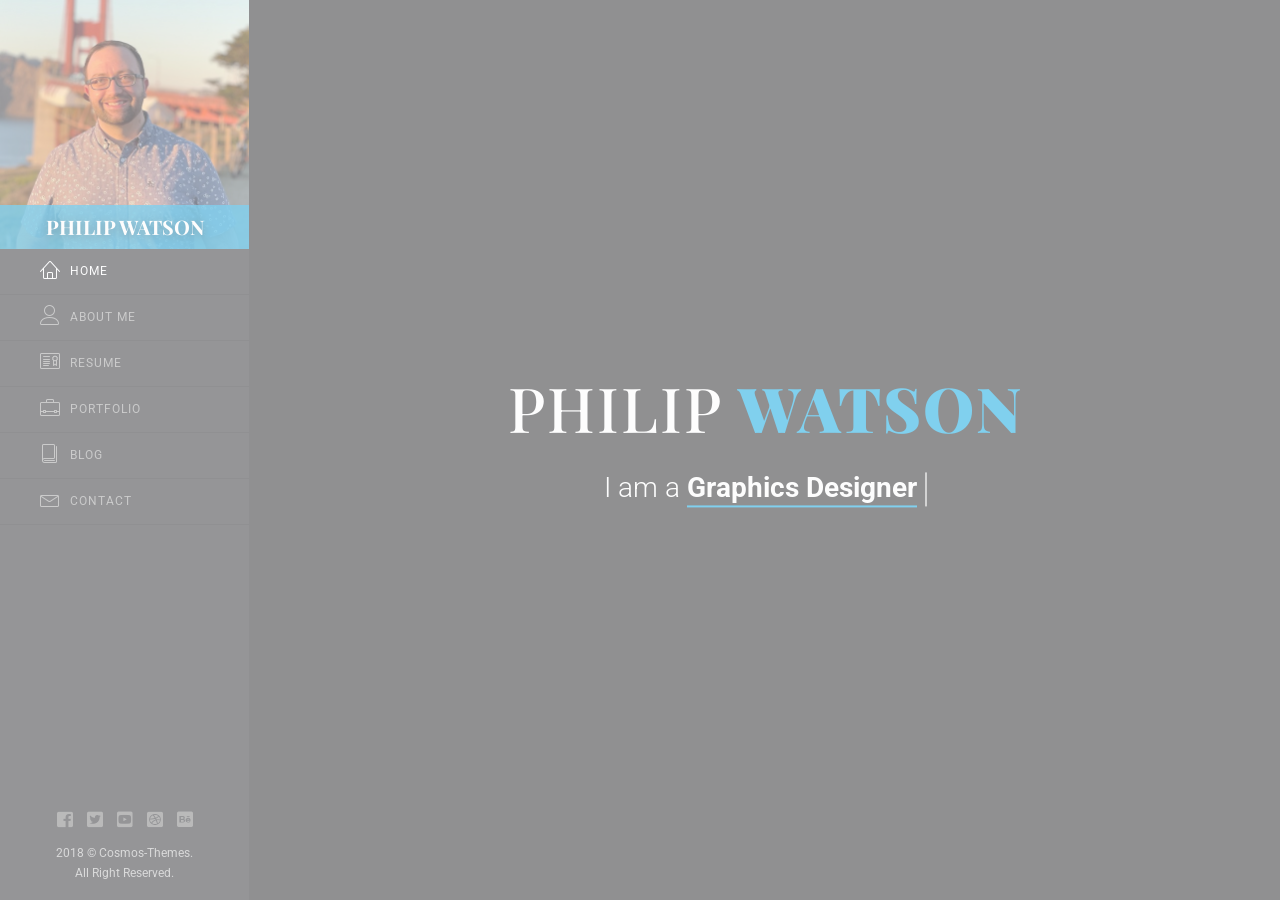
<file: html/index-light-video.html>
<!DOCTYPE html>
<html lang="en" data-random-animation="false" data-animation="16">
    <head>

        <!--Meta Tags-->
        <meta charset="utf-8">
        <meta http-equiv="X-UA-Compatible" content="IE=edge" />
        <meta name="viewport" content="width=device-width, initial-scale=1" />
        <meta name="keywords" content="vcard, resume, personal, portfolio, cv, card, responsive" />
        <meta name="description" content="vCard / Resume / Personal / Portfolio Template" />
        <meta name="author" content="cosmos-themes" />

        <!--Page Title-->
        <title>Watson - vCard / Resume/ CV Template</title>

        <!--Plugins Css-->
        <link rel="stylesheet" href="css/plugins.css">
        <!--Main Styles Css-->
        <link rel="stylesheet" href="css/style-light.css">
        <!--Color Css-->
        <link rel="stylesheet" href="css/blue-color.css">

        <!--Modernizr Js-->
        <script src="js/modernizr.js"></script>

        <!--Favicons-->
        <link rel="shortcut icon" href="img/favicon.ico" type="image/x-icon">

    </head>

    <body>

        <!--Preloader Start-->
        <div class="preloader">
            <div class="loader">
                <!--Your Name-->
                <h4>Philip Watson</h4>
                <span></span>
                <span></span>
                <span></span>
                <span></span>
                <span></span>
                <span></span>
                <span></span>
            </div>
        </div>
        <!--Preloader End-->

        <div id="page">

            <!--Header Start-->
            <header>
                <div class="header-content">

                    <!--Mobile Header-->
                    <div class="header-mobile">
                        <a class="header-toggle"><i class="fas fa-bars"></i></a>
                        <h2>Philip Watson</h2>
                    </div>

                    <!--Main Header-->
                    <div class="header-main" data-simplebar>
                        <div class="image-container">
                            <h2 class="header-name">Philip Watson</h2>
                            <img src="img/profile-img.jpg" alt="profile-pic">
                        </div>

                        <!--Nav Menus-->
                        <nav class="nav-menu">
                            <ul>
                                <li><a href="#home" class="pt-link active"><span class="nav-menu-icon"><i class="lnr lnr-home"></i></span>Home </a> </li>
                                <li><a href="#about" class="pt-link"><span class="nav-menu-icon"><i class="lnr lnr-user"></i></span>About Me</a></li>
                                <li><a href="#resume" class="pt-link"><span class="nav-menu-icon"><i class="lnr lnr-license"></i></span>Resume</a></li>
                                <li><a href="#portfolio" class="pt-link"><span class="nav-menu-icon"><i class="lnr lnr-briefcase"></i></span>Portfolio</a></li>
                                <li><a href="#blog" class="pt-link"><span class="nav-menu-icon"><i class="lnr lnr-book"></i></span>Blog</a></li>
                                <li><a href="#contact" class="pt-link"><span class="nav-menu-icon"><i class="lnr lnr-envelope"></i></span>Contact</a></li>
                            </ul>
                        </nav>

                        <!--Nav Footer-->
                        <div class="nav-footer">
                            <!--Social Links-->
                            <ul class="social">
                                <li><a href="#"><i class="fab fa-facebook-square"></i></a></li>
                                <li><a href="#"><i class="fab fa-twitter-square"></i></a></li>
                                <li><a href="#"><i class="fab fa-youtube-square"></i></a></li>
                                <li><a href="#"><i class="fab fa-dribbble-square"></i></a></li>
                                <li><a href="#"><i class="fab fa-behance-square"></i></a></li>
                            </ul>
                            <!--Copyright Text-->
                            <div class="copy">
                                <p>2018 &copy; Cosmos-Themes.<br>All Right Reserved.</p>
                            </div>
                        </div>

                    </div>
                </div>
            </header>
            <!--Header End-->


            <!--Main Start-->
            <div id="main" class="site-main">

                <!--Banner Section Start-->
                <section id="home" class="banner-section pt-page">

                    <!--Video Container-->
                    <div id="video-container"></div>

                    <div class="banner-content">
                        <!--Banner Text-->
                        <h1 class="mb-20">Philip <span>Watson</span></h1>

                        <!--Animated Text-->
                        <p class="cd-headline clip is-full-width">
                        <span>I am a </span>
                        <span class="cd-words-wrapper">
                            <b class="is-visible">Graphics Designer</b>
                            <b>Freelancer</b>
                            <b>Web Developer</b>
                            <b>UI/UX Designer</b>
                        </span>
                        </p>

                    </div>

                </section>
                <!--Banner Section End-->


                <!--About Section Start-->
                <section id="about" class="about-section pt-page">
                    <div class="section-container">
                        <!--Page Heading-->
                        <div class="page-heading">
                            <span class="icon"><i class="lnr lnr-user"></i></span>
                            <h2>About Me.</h2>
                        </div>

                        <!-- About Info Row Start-->
                        <div class="row about mb-70">

                            <div class="col-lg-8">
                                <!--Personal Intro-->
                                <h3 class="mb-20">UI/UX Designer & Developer</h3>
                                <p>Dolor reprehenderit aut repudiandae maiores recusandae. Consequatur dolor nisi labore commodi ipsa? Excepturi velit laboriosam at voluptatibus cupiditate est vel. Dolorem praesentium itaque fugiat placeat quas consequatur? Obcaecati natus rerum</p>
                                <p>Consectetur consectetur nesciunt nesciunt blanditiis amet? Quod quis unde aliquid excepturi laudantium? Illo architecto aliquam velit illo magnam neque perferendis sint Incidunt eius ipsa inventore labore eos velit. Minus hic magni reiciendis necessitatibus ex Quidem officia deleniti accusamus obcaecati dolores. Porro culpa quibusdam impedit porro praesentium excepturi. Alias ab consequatur?</p>

                                <!--Signature Image-->
                                <div class="signature mt-20">
                                    <img src="img/signature-black.png" alt="">
                                </div>
                            </div>

                            <!--Personal Info-->
                            <div class="col-lg-4">
                                <div class="about-info">
                                    <h3 class="mb-20">Personal Information</h3>
                                    <ul>
                                        <li><span class="title">Name</span><span class="value">Alex Smith</span></li>
                                        <li><span class="title">Age</span><span class="value">26 Years</span></li>
                                        <li><span class="title">Residence</span><span class="value">New York, USA</span></li>
                                        <li><span class="title">Address</span><span class="value">123 Lorem Ipsum</span></li>
                                        <li><span class="title">Email</span><span class="value">example@example.com</span></li>
                                        <li><span class="title">Phone</span><span class="value">(+1) 123 456 7890</span></li>
                                        <li><span class="title">Freelance</span><span class="value">Available</span></li>
                                    </ul>
                                    <div class="resume-button mt-30">
                                        <a class="btn-main" href="#">Download Resume</a>
                                    </div>
                                </div>
                            </div>
                        </div>
                        <!-- About Info Row End-->

                        <!--Services Row Start-->
                        <div class="row services mb-30">
                            <div class="col-md-12">
                                <div class="subheading">
                                    <h3>Services</h3>
                                </div>
                            </div>

                            <!--Service Item-->
                            <div class="col-lg-3 col-sm-6">
                                <div class="service-item">
                                    <div class="icon"><i class="lnr lnr-laptop"></i></div>
                                    <h4>Web Development</h4>
                                    <p>Amet aspernatur delectus maxime ducimus similique Ratione asperiores corporis provident aut libero.</p>
                                </div>
                            </div>

                            <!--Service Item-->
                            <div class="col-lg-3 col-sm-6">
                                <div class="service-item">
                                    <div class="icon"><i class="lnr lnr-eye"></i></div>
                                    <h4>Web Design</h4>
                                    <p>Amet aspernatur delectus maxime ducimus similique Ratione asperiores corporis provident aut libero.</p>
                                </div>
                            </div>

                            <!--Service Item-->
                            <div class="col-lg-3 col-sm-6">
                                <div class="service-item">
                                    <div class="icon"><i class="lnr lnr-laptop-phone"></i></div>
                                    <h4>Responsive Design</h4>
                                    <p>Amet aspernatur delectus maxime ducimus similique Ratione asperiores corporis provident aut libero.</p>
                                </div>
                            </div>

                            <!--Service Item-->
                            <div class="col-lg-3 col-sm-6">
                                <div class="service-item">
                                    <div class="icon"><i class="lnr lnr-camera"></i></div>
                                    <h4>Photography</h4>
                                    <p>Amet aspernatur delectus maxime ducimus similique Ratione asperiores corporis provident aut libero.</p>
                                </div>
                            </div>
                        </div>
                        <!--Services Row End-->

                        <!--Clients Row Start-->
                        <div class="row clients mb-70">
                            <div class="col-md-12">
                                <div class="subheading">
                                    <h3>Clients</h3>
                                </div>
                            </div>

                            <div class="owl-carousel owl-theme">

                                <!--Client Logo-->
                                <div class="client-logo">
                                    <a href="#">
                                        <img src="img/clients/client-01.png" alt="">
                                    </a>
                                </div>

                                <!--Client Logo-->
                                <div class="client-logo">
                                    <a href="#">
                                        <img src="img/clients/client-02.png" alt="">
                                    </a>
                                </div>

                                <!--Client Logo-->
                                <div class="client-logo">
                                    <a href="#">
                                        <img src="img/clients/client-03.png" alt="">
                                    </a>
                                </div>

                                <!--Client Logo-->
                                <div class="client-logo">
                                    <a href="#">
                                        <img src="img/clients/client-04.png" alt="">
                                    </a>
                                </div>

                                <!--Client Logo-->
                                <div class="client-logo">
                                    <a href="#">
                                        <img src="img/clients/client-05.png" alt="">
                                    </a>
                                </div>

                                <!--Client Logo-->
                                <div class="client-logo">
                                    <a href="#">
                                        <img src="img/clients/client-06.png" alt="">
                                    </a>
                                </div>

                                <!--Client Logo-->
                                <div class="client-logo">
                                    <a href="#">
                                        <img src="img/clients/client-07.png" alt="">
                                    </a>
                                </div>

                                <!--Client Logo-->
                                <div class="client-logo">
                                    <a href="#">
                                        <img src="img/clients/client-08.png" alt="">
                                    </a>
                                </div>

                                <!--Client Logo-->
                                <div class="client-logo">
                                    <a href="#">
                                        <img src="img/clients/client-09.png" alt="">
                                    </a>
                                </div>

                            </div>
                        </div>
                        <!--Clients Row End-->

                        <!--Testimonials Row Start-->
                        <div class="row testimonials mb-50">
                            <div class="col-md-12">
                                <div class="subheading">
                                    <h3>Testimonials</h3>
                                </div>
                                <div class="owl-carousel owl-theme">

                                    <!--Testimonail Item-->
                                    <div class="testimonial-item">
                                        <div class="testimonial-content">
                                            <p>Ipsum ab necessitatibus numquam vitae quis. Nobis nostrum deserunt suscipit eos fugit. Consectetur dolorum temporibus facilis impedit exercitationem dignissimos.</p>
                                        </div>
                                        <div class="testimonial-meta">
                                            <img src="img/testimonials/author-1.jpg" alt="">
                                            <div class="meta-info">
                                                <h4>Kate Fox</h4>
                                                <p>Digital Marketing Executive</p>
                                            </div>
                                        </div>
                                    </div>

                                    <!--Testimonail Item-->
                                    <div class="testimonial-item">
                                        <div class="testimonial-content">
                                            <p>Ipsum ab necessitatibus numquam vitae quis. Nobis nostrum deserunt suscipit eos fugit. Consectetur dolorum temporibus facilis impedit exercitationem dignissimos.</p>
                                        </div>
                                        <div class="testimonial-meta">
                                            <img src="img/testimonials/author-2.jpg" alt="">
                                            <div class="meta-info">
                                                <h4>Emma Jones</h4>
                                                <p>Creative Director</p>
                                            </div>
                                        </div>
                                    </div>

                                    <!--Testimonail Item-->
                                    <div class="testimonial-item">
                                        <div class="testimonial-content">
                                            <p>Ipsum ab necessitatibus numquam vitae quis. Nobis nostrum deserunt suscipit eos fugit. Consectetur dolorum temporibus facilis impedit exercitationem dignissimos.</p>
                                        </div>
                                        <div class="testimonial-meta">
                                            <img src="img/testimonials/author-3.jpg" alt="">
                                            <div class="meta-info">
                                                <h4>Jack Smith</h4>
                                                <p>Marketing Director</p>
                                            </div>
                                        </div>
                                    </div>

                                </div>
                            </div>
                            <!--Testimonials Row End-->

                        </div>
                    </div>
                </section>
                <!--About Section Start-->


                <!--Resume Section Start-->
                <section id="resume" class="resume-section pt-page">
                    <div class="section-container">
                        <div class="page-heading">
                            <span class="icon"><i class="lnr lnr-license"></i></span>
                            <h2>My Resume.</h2>
                        </div>

                        <!--Education & Experience Row Start-->
                        <div class="row mb-20">

                            <!--Experience Column Start-->
                            <div class="col-lg-6">
                                <div class="subheading">
                                    <h3>Experience</h3>
                                </div>
                                <ul class="experience">

                                    <!--Experience Item-->
                                    <li>
                                        <span class="line-left"></span>
                                        <div class="content">
                                            <h4>Lead UI Designer</h4>
                                            <h5>Big Design Company, NY, USA</h5>
                                            <p class="info">
                                                Sit cupiditate praesentium ex esse nulla Facere fuga perspiciatis eveniet provident neque Ea ratione non minus temporibus ipsum Sunt minima
                                            </p>
                                        </div>
                                        <span class="year">
                                            <span class="to">2018</span>
                                            <span class="from">2016</span>
                                        </span>
                                    </li>

                                    <!--Experience Item-->
                                    <li>
                                        <span class="line-left"></span>
                                        <div class="content">
                                            <h4>Web Designer</h4>
                                            <h5>Design Company, London, UK</h5>
                                            <p class="info">
                                                Dolor id atque accusantium ut impedit odit provident soluta voluptatem Veritatis ipsam neque mollitia vero suscipit a laborum doloremque. Ipsa!
                                            </p>
                                        </div>
                                        <span class="year">
                                            <span class="to">2016</span>
                                            <span class="from">2015</span>
                                        </span>
                                    </li>

                                    <!--Experience Item-->
                                    <li>
                                        <span class="line-left"></span>
                                        <div class="content">
                                            <h4>Web Developer</h4>
                                            <h5>Exis Development, London, UK</h5>
                                            <p class="info">
                                                Consectetur pariatur fugiat ipsam aperiam maiores. Nisi in dignissimos debitis expedita asperiores delectus vitae corporis.
                                            </p>
                                        </div>
                                        <span class="year">
                                            <span class="to">2015</span>
                                            <span class="from">2014</span>
                                        </span>
                                    </li>

                                </ul>
                            </div>
                            <!--Experience Column End-->

                            <!--Education Column Start-->
                            <div class="col-lg-6">
                                <div class="subheading">
                                    <h3>Education</h3>
                                </div>

                                <ul class="education">

                                    <!--Education Item-->
                                    <li>
                                        <span class="line-left"></span>
                                        <div class="content">
                                            <h4>MA Graphics</h4>
                                            <h5>Royal College of Art, London, UK</h5>
                                            <p class="info">
                                                Consectetur mollitia amet inventore nisi sed. Provident veritatis exercitationem eum doloremque itaque expedita? Ex voluptatem nostrum numquam illum.
                                            </p>
                                        </div>
                                        <span class="year">
                                            <span class="to">2014</span>
                                            <span class="from">2013</span>
                                        </span>
                                    </li>

                                    <!--Education Item-->
                                    <li>
                                        <span class="line-left"></span>
                                        <div class="content">
                                            <h4>BA(HONS) Graphics</h4>
                                            <h5>Central Saint Martins, London, UK</h5>
                                            <p class="info">
                                                Elit voluptatibus quas necessitatibus ullam tenetur provident voluptatibus. Ratione delectus lorem minus ipsa architecto. Saepe officiis sint adipisci.
                                            </p>
                                        </div>
                                        <span class="year">
                                            <span class="to">2013</span>
                                            <span class="from">2012</span>
                                        </span>
                                    </li>

                                    <!--Education Item-->
                                    <li>
                                        <span class="line-left"></span>
                                        <div class="content">
                                            <h4>Web & Graphics Diploma</h4>
                                            <h5>Tech Arts Institute, CA, USA</h5>
                                            <p class="info">
                                            Ipsum ex exercitationem est aliquid eos saepe. Dolorum aperiam cupiditate labore vero deleniti Aut unde deserunt neque voluptas.
                                            </p>
                                        </div>
                                        <span class="year">
                                            <span class="to">2012</span>
                                            <span class="from">2011</span>
                                        </span>
                                    </li>

                                </ul>
                            </div>
                            <!--Education Column End-->

                        </div>
                        <!--Education & Experience Row End-->


                        <!--Skills Row Start-->
                        <div class="row">

                            <!--Design Skills Column Start-->
                            <div class="col-lg-6 skills">
                                <div class="subheading">
                                    <h3>Design Skills</h3>
                                </div>

                                <!--Design Skill Item-->
                                <div class="skill-item">
                                    <h4 class="progress-title">Coral Draw</h4>
                                    <div class="progress">
                                        <div class="progress-bar" data-progress-value="91">
                                            <div class="progress-value">91%</div>
                                        </div>
                                    </div>
                                </div>

                                <!--Design Skill Item-->
                                <div class="skill-item">
                                    <h4 class="progress-title">Photoshop</h4>
                                    <div class="progress">
                                        <div class="progress-bar" data-progress-value="82">
                                            <div class="progress-value">82%</div>
                                        </div>
                                    </div>
                                </div>

                                <!--Design Skill Item-->
                                <div class="skill-item">
                                    <h4 class="progress-title">Illustrator</h4>
                                    <div class="progress">
                                        <div class="progress-bar" data-progress-value="94">
                                            <div class="progress-value">94%</div>
                                        </div>
                                    </div>
                                </div>
                            </div>
                            <!--Design Skills Column End-->

                            <!--Coding Skills Column Start-->
                            <div class="col-lg-6 skills">
                                <div class="subheading">
                                    <h3>Coding Skills</h3>
                                </div>

                                <!--Coding Skill Item-->
                                <div class="skill-item">
                                    <h4 class="progress-title">HTML5</h4>
                                    <div class="progress">
                                        <div class="progress-bar" data-progress-value="83">
                                            <div class="progress-value">83%</div>
                                        </div>
                                    </div>
                                </div>

                                <!--Coding Skill Item-->
                                <div class="skill-item">
                                    <h4 class="progress-title">CSS3</h4>
                                    <div class="progress">
                                        <div class="progress-bar" data-progress-value="75">
                                            <div class="progress-value">75%</div>
                                        </div>
                                    </div>
                                </div>

                                <!--Coding Skill Item-->
                                <div class="skill-item">
                                    <h4 class="progress-title">Javascript</h4>
                                    <div class="progress">
                                        <div class="progress-bar" data-progress-value="92">
                                            <div class="progress-value">92%</div>
                                        </div>
                                    </div>
                                </div>

                            </div>
                            <!--Coding Skills Column End-->

                        </div>
                        <!--Skills Row End-->
                    </div>
                </section>
                <!--Resume Section End-->


                <!--Porfolio Section Start-->
                <section id="portfolio" class="portfolio-section pt-page">
                    <div class="section-container">

                        <!--Page Heading-->
                        <div class="page-heading">
                            <span class="icon"><i class="lnr lnr-briefcase"></i></span>
                            <h2>Portfolio.</h2>
                        </div>

                        <div class="row">
                            <!--Portfolio Filter-->
                            <div class="col-md-12 portfolio-filter text-center">
                                <ul>
                                    <li class="active" data-filter="*">All</li>
                                    <li data-filter=".brand">Brand</li>
                                    <li data-filter=".design">Design</li>
                                    <li data-filter=".graphic">Graphic</li>
                                </ul>
                            </div>
                        </div>

                        <!--Portfolio Items-->
                        <div class="row portfolio-items mb-50">

                            <!--Portfolio Item-->
                            <div class="item col-lg-4 col-sm-6 brand graphic">
                                <a class="image-link" href="img/portfolio/img-1.jpg">
                                    <figure>
                                        <img src="img/portfolio/img-1.jpg" alt="">
                                        <figcaption>
                                            <h4>Book Design</h4>
                                            <p>Graphic</p>
                                        </figcaption>
                                    </figure>
                                </a>
                            </div>

                            <!--Portfolio Item-->
                            <div class="item col-lg-4 col-sm-6 design">
                                <a class="ajax-link" href="single-work.html">
                                    <figure>
                                        <img src="img/portfolio/img-2.jpg" alt="">
                                        <figcaption>
                                            <h4>Notepad Design</h4>
                                            <p>Design</p>
                                        </figcaption>
                                    </figure>
                                </a>
                            </div>

                            <!--Portfolio Item-->
                            <div class="item col-lg-4 col-sm-6 design graphic">
                                <a class="video-link" href="https://www.youtube.com/watch?v=k_okcNVZqqI">
                                    <figure>
                                        <img src="img/portfolio/img-3.jpg" alt="">
                                        <figcaption>
                                            <h4>Creative Cup</h4>
                                            <p>Graphic</p>
                                        </figcaption>
                                    </figure>
                                </a>
                            </div>

                            <!--Portfolio Item-->
                            <div class="item col-lg-4 col-sm-6 design">
                                <a class="image-link" href="img/portfolio/img-4.jpg">
                                    <figure>
                                        <img src="img/portfolio/img-4.jpg" alt="">
                                        <figcaption>
                                            <h4>Business Card</h4>
                                            <p>Design</p>
                                        </figcaption>
                                    </figure>
                                </a>
                            </div>

                            <!--Portfolio Item-->
                            <div class="item col-lg-4 col-sm-6 brand">
                                <a class="ajax-link" href="single-work.html">
                                    <figure>
                                        <img src="img/portfolio/img-5.jpg" alt="">
                                        <figcaption>
                                            <h4>Back Pack</h4>
                                            <p>Brand</p>
                                        </figcaption>
                                    </figure>
                                </a>
                            </div>

                            <!--Portfolio Item-->
                            <div class="item col-lg-4 col-sm-6 design">
                                <a class="ajax-link" href="single-work.html">
                                    <figure>
                                        <img src="img/portfolio/img-6.jpg" alt="">
                                        <figcaption>
                                            <h4>Door Hangar</h4>
                                            <p>Design</p>
                                        </figcaption>
                                    </figure>
                                </a>
                            </div>

                            <!--Portfolio Item-->
                            <div class="item col-lg-4 col-sm-6 graphic">
                                <a class="image-link" href="img/portfolio/img-7.jpg">
                                    <figure>
                                        <img src="img/portfolio/img-7.jpg" alt="">
                                        <figcaption>
                                            <h4>Notepad Design</h4>
                                            <p>graphic</p>
                                        </figcaption>
                                    </figure>
                                </a>
                            </div>

                            <!--Portfolio Item-->
                            <div class="item col-lg-4 col-sm-6 brand">
                                <a class="image-link" href="img/portfolio/img-8.jpg">
                                    <figure>
                                        <img src="img/portfolio/img-8.jpg" alt="">
                                        <figcaption>
                                            <h4>Creative Flyer</h4>
                                            <p>Brand</p>
                                        </figcaption>
                                    </figure>
                                </a>
                            </div>

                            <!--Portfolio Item-->
                            <div class="item col-lg-4 col-sm-6 brand">
                                <a class="video-link" href="https://www.youtube.com/watch?v=k_okcNVZqqI">
                                    <figure>
                                        <img src="img/portfolio/img-9.jpg" alt="">
                                        <figcaption>
                                            <h4>Mobile App</h4>
                                            <p>Brand</p>
                                        </figcaption>
                                    </figure>
                                </a>
                            </div>

                            <!--Portfolio Item-->
                            <div class="item col-lg-4 col-sm-6 graphic">
                                <a class="image-link" href="img/portfolio/img-10.jpg">
                                    <figure>
                                        <img src="img/portfolio/img-10.jpg" alt="">
                                        <figcaption>
                                            <h4>Cup Design</h4>
                                            <p>Graphic</p>
                                        </figcaption>
                                    </figure>
                                </a>
                            </div>

                            <!--Portfolio Item-->
                            <div class="item col-lg-4 col-sm-6 brand graphic">
                                <a class="ajax-link" href="single-work.html">
                                    <figure>
                                        <img src="img/portfolio/img-11.jpg" alt="">
                                        <figcaption>
                                            <h4>Creative Box</h4>
                                            <p>brand</p>
                                        </figcaption>
                                    </figure>
                                </a>
                            </div>

                        </div>
                    </div>
                </section>
                <!--Porfolio Section End-->


                <!--Blog Section Start-->
                <section id="blog" class="blog-section pt-page">
                    <div class="section-container">

                        <!--Page Heading-->
                        <div class="page-heading">
                            <span class="icon"><i class="lnr lnr-book"></i></span>
                            <h2>My Blogs.</h2>
                        </div>

                        <div class="row blogs-masonry">

                            <div class="col-lg-4 col-sm-6">
                                <a href="blog-light.html" class="blog-item">
                                    <div class="blog-image">
                                        <img src="img/blog/img-1.jpg" alt="#">
                                    </div>
                                    <div class="blog-content">
                                        <span class="cat">Web Design</span>
                                        <h4 class="blog-title">Best Way to Design</h4>
                                        <div class="blog-date">August 15, 2018</div>
                                    </div>
                                </a>
                            </div>

                            <div class="col-lg-4 col-sm-6">
                                <a href="blog-light.html" class="blog-item">
                                    <div class="blog-image">
                                        <img src="img/blog/img-2.jpg" alt="#">
                                    </div>
                                    <div class="blog-content">
                                        <span class="cat">Personal</span>
                                        <h4 class="blog-title">Things I Need to Get Started</h4>
                                        <div class="blog-date">August 10, 2018</div>
                                    </div>
                                </a>
                            </div>

                            <div class="col-lg-4 col-sm-6">
                                <a href="blog-light.html" class="blog-item">
                                    <div class="blog-image">
                                        <img src="img/blog/img-3.jpg" alt="#">
                                    </div>
                                    <div class="blog-content">
                                        <span class="cat">Design</span>
                                        <h4 class="blog-title">My Current Workspace</h4>
                                        <div class="blog-date">August 4, 2018</div>
                                    </div>
                                </a>
                            </div>

                            <div class="col-lg-4 col-sm-6">
                                <a href="blog-light.html" class="blog-item">
                                    <div class="blog-image">
                                        <img src="img/blog/img-4.jpg" alt="#">
                                    </div>
                                    <div class="blog-content">
                                        <span class="cat">Traveling</span>
                                        <h4 class="blog-title">Best Place to Travel this Summer</h4>
                                        <div class="blog-date">July 28, 2018</div>
                                    </div>
                                </a>
                            </div>

                            <div class="col-lg-4 col-sm-6">
                                <a href="blog-light.html" class="blog-item">
                                    <div class="blog-image">
                                        <img src="img/blog/img-5.jpg" alt="#">
                                    </div>
                                    <div class="blog-content">
                                        <span class="cat">Web Design</span>
                                        <h4 class="blog-title">Latest UI Trends to Inspired From</h4>
                                        <div class="blog-date">July 25, 2018</div>
                                    </div>
                                </a>
                            </div>

                            <div class="col-lg-4 col-sm-6">
                                <a href="blog-light.html" class="blog-item">
                                    <div class="blog-image">
                                        <img src="img/blog/img-6.jpg" alt="#">
                                    </div>
                                    <div class="blog-content">
                                        <span class="cat">Technology</span>
                                        <h4 class="blog-title">Latest Tech 2018</h4>
                                        <div class="blog-date">July 19, 2018</div>
                                    </div>
                                </a>
                            </div>

                            <div class="col-lg-4 col-sm-6">
                                <a href="blog-light.html" class="blog-item">
                                    <div class="blog-image">
                                        <img src="img/blog/img-7.jpg" alt="#">
                                    </div>
                                    <div class="blog-content">
                                        <span class="cat">LifeStyle</span>
                                        <h4 class="blog-title">Best & Easy To cook</h4>
                                        <div class="blog-date">July 10, 2018</div>
                                    </div>
                                </a>
                            </div>

                            <div class="col-lg-4 col-sm-6">
                                <a href="blog-light.html" class="blog-item">
                                    <div class="blog-image">
                                        <img src="img/blog/img-8.jpg" alt="#">
                                    </div>
                                    <div class="blog-content">
                                        <span class="cat">Technology</span>
                                        <h4 class="blog-title">Best Sound Editing Software</h4>
                                        <div class="blog-date">July 1, 2018</div>
                                    </div>
                                </a>
                            </div>

                            <div class="col-lg-4 col-sm-6">
                                <a href="blog-light.html" class="blog-item">
                                    <div class="blog-image">
                                        <img src="img/blog/img-9.jpg" alt="#">
                                    </div>
                                    <div class="blog-content">
                                        <span class="cat">Traveling</span>
                                        <h4 class="blog-title">Top Beaches in the world</h4>
                                        <div class="blog-date">June 24, 2018</div>
                                    </div>
                                </a>
                            </div>


                        </div>
                    </div>
                </section>
                <!--Blog Section End-->


                <!--Contact Section Start-->
                <section id="contact" class="contact-section pt-page">
                    <div class="section-container">

                        <!--Page Heading-->
                        <div class="page-heading">
                            <span class="icon"><i class="lnr lnr-envelope"></i></span>
                            <h2>Contact Me.</h2>
                        </div>

                        <!--Form Row-->
                        <div class="row mb-70">
                            <div class="col-lg-8  offset-lg-2">
                                <div class="subheading">
                                    <h3>Let's Talk</h3>
                                </div>

                                <!--Form Start-->
                                <form id="contact-form" method="post" action="mail.php">
                                    <div class="row">


                                        <!--Name Field-->
                                        <div class="col-md-6 mb-50">
                                            <span class="input">
                                                <input class="input__field cf-validate" type="text" id="cf-name" name="name" />
                                                <label class="input__label" for="cf-name">Name</label>
                                            </span>
                                        </div>

                                        <!--Email Field-->
                                        <div class="col-md-6 mb-50">
                                            <span class="input">
                                                <input class="input__field cf-validate" type="text" id="cf-email" name="email" />
                                                <label class="input__label" for="cf-email">Email</label>
                                            </span>
                                        </div>

                                        <!--Message Box-->
                                        <div class="col-md-12 mb-30">
                                            <span class="input">
                                                <textarea  class="input__field cf-validate" id="cf-message" name="message" rows="5" ></textarea>
                                                <label class="input__label" for="cf-message">How can we help you?</label>
                                            </span>
                                        </div>

                                        <div class="alert-container col-md-12"></div>

                                        <!--Submit Button-->
                                        <div class="col-md-12 text-center">
                                            <button id="cf-submit" class="btn-main">Send Message</button>
                                        </div>


                                    </div>
                                </form>
                                <!--Form End-->

                            </div>
                        </div>

                        <!--Contact Info Row Start-->
                        <div class="row contact-info mb-70">

                            <!--Contact Info Item-->
                            <div class="col-md-4 info-item">
                                <span class="icon"><i class="fas fa-paper-plane"></i></span>
                                <h5><a href="mailto:example@example.com">example@example.com</a></h5>
                            </div>

                            <!--Contact Info Item-->
                            <div class="col-md-4 info-item">
                                <span class="icon"><i class="fas fa-map-marker-alt"></i></span>
                                <h5>123 Lorem Ipsum, USA</h5>
                            </div>

                            <!--Contact Info Item-->
                            <div class="col-md-4 info-item">
                                <span class="icon"><i class="fas fa-phone"></i></span>
                                <h5>(+1) 123 456 7890</h5>
                            </div>

                        </div>
                        <!--Contact Info Row End-->

                    </div>
                    <!--Google Map Start-->
                    <div class="google-map">
                            <div id="map" data-latitude="-37.817214" data-longitude="144.955925" data-zoom="15"></div>
                    </div>
                    <!--Google Map End-->
                </section>
                <!--Contact Section End-->


            </div>
            <!--Main End-->

        </div>

        <!--Ajax Portfolio Container Start-->
        <div class="ajax-portfolio-popup" data-simplebar>
            <span class="ajax-loader"></span>
            <div class="navigation-wrap">
                <span class="popup-close"><i class="fas fa-times-circle"></i></span>
            </div>
            <div class="content-wrap">
                <div class="popup-content"></div>
            </div>
        </div>
        <!--Ajax Portfolio Container End-->

        <!--Jquery JS-->
        <script src="js/jquery.min.js"></script>
        <!--Plugins JS-->
        <script src="js/plugins.min.js"></script>
        <!--Google Map Api-->
        <script src="https://maps.google.com/maps/api/js?sensor=false"></script>
        <!--Site Main JS-->
        <script src="js/main.js"></script>

        <script>
            $(document).ready(function() {
                // Change Your Video Here
                $('#video-container').vide({
                    'mp4': 'http://watson-vcard.netlify.com/video/video1.mp4',
                    'webm': 'http://watson-vcard.netlify.com/video/video1.webm',
                    'ogv': 'http://watson-vcard.netlify.com/video/video1.ogv',
                });
            });
        </script>
    </body>
</html>
</file>
<file: html/css/plugins.css>
/*****************************************************************************
  ____                                  _____ _
 / ___|___  ___ _ __ ___   ___  ___    |_   _| |__   ___ _ __ ___   ___  ___
| |   / _ \/ __| '_ ` _ \ / _ \/ __|_____| | | '_ \ / _ \ '_ ` _ \ / _ \/ __|
| |__| (_) \__ \ | | | | | (_) \__ \_____| | | | | |  __/ | | | | |  __/\__ \
 \____\___/|___/_| |_| |_|\___/|___/     |_| |_| |_|\___|_| |_| |_|\___||___/

******************************************************************************/
/************ Plugins Css **************************************

    Template Name: Watson - Resume/Vcard Template
    Author: cosmos-themes
    Envato Profile: https://themeforest.net/user/cosmos-themes
    version: 1.0
    Copyright: 2018

****************************************************************/
@import url('plugins/bootstrap.css');
@import url('plugins/font-awesome.css');
@import url('plugins/linear-icons.css');
@import url('plugins/animations.css');
@import url('plugins/jquery.animatedheadline.css');
@import url('plugins/owl.carousel.min.css');
@import url('plugins/owl.theme.default.min.css');
@import url('plugins/magnific-popup.css');
@import url('plugins/simplebar.css');
</file>
<file: html/css/style-dark.css>
/*****************************************************************************
  ____                                  _____ _
 / ___|___  ___ _ __ ___   ___  ___    |_   _| |__   ___ _ __ ___   ___  ___
| |   / _ \/ __| '_ ` _ \ / _ \/ __|_____| | | '_ \ / _ \ '_ ` _ \ / _ \/ __|
| |__| (_) \__ \ | | | | | (_) \__ \_____| | | | | |  __/ | | | | |  __/\__ \
 \____\___/|___/_| |_| |_|\___/|___/     |_| |_| |_|\___|_| |_| |_|\___||___/
******************************************************************************/


/************ Dark Style Css **************************************
    Template Name: Watson - Resume/Vcard Template
    Author: cosmos-themes
    Envato Profile: https://themeforest.net/user/cosmos-themes
    version: 1.0
    Copyright: 2018
****************************************************************/


/*************************************
        Table of Content
        1. Body and Core Css
        2. Helper
        3. Layout
        4. Banner Section
        5. About Section
        6. Resume Section
        7. Portfolio Section
        8. Blog Section
        9. About Section
        10. Ajax Portfolio
        11. Blog Page Css
        12. Mobile Responsive Css
**************************************/


/*============ 1. Body and Core Css ============*/
@import url("https://fonts.googleapis.com/css?family=Roboto:400,500,700,900");
@import url("https://fonts.googleapis.com/css?family=Playfair+Display:400,700,900");

* {
    -webkit-box-sizing: border-box;
    box-sizing: border-box;
    padding: 0;
    margin: 0;
    text-decoration: none !important;
    list-style: none !important;
    outline: none !important;
}

h1,
h2,
h3,
h4,
h5,
h6 {
    margin: 0;
    padding: 0;
}

i,
em {
    font-style: normal;
}

html,
body {
    position: relative;
    height: 100%;
    width: 100%;
}

body {
    font-size: 16px;
    font-family: "Roboto", sans-serif;
    line-height: 1.65;
    color: #e1e1e1;
    background-color: #6B6C6D;
}
h1,
h2,
h3,
h4,
h5,

h6 {
    font-family: "Playfair Display", serif;
    color: #ffffff;
}

span {
    display: inline-block;
}

p {
    line-height: 1.65;
}

img {
    width: 100%;
    height: auto;
}

a,
a:hover,
a:focus {
    color: inherit;
}


/*********** Margin & Padding ***********/

.mt-0 {
    margin-top: 0 !important;
}
.mt-5 {
    margin-top: 5px !important;
}
.mt-10 {
    margin-top: 10px !important;
}
.mt-15 {
    margin-top: 15px !important;
}
.mt-20 {
    margin-top: 20px !important;
}
.mt-25 {
    margin-top: 25px !important;
}
.mt-30 {
    margin-top: 30px !important;
}
.mt-35 {
    margin-top: 35px !important;
}
.mt-40 {
    margin-top: 40px !important;
}
.mt-45 {
    margin-top: 45px !important;
}
.mt-50 {
    margin-top: 50px !important;
}
.mt-55 {
    margin-top: 55px !important;
}
.mt-60 {
    margin-top: 60px !important;
}
.mt-62 {
    margin-top: 62px !important;
}
.mt-65 {
    margin-top: 65px !important;
}
.mt-70 {
    margin-top: 70px !important;
}
.mt-75 {
    margin-top: 75px !important;
}
.mt-80 {
    margin-top: 80px !important;
}
.mt-85 {
    margin-top: 85px !important;
}
.mt-90 {
    margin-top: 90px !important;
}
.mt-95 {
    margin-top: 95px !important;
}
.mt-100 {
    margin-top: 100px !important;
}
/* Custom Margin Bottom */
.mb-0 {
    margin-bottom: 0 !important;
}
.mb-5 {
    margin-bottom: 5px !important;
}
.mb-10 {
    margin-bottom: 10px !important;
}
.mb-15 {
    margin-bottom: 15px !important;
}
.mb-20 {
    margin-bottom: 20px !important;
}
.mb-25 {
    margin-bottom: 25px !important;
}
.mb-30 {
    margin-bottom: 30px !important;
}
.mb-35 {
    margin-bottom: 35px !important;
}
.mb-40 {
    margin-bottom: 40px !important;
}
.mb-45 {
    margin-bottom: 45px !important;
}
.mb-50 {
    margin-bottom: 50px !important;
}
.mb-55 {
    margin-bottom: 55px !important;
}
.mb-60 {
    margin-bottom: 60px !important;
}
.mb-62 {
    margin-bottom: 62px !important;
}
.mb-65 {
    margin-bottom: 65px !important;
}
.mb-70 {
    margin-bottom: 70px !important;
}
.mb-75 {
    margin-bottom: 75px !important;
}
.mb-80 {
    margin-bottom: 80px !important;
}
.mb-85 {
    margin-bottom: 85px !important;
}
.mb-90 {
    margin-bottom: 90px !important;
}
.mb-95 {
    margin-bottom: 95px !important;
}
.mb-100 {
    margin-bottom: 100px !important;
}
.m-0 {
    margin: 0px !important;
}
/* Custom Padding top */
.pt-0 {
    padding-top: 0 !important;
}
.pt-5 {
    padding-top: 5px !important;
}
.pt-10 {
    padding-top: 10px !important;
}
.pt-15 {
    padding-top: 15px !important;
}
.pt-20 {
    padding-top: 20px !important;
}
.pt-25 {
    padding-top: 25px !important;
}
.pt-30 {
    padding-top: 30px !important;
}
.pt-35 {
    padding-top: 35px !important;
}
.pt-40 {
    padding-top: 40px !important;
}
.pt-45 {
    padding-top: 45px !important;
}
.pt-50 {
    padding-top: 50px !important;
}
.pt-55 {
    padding-top: 55px !important;
}
.pt-60 {
    padding-top: 60px !important;
}
.pt-65 {
    padding-top: 65px !important;
}
.pt-70 {
    padding-top: 70px !important;
}
.pt-75 {
    padding-top: 75px !important;
}
.pt-80 {
    padding-top: 80px !important;
}
.pt-85 {
    padding-top: 85px !important;
}
.pt-90 {
    padding-top: 90px !important;
}
.pt-95 {
    padding-top: 95px !important;
}
.pt-100 {
    padding-top: 100px !important;
}
/* Custom Padding top */
.pb-0 {
    padding-bottom: 0 !important;
}
.pb-5 {
    padding-bottom: 5px !important;
}
.pb-10 {
    padding-bottom: 10px !important;
}
.pb-15 {
    padding-bottom: 15px !important;
}
.pb-20 {
    padding-bottom: 20px !important;
}
.pb-25 {
    padding-bottom: 25px !important;
}
.pb-30 {
    padding-bottom: 30px !important;
}
.pb-35 {
    padding-bottom: 35px !important;
}
.pb-40 {
    padding-bottom: 40px !important;
}
.pb-45 {
    padding-bottom: 45px !important;
}
.pb-50 {
    padding-bottom: 50px !important;
}
.pb-55 {
    padding-bottom: 55px !important;
}
.pb-60 {
    padding-bottom: 60px !important;
}
.pb-65 {
    padding-bottom: 65px !important;
}
.pb-70 {
    padding-bottom: 70px !important;
}
.pb-75 {
    padding-bottom: 75px !important;
}
.pb-80 {
    padding-bottom: 80px !important;
}
.pb-85 {
    padding-bottom: 85px !important;
}
.pb-90 {
    padding-bottom: 90px !important;
}
.pb-95 {
    padding-bottom: 95px !important;
}
.pb-100 {
    padding-bottom: 100px !important;
}
.p-0 {
    padding: 0 !important;
}


/*============= 2. Helper  ==================*/

/********** Heading **********/

.page-heading {
    margin-bottom: 50px;
    margin-top: 50px;
    border-bottom: 1px dashed rgba(255, 255, 255, 0.2);
    padding-bottom: 10px;
}

.page-heading .icon {
    float: right;
    font-size: 38px;
    line-height: 1em;
    color: #ffffff;
}

.page-heading h2 {
    font-size: 36px;
    font-weight: 700;
    letter-spacing: 1.5px;
    line-height: 1em;
    text-transform: capitalize;
    color: #ffffff;
    position: relative;
    display: inline-block;
}

.subheading {
    position: relative;
    margin-bottom: 50px;
    text-align: center;
}

.subheading h3 {
    display: inline-block;
    font-size: 22px;
    font-weight: 600;
    line-height: 1em;
    letter-spacing: .5px;
    position: relative;
    text-transform: uppercase;
    padding: 5px 10px;
    border-bottom: 2px solid rgba(255, 255, 255, 0.6);
}

.subheading h3:before,
.subheading h3:after {
    position: absolute;
    content: "";
    width: 2px;
    height: 5px;
    background-color: rgba(255, 255, 255, 0.6);
    bottom: 0;
}

.subheading h3:before {
    left: 0;
}

.subheading h3:after {
    right: 0;
}


/********** Progress Bar **********/

.progress-title {
    font-size: 16px;
    font-weight: 500;
    margin: 0 0 10px;
    text-transform: uppercase;
}

.progress {
    height: 10px;
    background-color: #404144;
    -webkit-border-radius: 0;
    border-radius: 0;
    -webkit-box-shadow: none;
    box-shadow: none;
    margin-bottom: 20px;
    overflow: visible;
}

.progress .progress-bar {
    -webkit-box-shadow: none;
    box-shadow: none;
    position: relative;
    background-color: white;
    width: 0;
    -webkit-transition: all 2s ease-out;
    -o-transition: all 2s ease-out;
    transition: all 2s ease-out;
}

.progress .progress-bar:after {
    content: "";
    display: block;
    border: 15px solid transparent;
    border-bottom: 21px solid transparent;
    position: absolute;
    top: -26px;
    right: -12px;
    border-bottom-color: #ffffff;
}

.progress .progress-value {
    font-size: 15px;
    font-weight: bold;
    color: #ffffff;
    position: absolute;
    top: -30px;
    right: 0;
}


/********** Form **********/

.input {
    display: block;
    position: relative;
}

.input__field {
    width: 100%;
    border: 2px solid #999;
    padding: 5px 10px;
    -webkit-transition: all .5s ease;
    -o-transition: all .5s ease;
    transition: all .5s ease;
    position: relative;
    z-index: 1;
    background-color: transparent;
    color: #ffffff;
}

.input__field.cf-error {
    border-color: #ff0000;
}

.input__field:focus {
    outline: none;
    border-color: #ffffff;
}

.input__label {
    font-weight: 500;
    position: absolute;
    top: 7px;
    left: 12px;
    color: #e1e1e1;
    -webkit-transition: all .2s ease;
    -o-transition: all .2s ease;
    transition: all .2s ease;
    z-index: 0;
}

.input__field:focus + .input__label,
.input--filled .input__label {
    font-size: 14px;
    top: -25px;
    left: 0;
}

.input--filled .input__field {
    border-color: #ffffff;
}

textarea {
    resize: none;
    height: auto;
}


/********** Button **********/

.btn-main {
    border: 2px solid #ffffff;
    padding: 10px 20px;
    text-transform: uppercase;
    background-color: transparent;
    -webkit-transition: all .3s ease;
    -o-transition: all .3s ease;
    transition: all .3s ease;
    cursor: pointer;
    font-size: 14px;
    color: #ffffff;
    font-weight: 500;
    position: relative;
    line-height: 100%;
    letter-spacing: 1px;
    overflow: hidden;
}

.btn-main:hover,
.btn-main:focus {
    color: #000;
}

.btn-main:hover:after,
.btn-main:focus:after {
    opacity: 1;
    left: 0;
    width: 100%;
}

.btn-main:after {
    position: absolute;
    content: "";
    width: 30%;
    height: 100%;
    top: 0;
    left: 35%;
    background-color: #ffffff;
    opacity: 0;
    -webkit-transition: all .3s ease;
    -o-transition: all .3s ease;
    transition: all .3s ease;
    z-index: -1;
}

blockquote {
    font-size: 18px;
    color: #ffffff;
    border-left: 4px solid #ffffff;
    font-style: italic;
    padding-left: 20px;
    margin: 40px 0;
    font-weight: 500;
}

/********** Preloader **********/

.preloader {
    position: fixed;
    top: 0;
    left: 0;
    height: 100vh;
    width: 100vw;
    background-color: #2C2D2F;
    z-index: 10000;
}

.preloader .loader {
    position: absolute;
    top: 50%;
    width: 100%;
    -webkit-transform: translateY(-50%);
    -ms-transform: translateY(-50%);
    transform: translateY(-50%);
    text-align: center;
}

.preloader .loader h4 {
    text-transform: uppercase;
    margin-bottom: 10px;
    font-weight: 700;
    color: heading-color;
}

.loader span {
    width: .6em;
    height: .6em;
    margin: .19em;
    background: #007DB6;
    -webkit-border-radius: .6em;
    border-radius: .6em;
    -webkit-animation: loading 1s infinite alternate;
    animation: loading 1s infinite alternate;
}

.loader span:nth-of-type(2) {
    background: #008FB2;
    -webkit-animation-delay: 0.2s;
    animation-delay: 0.2s;
}

.loader span:nth-of-type(3) {
    background: #009B9E;
    -webkit-animation-delay: 0.4s;
    animation-delay: 0.4s;
}

.loader span:nth-of-type(4) {
    background: #00A77D;
    -webkit-animation-delay: 0.6s;
    animation-delay: 0.6s;
}

.loader span:nth-of-type(5) {
    background: #00B247;
    -webkit-animation-delay: 0.8s;
    animation-delay: 0.8s;
}

.loader span:nth-of-type(6) {
    background: #5AB027;
    -webkit-animation-delay: 1.0s;
    animation-delay: 1.0s;
}

.loader span:nth-of-type(7) {
    background: #A0B61E;
    -webkit-animation-delay: 1.2s;
    animation-delay: 1.2s;
}

/*
 * Animation keyframes
 * Use transition opacity instead of keyframes?
 */

@-webkit-keyframes loading {
    0% {
        opacity: 0;
    }
    100% {
        opacity: 1;
    }
}

@keyframes loading {
    0% {
        opacity: 0;
    }
    100% {
        opacity: 1;
    }
}


/*============ 3. Layout ============*/

.header-main {
    position: fixed;
    top: 0;
    height: 100%;
    z-index: 300;
    width: 250px;
    background-color: #17181B;
    overflow: auto;
    left: 0;
    overflow-x: hidden;
    text-align: center;
    z-index: 999;
    border-right: 1px solid #202226;
}

.header-main .image-container {
    position: relative;
    aspect-ratio: 1 / 1;
    overflow: hidden;
    background-color: #202226;
}

.header-main .image-container img {
    position: relative;
}

.header-main .image-container .header-name {
    position: absolute;
    left: 0;
    bottom: 0;
    width: 100%;
    color: #fff;
    font-size: 20px;
    font-weight: 700;
    padding: 10px 0;
    text-transform: uppercase;
    text-shadow: 0 2px 10px rgba(0, 0, 0, 0.5);
    z-index: 1;
}

.header-main .image-container .header-name:before {
    content: "";
    position: absolute;
    top: 0;
    left: 0;
    width: 100%;
    height: 100%;
    background-color: #17181B;
    opacity: .8;
    z-index: -1;
}

.header-main nav.nav-menu ul li {
    font-size: 12px;
    letter-spacing: 1px;
    text-transform: uppercase;
    border-bottom: 1px solid #202226;
    text-align: left;
}

.header-main nav.nav-menu ul li a {
    display: block;
    line-height: 45px;
    padding-left: 70px;
    position: relative;
    color: #777;
}

.header-main nav.nav-menu ul li a span.nav-menu-icon {
    position: absolute;
    left: 40px;
    display: inline-block;
    font-size: 20px;
}

.header-main nav.nav-menu ul li a.active {
    color: #fff;
}

header .header-mobile {
    position: fixed;
    top: 0;
    left: 0;
    height: 50px;
    width: 100%;
    background-color: #17181B;
    z-index: 10;
    display: none;
    -webkit-transition: all .3s ease-in-out;
    -o-transition: all .3s ease-in-out;
    transition: all .3s ease-in-out;
}

header .header-mobile h2 {
    position: absolute;
    left: 50%;
    -webkit-transform: translateX(-50%);
    -ms-transform: translateX(-50%);
    transform: translateX(-50%);
    display: inline-block;
    color: #fff;
    font-size: 24px;
    text-transform: uppercase;
    line-height: 50px;
    white-space: nowrap;
}

header .header-mobile .header-toggle {
    font-size: 20px;
    line-height: 50px;
    cursor: pointer;
    width: 50px;
    text-align: center;
    border-left: 1px solid #3b3c43;
    float: right;
}

header .header-mobile .header-toggle i {
    color: #fff;
}

.header-main .nav-footer {
    margin-top: 2em;
    width: 100%;
}

.header-main .nav-footer .social {
    text-align: center;
    margin-bottom: 10px;
}

.header-main .nav-footer .social li {
    display: inline-block;
    font-size: 18px;
    margin-right: 10px;
}

.header-main .nav-footer .social li a {
    color: #777;
    -webkit-transition: color .2s ease;
    -o-transition: color .2s ease;
    transition: color .2s ease;
}

.header-main .nav-footer .social li:hover a {
    color: #fff;
}

.header-main .nav-footer .social li:last-child {
    margin-right: 0;
}

.header-main .nav-footer .copy p {
    font-size: 12px;
    color: #b8b8b8;
}

.site-main {
    position: absolute;
    top: 0;
    left: 250px;
    right: 0;
    width: auto;
    height: 100%;
    -webkit-perspective: 1200px;
    perspective: 1200px;
    overflow: hidden;
}

.site-main .pt-page {
    width: 100%;
    height: 100%;
    position: absolute;
    top: 0;
    left: 0;
    opacity: 0;
    visibility: hidden;
    overflow: auto;
    -webkit-backface-visibility: hidden;
    backface-visibility: hidden;
    -webkit-transform: translate3d(0, 0, 0);
    transform: translate3d(0, 0, 0);
    -webkit-transform-style: preserve-3d;
    transform-style: preserve-3d;
    z-index: 0;
}

.site-main .pt-page .section-container {
    max-width: 1040px;
    width: 90%;
    margin: 0 auto;
}

.site-main .page-active {
    visibility: visible;
    opacity: 1;
    z-index: 1;
}

.site-main .pt-page-ontop {
    z-index: 999;
}


/*============ 4. Banner Section ============*/

.banner-section {
    position: relative;
    min-height: 100%;
    -webkit-background-size: cover;
    background-size: cover;
    background-position: center;
}

.banner-section:before {
    position: absolute;
    content: "";
    top: 0;
    left: 0;
    right: 0;
    bottom: 0;
    background-color: #151515;
    opacity: .5;
}

.banner-section .banner-content {
    color: #fff;
    position: absolute;
    top: 50%;
    width: 100%;
    padding: 0 24px;
    text-align: center;
    display: block;
    -webkit-transform: translateY(-50%);
    -ms-transform: translateY(-50%);
    transform: translateY(-50%);
}

.banner-section .banner-content h1 {
    text-transform: uppercase;
    letter-spacing: 2px;
    font-size: 62px;
    font-weight: 500;
    color: #fff;
}

.banner-section .banner-content h1 span {
    font-weight: 900;
}

.banner-section .banner-content p {
    font-size: 28px;
}

.banner-section .banner-content p.cd-headline,
.banner-section .banner-content p.cv-headline {
    min-height: 1.6em;
}

.banner-section .banner-content p .cd-words-wrapper {
    text-align: left;
}

.banner-section .banner-content p .cd-words-wrapper:after {
    background-color: #aaa;
    top: 50%;
    -webkit-transform: translateY(-50%);
    -ms-transform: translateY(-50%);
    transform: translateY(-50%);
    height: 34px;
}

.banner-section .banner-content p .cd-words-wrapper b {
    font-weight: 700;
    border-bottom: 2px solid #fff;
}

.banner-section .banner-content p.cv-headline {
    display: flex;
    align-items: center;
    justify-content: center;
    flex-wrap: nowrap;
    gap: .25em;
    line-height: 1.2;
}

.cv-headline span {
    display: inline-block;
    padding: 0;
}

.cv-headline .cd-words-wrapper {
    display: inline-block;
    position: relative;
    text-align: left;
    overflow: hidden;
    vertical-align: middle;
    height: 1.2em;
    min-height: 1.2em;
    line-height: 1.2;
    border-bottom: 2px solid #fff;
}

.cv-headline .cd-words-wrapper::after {
    content: '';
    position: absolute;
    top: 0;
    right: 0;
    width: 2px;
    height: 100%;
    background-color: #aebcb9;
}

.cv-headline b {
    display: none;
    position: absolute;
    white-space: nowrap;
    left: 0;
    top: 0;
    line-height: 1.2;
    opacity: 0;
    border-bottom: 0;
}

.cv-headline b.is-visible {
    display: inline-block;
    position: absolute;
    opacity: 1;
}

.banner-section #video-container {
    position: absolute !important;
    height: 100%;
    width: 100%;
    z-index: -1;
}

.banner-section .banner-slider {
    position: absolute;
    left: 0;
    top: 0;
    right: 0;
    bottom: 0;
    z-index: -1;
}

.banner-section #particles-js {
    position: absolute;
    top: 0;
    right: 0;
    bottom: 0;
    left: 0;
}

/*============ 5. About Section ============*/

.about-section {
    background-color: #2C2D2F;
}

.about-section .about h3 {
    font-size: 22px;
    font-weight: 700;
}

.about-section .about .external-link-icon {
    font-size: .7em;
    margin-left: 3px;
    vertical-align: super;
}

.about-section .about .signature {
    width: 50%;
}

.about-section .about .about-info ul li {
    line-height: 1em;
    margin-bottom: 15px;
}

.about-section .about .about-info ul li span.title {
    font-family: "Playfair Display", serif;
    font-size: 16px;
    font-weight: 700;
    letter-spacing: .5px;
    border-bottom: 2px solid #ffffff;
    position: relative;
    display: inline-block;
    margin-right: 15px;
    padding-bottom: 1px;
    color: #ffffff;
}

.about-section .about .about-info ul li span.title:after {
    content: ':';
    position: absolute;
    right: -10px;
}

.about-section .services .service-item {
    text-align: center;
    margin-bottom: 40px;
    position: relative;
}

.about-section .services .service-item .icon {
    font-size: 50px;
    margin-bottom: 10px;
    line-height: 1em;
    color: #ffffff;
}

.about-section .services .service-item h4 {
    font-size: 18px;
    font-weight: 600;
}

.about-section .services .service-item p {
    font-size: 14.5px;
    line-height: 22px;
    margin-bottom: 0;
    margin-top: 15px;
    margin-bottom: 15px;
}

.clients .client-logo img {
    width: 100px;
    height: 100px;
    margin: auto;
    opacity: .7;
    -webkit-transition: opacity .4s ease;
    -o-transition: opacity .4s ease;
    transition: opacity .4s ease;
}

.clients .client-logo img:hover {
    opacity: 1;
}

.testimonials .testimonial-item {
    position: relative;
    padding: 5px;
}

.testimonials .testimonial-item .testimonial-content {
    background-color: #17181B;
    width: 100%;
    -webkit-border-radius: 50px 0 50px 0;
    border-radius: 50px 0 50px 0;
    padding-top: 20px;
    padding-bottom: 20px;
    padding-left: 100px;
    padding-right: 20px;
    font-size: 14px;
    position: relative;
    -webkit-filter: drop-shadow(0px 5px 5px rgba(0, 0, 0, 0.2));
    filter: drop-shadow(0px 5px 5px rgba(0, 0, 0, 0.2));
}

.testimonials .testimonial-item .testimonial-content p {
    margin-bottom: 0;
}

.testimonials .testimonial-item .testimonial-content:before {
    content: "\f10d";
    position: absolute;
    left: 5%;
    top: 50%;
    -webkit-transform: translateY(-50%);
    -ms-transform: translateY(-50%);
    transform: translateY(-50%);
    font-size: 50px;
    font-family: "Font Awesome 5 Free";
    font-weight: 900;
    color: #e1e1e1;
}

.testimonials .testimonial-item .testimonial-content:after {
    position: absolute;
    content: "";
    left: 15px;
    top: 100%;
    -webkit-transform: translateX(100%);
    -ms-transform: translateX(100%);
    transform: translateX(100%);
    width: 0;
    height: 0;
    border-left: 10px solid transparent;
    border-right: 10px solid transparent;
    border-top: 11px solid #17181B;
}

.testimonials .testimonial-item .testimonial-meta {
    margin-top: 20px;
    margin-left: 15px;
}

.testimonials .testimonial-item .testimonial-meta img {
    width: 60px;
    height: 60px;
    float: left;
    -webkit-border-radius: 20px 0 20px 0;
    border-radius: 20px 0 20px 0;
    margin-right: 10px;
}

.testimonials .testimonial-item .testimonial-meta .meta-info h4 {
    font-size: 18px;
    font-weight: 400;
}

.testimonials .testimonial-item .testimonial-meta .meta-info p {
    font-size: 14px;
}


/*============ 6. Resume Section ============*/

.resume-section {
    background-color: #2C2D2F;
}

.resume-section ul.education,
.resume-section ul.experience {
    margin: 20px 0 50px;
    list-style: none;
    position: relative;
    padding: 0 0 0 50px;
    width: 100%;
}

.resume-section ul.education li,
.resume-section ul.experience li {
    position: relative;
    margin-left: 10px;
    padding: 20px;
    -webkit-transition: all .5s ease-in-out;
    -o-transition: all .5s ease-in-out;
    transition: all .5s ease-in-out;
}

.resume-section ul.education li:not(:first-child),
.resume-section ul.experience li:not(:first-child) {
    margin-top: 60px;
}

.resume-section ul.education li span.line-left,
.resume-section ul.experience li span.line-left {
    width: 2px;
    height: 100%;
    background-color: #e1e1e1;
    left: -10px;
    top: 0;
    position: absolute;
}

.resume-section ul.education li span.line-left:before,
.resume-section ul.education li span.line-left:after,
.resume-section ul.experience li span.line-left:before,
.resume-section ul.experience li span.line-left:after {
    content: "";
    width: 10px;
    height: 10px;
    -webkit-border-radius: 50%;
    border-radius: 50%;
    border: 2px solid #e1e1e1;
    position: absolute;
    left: -4px;
    top: -10px;
}

.resume-section ul.education li span.line-left:after,
.resume-section ul.experience li span.line-left:after {
    top: 100%;
}

.resume-section .education .content,
.resume-section .experience .content {
    margin-left: 10px;
}

.resume-section .education .content h4,
.resume-section .experience .content h4 {
    font-size: 18px;
    font-weight: 700;
    letter-spacing: .5px;
    line-height: 26px;
    margin: 0;
    text-transform: uppercase;
}

.resume-section .education .content h5,
.resume-section .experience .content h5 {
    margin-top: 5px;
    margin-bottom: 5px;
    font-size: 12px;
    font-family: "Roboto", sans-serif;
    font-weight: 600;
    text-transform: uppercase;
}

.resume-section .education .content p.info,
.resume-section .experience .content p.info {
    font-size: 16px;
    margin-bottom: 0px;
}

.resume-section .education span.year,
.resume-section .experience span.year {
    height: 100%;
    left: -10px;
    top: 0;
    position: absolute;
}

.resume-section .education span.year span,
.resume-section .experience span.year span {
    font-size: 16px;
    position: absolute;
    -webkit-transform: translateX(-120%);
    -ms-transform: translateX(-120%);
    transform: translateX(-120%);
    color: #ffffff;
}

.resume-section .education span.year span.to,
.resume-section .experience span.year span.to {
    top: -18px;
}

.resume-section .education span.year span.from,
.resume-section .experience span.year span.from {
    bottom: -18px;
}

.resume-section .skills {
    margin-bottom: 30px;
}

.resume-section .skills .skill-item {
    padding: 0 20px;
}


/*============ 7. Portfolio Section ============*/

.portfolio-section {
    background-color: #2C2D2F;
}

.portfolio-section .portfolio-filter {
    margin-bottom: 30px;
}

.portfolio-section .portfolio-filter ul {
    display: inline-block;
    margin: 0 auto;
    -webkit-border-radius: 27px;
    border-radius: 27px;
    border: 1px dashed rgba(255, 255, 255, 0.2);
    line-height: 0;
}

.portfolio-section .portfolio-filter ul li {
    display: inline-block;
    font-size: 16px;
    cursor: pointer;
    font-family: "Roboto", sans-serif;
    position: relative;
    color: #e1e1e1;
    text-transform: uppercase;
    padding: 20px 20px;
    overflow: hidden;
    -webkit-transition: all .3s ease;
    -o-transition: all .3s ease;
    transition: all .3s ease;
}

.portfolio-section .portfolio-filter ul li.active {
    background-color: #ffffff;
    -webkit-border-radius: 27px;
    border-radius: 27px;
    color: #2C2D2F;
}

.portfolio-section {
    overflow: hidden;
}

.portfolio-section .item {
    padding-left: 1em;
    padding-right: 1em;
}

.portfolio-section .item figure {
    position: relative;
    overflow: hidden;
    -webkit-border-radius: 10px;
    border-radius: 10px;
}

.portfolio-section .item figure:before {
    content: '';
    position: absolute;
    top: 0;
    left: 0;
    height: 100%;
    width: 100%;
    background-color: #000;
    opacity: 0;
    -webkit-transition: all .4s ease-in-out;
    -o-transition: all .4s ease-in-out;
    transition: all .4s ease-in-out;
}

.portfolio-section .item figure:hover:before {
    opacity: .7;
}

.portfolio-section .item figure:hover figcaption h4,
.portfolio-section .item figure:hover figcaption p {
    opacity: 1;
    -webkit-transition: all .4s ease-in-out;
    -o-transition: all .4s ease-in-out;
    transition: all .4s ease-in-out;
    -webkit-transform: translateY(0);
    -ms-transform: translateY(0);
    transform: translateY(0);
}

.portfolio-section .item figure figcaption {
    position: absolute;
    left: 0;
    top: 50%;
    padding-left: 20px;
    -webkit-transform: translateY(-50%);
    -ms-transform: translateY(-50%);
    transform: translateY(-50%);
    color: #fff;
}

.portfolio-section .item figure figcaption h4,
.portfolio-section .item figure figcaption p {
    opacity: 0;
    color: #fff;
    -webkit-transition: all .1s ease-in;
    -o-transition: all .1s ease-in;
    transition: all .1s ease-in;
}

.portfolio-section .item figure figcaption h4 {
    font-size: 20px;
    font-weight: 700;
    -webkit-transform: translateY(-50px);
    -ms-transform: translateY(-50px);
    transform: translateY(-50px);
}

.portfolio-section .item figure figcaption p {
    padding-top: 10px;
    -webkit-transform: translateY(50px);
    -ms-transform: translateY(50px);
    transform: translateY(50px);
}

.portfolio-section .item a figure:after {
    position: absolute;
    font-family: "Font Awesome 5 Free";
    font-weight: 900;
    bottom: 20px;
    right: 25px;
    color: #fff;
    font-size: 26px;
    opacity: 0;
    -webkit-transform: translateX(50px);
    -ms-transform: translateX(50px);
    transform: translateX(50px);
    -webkit-transition: all .1s ease-in;
    -o-transition: all .1s ease-in;
    transition: all .1s ease-in;
}

.portfolio-section .item a figure:hover:after {
    -webkit-transform: translateX(0);
    -ms-transform: translateX(0);
    transform: translateX(0);
    opacity: 1;
    -webkit-transition: all .4s ease-in-out;
    -o-transition: all .4s ease-in-out;
    transition: all .4s ease-in-out;
}

.portfolio-section .item a.image-link figure:after {
    content: "\f03e";
}

.portfolio-section .item a.video-link figure:after {
    content: "\f03d";
}

.portfolio-section .item a.audio-link figure:after {
    content: "\f03d";
}

.portfolio-section .item a.ajax-link figure:after {
    content: "\f15c";
}


/*============ 8. Blog Section ============*/

.blog-section {
    background-color: #2C2D2F;
}

.blog-section .blog-item {
    position: relative;
    display: block;
    background-color: #2C2D2F;
    border: 1px solid #222324;
    margin-bottom: 50px;
    overflow: hidden;
}

.blog-section .blog-item .blog-image img {
    -webkit-transition: all 1s ease;
    -o-transition: all 1s ease;
    transition: all 1s ease;
}

.blog-section .blog-item:hover img {
    -webkit-transform: scale(1.1);
    -ms-transform: scale(1.1);
    transform: scale(1.1);
}

.blog-section .blog-item .blog-content {
    padding: 28px 16px 36px;
    text-align: center;
    width: 82%;
    position: relative;
    background-color: #2C2D2F;
    margin-left: auto;
    margin-right: auto;
    margin-top: -40px;
}

.blog-section .blog-item .blog-content .cat {
    margin-bottom: 7px;
    text-transform: uppercase;
    font-size: 12px;
    font-weight: 700;
    letter-spacing: 1.5px;
}

.blog-section .blog-item .blog-content .blog-title {
    margin-bottom: 6px;
    font-size: 21px;
    letter-spacing: .5px;
    text-transform: capitalize;
}

.blog-section .blog-item .blog-content .blog-date {
    font-family: serif;
    font-style: italic;
    color: #e1e1e1;
    font-size: 14px;
}


/*============ 9. Contact Section ============*/

.contact-section {
    background-color: #2C2D2F;
}

.contact-section #map {
    width: 100%;
    height: 200px;
}

.contact-section .contact-map {
    width: 100%;
    height: 200px;
    border: 0;
}

.contact-section .contact-info {
    text-align: center;
}

.contact-section .contact-info .info-item .icon {
    position: relative;
    display: inline-block;
    text-align: center;
    font-size: 30px;
    line-height: 1em;
    margin-top: 15px;
    margin-bottom: 15px;
}

.contact-section .contact-info .info-item h5 {
    font-size: 18px;
}

#contact-form .alert-container {
    text-align: center;
}

#contact-form .alert-container .alert {
    -webkit-border-radius: 0;
    border-radius: 0;
}


/*============ 10. Ajax Portfolio ============*/

.ajax-portfolio-popup {
    background-color: #2C2D2F;
    position: fixed;
    display: block;
    top: 0;
    left: 0;
    height: 100%;
    width: 100%;
    z-index: 1000;
    -webkit-transform: translateX(100%);
    -ms-transform: translateX(100%);
    transform: translateX(100%);
    -webkit-transition: -webkit-transform .5s;
    transition: -webkit-transform .5s;
    -o-transition: transform .5s;
    transition: transform .5s;
    transition: transform .5s, -webkit-transform .5s;
    overflow-y: scroll;
    overflow-x: hidden;
}

.ajax-portfolio-popup.on {
    -webkit-transform: translateX(0);
    -ms-transform: translateX(0);
    transform: translateX(0);
    -webkit-transition: all .5s ease-in-out;
    -o-transition: all .5s ease-in-out;
    transition: all .5s ease-in-out;
}

.ajax-portfolio-popup .navigation-wrap {
    position: fixed;
    top: 0;
    left: 0;
    width: 100%;
    text-align: center;
    height: 80px;
    background-color: #17181B;
    z-index: 10;
}

.ajax-portfolio-popup .navigation-wrap .popup-close {
    color: #fff;
    font-size: 30px;
    line-height: 80px;
    cursor: pointer;
}

.ajax-portfolio-popup .content-wrap {
    position: absolute;
    top: 0;
    left: 0;
    right: 0;
    bottom: 0;
    margin-top: 80px;
    overflow-x: hidden;
    overflow-y: scroll;
}

.ajax-portfolio-popup .content-wrap .popup-content {
    margin-top: 40px;
}

.ajax-portfolio-popup .ajax-loader {
    position: fixed;
    display: none;
    content: "";
    height: 60px;
    width: 60px;
    top: 30%;
    left: -webkit-calc(100vw/2 - 30px);
    left: calc(100vw/2 - 30px);
    -webkit-animation: rotation .6s infinite linear;
    animation: rotation .6s infinite linear;
    border-left: 6px solid #444;
    border-right: 6px solid #e3e3e3;
    border-bottom: 6px solid #e3e3e3;
    border-top: 6px solid #e3e3e3;
    -webkit-border-radius: 100%;
    border-radius: 100%;
}

@-webkit-keyframes rotation {
    from {
        -webkit-transform: rotate(0deg);
        transform: rotate(0deg);
    }
    to {
        -webkit-transform: rotate(359deg);
        transform: rotate(359deg);
    }
}

@keyframes rotation {
    from {
        -webkit-transform: rotate(0deg);
        transform: rotate(0deg);
    }
    to {
        -webkit-transform: rotate(359deg);
        transform: rotate(359deg);
    }
}

.ajax-portfolio-popup .single-work h1 {
    font-size: 36px;
    font-weight: 700;
    letter-spacing: 1.5px;
}

.ajax-portfolio-popup .single-work .information li {
    display: inline-block;
    margin: 0 20px;
    font-size: 18px;
}

.ajax-portfolio-popup .single-work .information li span.title {
    font-family: "Playfair Display", serif;
    font-size: 18px;
    font-weight: 700;
}


/*============ 11. Blog Page Css ============*/

.blog-page {
    width: 100%;
    height: 100%;
    position: absolute;
    top: 0;
    left: 0;
    overflow: auto;
    z-index: 1;
}

.blog-page .blog-container {
    max-width: 1040px;
    width: 90%;
    margin: 0 auto;
}

.blog-page {
    background-color: #2C2D2F;
    padding-bottom: 50px;
}

.blog-page .blog-image {
    text-align: center;
    max-width: 1920px;
    margin: auto;
}

.blog-page .blog-heading {
    background-color: #2C2D2F;
    margin-top: -100px;
    padding-top: 40px;
    padding-bottom: 40px;
    text-align: center;
    letter-spacing: .5px;
}

.blog-page .blog-heading h1 {
    font-size: 40px;
    margin-bottom: 6px;
    letter-spacing: .5px;
}

.blog-page .blog-heading .cat {
    margin-bottom: 7px;
    text-transform: uppercase;
    font-size: 12px;
    font-weight: 700;
    letter-spacing: 1.5px;
}

.blog-page .blog-heading .blog-date {
    font-family: serif;
    font-style: italic;
    color: #777;
    font-size: 14px;
}

.blog-page .blog-content {
    padding-bottom: 50px;
}

.blog-page .blog-comments .comment-list .comment {
    padding-bottom: 20px;
    margin-bottom: 20px;
    border-bottom: 1px dotted #e3e3e3;
}

.blog-page .blog-comments .comment-list .comment .author-img {
    float: left;
    margin-right: 20px;
}

.blog-page .blog-comments .comment-list .comment .author-img img {
    -webkit-border-radius: 100%;
    border-radius: 100%;
    max-width: 70px;
}

.blog-page .blog-comments .comment-list .comment .comment-text {
    overflow: hidden;
}

.blog-page .blog-comments .comment-list .comment .comment-text .reply {
    float: right;
}

.blog-page .blog-comments .comment-list .comment .comment-text .reply a {
    font-size: 10px;
    background-color: #ffffff;
    color: #222;
    padding: 3px 8px 4px 8px;
    -webkit-border-radius: 10px;
    border-radius: 10px;
    margin-left: 7px;
}

.blog-page .blog-comments .comment-list .comment .comment-text h6.author {
    font-size: 16px;
    font-weight: 700;
    text-transform: uppercase;
    letter-spacing: 1px;
    margin-bottom: 7px;
}

.blog-page .blog-comments .comment-list .comment .comment-text span.date {
    display: block;
    color: #999;
    font-size: 12px;
    line-height: 1em;
    margin-bottom: 5px;
}

.blog-page .blog-comments .comment-list .comment .comment-text p {
    color: #ffffff;
    font-size: 15px;
}


/*============ 12. Mobile Responsive Css ============*/

@media screen and (max-width: 991px) {
    .about-section .about-info {
        margin-top: 40px;
    }
    .about-section .about-info ul li {
        display: inline-block;
        position: relative;
        margin: 0 5px;
        padding: 0 5px;
    }
    .blog-page .blog-heading {
        margin-top: 0;
    }
}

@media screen and (max-width: 767px) {
    header .header-main {
        left: -250px;
        -webkit-transition: all .3s ease-in-out;
        -o-transition: all .3s ease-in-out;
        transition: all .3s ease-in-out;
    }
    header .header-main h2 {
        display: none !important;
    }
    header .header-mobile {
        display: block;
        -webkit-transition: all .3s ease-in-out;
        -o-transition: all .3s ease-in-out;
        transition: all .3s ease-in-out;
    }
    header .header-content.on .header-main {
        left: 0px;
    }
    #main {
        left: 0px;
        -webkit-transition: all .3s ease-in-out;
        -o-transition: all .3s ease-in-out;
        transition: all .3s ease-in-out;
    }
    #main .pt-page,
    #main .blog-page {
        padding-top: 50px;
    }
    .banner-section .banner-content h1 {
        font-size: 50px;
    }
    .banner-section .banner-content p.cd-headline,
    .banner-section .banner-content p.cv-headline {
        font-size: 22px;
        min-height: 1.8em;
    }
}

@media screen and (min-height: 610px) {
    .header-main .nav-footer {
        position: absolute;
        bottom: 0;
        left: 0;
    }
}

@media screen and (max-width: 575px) {
    .about-section .about .signature {
        width: 70%;
    }
    .resume-section ul.education,
    .resume-section ul.experience {
        padding: 0;
    }
    .resume-section ul.education span.year,
    .resume-section ul.experience span.year {
        left: 42px;
    }
    .resume-section .skills .skill-item {
        padding: 0;
    }
    .portfolio-section .portfolio-filter ul {
        border: none; 
    } 
}
</file>
<file: html/css/blue-color.css>
/*****************************************************************************
  ____                                  _____ _
 / ___|___  ___ _ __ ___   ___  ___    |_   _| |__   ___ _ __ ___   ___  ___
| |   / _ \/ __| '_ ` _ \ / _ \/ __|_____| | | '_ \ / _ \ '_ ` _ \ / _ \/ __|
| |__| (_) \__ \ | | | | | (_) \__ \_____| | | | | |  __/ | | | | |  __/\__ \
 \____\___/|___/_| |_| |_|\___/|___/     |_| |_| |_|\___|_| |_| |_|\___||___/
******************************************************************************/


/************ Blue Color Css **************************************
    Template Name: Watson - Resume/Vcard Template
    Author: cosmos-themes
    Envato Profile: https://themeforest.net/user/cosmos-themes
    version: 1.0
    Copyright: 2018
****************************************************************/


.header-main .image-container .header-name:before {
    background-color: #00A3E1;
}

.page-heading h2 {
    color: #00A3E1;
}

.page-heading .icon {
    color: #00A3E1;
}

.subheading h3 {
    border-color: #00A3E1 !important;
}

.subheading h3:before,
.subheading h3:after {
    background-color: #00A3E1;
}

.banner-section h1 span {
    color: #00A3E1;
}

.banner-section p .cd-words-wrapper b {
    border-color: #00A3E1 !important;
}

.banner-section p.cv-headline .cd-words-wrapper {
    border-color: #00A3E1 !important;
}

.about-info ul li span.title {
    border-color: #00A3E1 !important;
}

.btn-main {
    border-color: #00A3E1 !important;
    color: #00A3E1;
}

.btn-main:after {
    background-color: #00A3E1;
}

.services .service-item .icon {
    color: #00A3E1 !important;
}

.testimonial-item .testimonial-content:before {
    color: #00A3E1 !important;
}

ul.experience li span.line-left,
ul.education li span.line-left {
    background-color: #00A3E1 !important;
}

ul.experience li span.line-left:before,
ul.experience li span.line-left:after,
ul.education li span.line-left:before,
ul.education li span.line-left:after {
    border-color: #00A3E1 !important;
}

ul.experience .content h5,
ul.education .content h5 {
    color: #00A3E1;
}

.progress .progress-bar {
    background-color: #00A3E1;
}

.progress .progress-bar:after {
    border-bottom-color: #0089bd;
}

.portfolio-section .portfolio-filter ul li.active {
    background-color: #00A3E1;
}

.portfolio-section .item figure:before {
    background-color: #00A3E1;
}

.ajax-portfolio-popup .information span.title {
    color: #00A3E1;
}

.blog-section .blog-item .blog-content .cat {
    color: #00A3E1;
}

.contact-info .info-item .icon {
    color: #00A3E1;
}

blockquote {
    border-color: #00A3E1 !important;
}

.blog-page .blog-heading .cat {
    color: #00A3E1;
}
</file>
<file: html/css/style-light.css>
/*****************************************************************************
  ____                                  _____ _
 / ___|___  ___ _ __ ___   ___  ___    |_   _| |__   ___ _ __ ___   ___  ___
| |   / _ \/ __| '_ ` _ \ / _ \/ __|_____| | | '_ \ / _ \ '_ ` _ \ / _ \/ __|
| |__| (_) \__ \ | | | | | (_) \__ \_____| | | | | |  __/ | | | | |  __/\__ \
 \____\___/|___/_| |_| |_|\___/|___/     |_| |_| |_|\___|_| |_| |_|\___||___/
******************************************************************************/


/************ Dark Style Css **************************************
    Template Name: Watson - Resume/Vcard Template
    Author: cosmos-themes
    Envato Profile: https://themeforest.net/user/cosmos-themes
    version: 1.0
    Copyright: 2018
****************************************************************/


/*************************************
        Table of Content
        1. Body and Core Css
        2. Helper
        3. Layout
        4. Banner Section
        5. About Section
        6. Resume Section
        7. Portfolio Section
        8. Blog Section
        9. About Section
        10. Ajax Portfolio
        11. Blog Page Css
        12. Mobile Responsive Css
**************************************/


/*============ 1. Body and Core Css ============*/

@import url("https://fonts.googleapis.com/css?family=Roboto:400,500,700,900");
@import url("https://fonts.googleapis.com/css?family=Playfair+Display:400,700,900");

* {
    -webkit-box-sizing: border-box;
    box-sizing: border-box;
    padding: 0;
    margin: 0;
    text-decoration: none !important;
    list-style: none !important;
    outline: none !important;
}

h1,
h2,
h3,
h4,
h5,
h6 {
    margin: 0;
    padding: 0;
}

i,
em {
    font-style: normal;
}

html,
body {
    position: relative;
    height: 100%;
    width: 100%;
}

body {
    font-size: 16px;
    font-family: "Roboto", sans-serif;
    line-height: 1.65;
    color: #555;
    background-color: #2a2b30;
}

h1,
h2,
h3,
h4,
h5,
h6 {
    font-family: "Playfair Display", serif;
    color: #222;
}

span {
    display: inline-block;
}

img {
    width: 100%;
    height: auto;
}

a,
a:hover,
a:focus {
    color: inherit;
}


/************ Margin & Padding ************/

.mt-0 {
    margin-top: 0 !important;
}
.mt-5 {
    margin-top: 5px !important;
}
.mt-10 {
    margin-top: 10px !important;
}
.mt-15 {
    margin-top: 15px !important;
}
.mt-20 {
    margin-top: 20px !important;
}
.mt-25 {
    margin-top: 25px !important;
}
.mt-30 {
    margin-top: 30px !important;
}
.mt-35 {
    margin-top: 35px !important;
}
.mt-40 {
    margin-top: 40px !important;
}
.mt-45 {
    margin-top: 45px !important;
}
.mt-50 {
    margin-top: 50px !important;
}
.mt-55 {
    margin-top: 55px !important;
}
.mt-60 {
    margin-top: 60px !important;
}
.mt-62 {
    margin-top: 62px !important;
}
.mt-65 {
    margin-top: 65px !important;
}
.mt-70 {
    margin-top: 70px !important;
}
.mt-75 {
    margin-top: 75px !important;
}
.mt-80 {
    margin-top: 80px !important;
}
.mt-85 {
    margin-top: 85px !important;
}
.mt-90 {
    margin-top: 90px !important;
}
.mt-95 {
    margin-top: 95px !important;
}
.mt-100 {
    margin-top: 100px !important;
}
/* Custom Margin Bottom */
.mb-0 {
    margin-bottom: 0 !important;
}
.mb-5 {
    margin-bottom: 5px !important;
}
.mb-10 {
    margin-bottom: 10px !important;
}
.mb-15 {
    margin-bottom: 15px !important;
}
.mb-20 {
    margin-bottom: 20px !important;
}
.mb-25 {
    margin-bottom: 25px !important;
}
.mb-30 {
    margin-bottom: 30px !important;
}
.mb-35 {
    margin-bottom: 35px !important;
}
.mb-40 {
    margin-bottom: 40px !important;
}
.mb-45 {
    margin-bottom: 45px !important;
}
.mb-50 {
    margin-bottom: 50px !important;
}
.mb-55 {
    margin-bottom: 55px !important;
}
.mb-60 {
    margin-bottom: 60px !important;
}
.mb-62 {
    margin-bottom: 62px !important;
}
.mb-65 {
    margin-bottom: 65px !important;
}
.mb-70 {
    margin-bottom: 70px !important;
}
.mb-75 {
    margin-bottom: 75px !important;
}
.mb-80 {
    margin-bottom: 80px !important;
}
.mb-85 {
    margin-bottom: 85px !important;
}
.mb-90 {
    margin-bottom: 90px !important;
}
.mb-95 {
    margin-bottom: 95px !important;
}
.mb-100 {
    margin-bottom: 100px !important;
}
.m-0 {
    margin: 0px !important;
}
/* Custom Padding top */
.pt-0 {
    padding-top: 0 !important;
}
.pt-5 {
    padding-top: 5px !important;
}
.pt-10 {
    padding-top: 10px !important;
}
.pt-15 {
    padding-top: 15px !important;
}
.pt-20 {
    padding-top: 20px !important;
}
.pt-25 {
    padding-top: 25px !important;
}
.pt-30 {
    padding-top: 30px !important;
}
.pt-35 {
    padding-top: 35px !important;
}
.pt-40 {
    padding-top: 40px !important;
}
.pt-45 {
    padding-top: 45px !important;
}
.pt-50 {
    padding-top: 50px !important;
}
.pt-55 {
    padding-top: 55px !important;
}
.pt-60 {
    padding-top: 60px !important;
}
.pt-65 {
    padding-top: 65px !important;
}
.pt-70 {
    padding-top: 70px !important;
}
.pt-75 {
    padding-top: 75px !important;
}
.pt-80 {
    padding-top: 80px !important;
}
.pt-85 {
    padding-top: 85px !important;
}
.pt-90 {
    padding-top: 90px !important;
}
.pt-95 {
    padding-top: 95px !important;
}
.pt-100 {
    padding-top: 100px !important;
}
/* Custom Padding top */
.pb-0 {
    padding-bottom: 0 !important;
}
.pb-5 {
    padding-bottom: 5px !important;
}
.pb-10 {
    padding-bottom: 10px !important;
}
.pb-15 {
    padding-bottom: 15px !important;
}
.pb-20 {
    padding-bottom: 20px !important;
}
.pb-25 {
    padding-bottom: 25px !important;
}
.pb-30 {
    padding-bottom: 30px !important;
}
.pb-35 {
    padding-bottom: 35px !important;
}
.pb-40 {
    padding-bottom: 40px !important;
}
.pb-45 {
    padding-bottom: 45px !important;
}
.pb-50 {
    padding-bottom: 50px !important;
}
.pb-55 {
    padding-bottom: 55px !important;
}
.pb-60 {
    padding-bottom: 60px !important;
}
.pb-65 {
    padding-bottom: 65px !important;
}
.pb-70 {
    padding-bottom: 70px !important;
}
.pb-75 {
    padding-bottom: 75px !important;
}
.pb-80 {
    padding-bottom: 80px !important;
}
.pb-85 {
    padding-bottom: 85px !important;
}
.pb-90 {
    padding-bottom: 90px !important;
}
.pb-95 {
    padding-bottom: 95px !important;
}
.pb-100 {
    padding-bottom: 100px !important;
}
.p-0 {
    padding: 0 !important;
}


/*============= 2. Helper  ==================*/

/********** Heading **********/

.page-heading {
    margin-bottom: 50px;
    margin-top: 50px;
    border-bottom: 1px dashed rgba(0, 0, 0, 0.2);
    padding-bottom: 10px;
}

.page-heading .icon {
    float: right;
    font-size: 38px;
    line-height: 1em;
    color: #222;
}

.page-heading h2 {
    font-size: 36px;
    font-weight: 700;
    letter-spacing: 1.5px;
    line-height: 1em;
    text-transform: capitalize;
    color: #222;
    position: relative;
    display: inline-block;
}

.subheading {
    position: relative;
    margin-bottom: 50px;
    text-align: center;
}

.subheading h3 {
    display: inline-block;
    font-size: 22px;
    font-weight: 600;
    line-height: 1em;
    letter-spacing: .5px;
    position: relative;
    text-transform: uppercase;
    padding: 5px 10px;
    border-bottom: 2px solid rgba(0, 0, 0, 0.6);
}

.subheading h3:before,
.subheading h3:after {
    position: absolute;
    content: "";
    width: 2px;
    height: 5px;
    background-color: rgba(0, 0, 0, 0.6);
    bottom: 0;
}

.subheading h3:before {
    left: 0;
}

.subheading h3:after {
    right: 0;
}

/********** Progress Bar **********/

.progress-title {
    font-size: 16px;
    font-weight: 500;
    margin: 0 0 10px;
    text-transform: uppercase;
}

.progress {
    height: 10px;
    background-color: #e3e3e3;
    -webkit-border-radius: 0;
    border-radius: 0;
    -webkit-box-shadow: none;
    box-shadow: none;
    margin-bottom: 20px;
    overflow: visible;
}

.progress .progress-bar {
    -webkit-box-shadow: none;
    box-shadow: none;
    position: relative;
    background-color: #555555;
    width: 0;
    -webkit-transition: all 2s ease-out;
    -o-transition: all 2s ease-out;
    transition: all 2s ease-out;
}

.progress .progress-bar:after {
    content: "";
    display: block;
    border: 15px solid transparent;
    border-bottom: 21px solid transparent;
    position: absolute;
    top: -26px;
    right: -12px;
    border-bottom-color: #222;
}

.progress .progress-value {
    font-size: 15px;
    font-weight: bold;
    color: #000;
    position: absolute;
    top: -30px;
    right: 0;
}


/********** Form **********/

.input {
    display: block;
    position: relative;
}

.input__field {
    width: 100%;
    border: 2px solid #999;
    padding: 5px 10px;
    -webkit-transition: all .5s ease;
    -o-transition: all .5s ease;
    transition: all .5s ease;
    position: relative;
    z-index: 1;
    background-color: transparent;
    color: #222;
}

.input__field.cf-error {
    border-color: #ff0000;
}

.input__field:focus {
    outline: none;
    border-color: #222;
}

.input__label {
    font-weight: 500;
    position: absolute;
    top: 7px;
    left: 12px;
    color: #222;
    -webkit-transition: all .2s ease;
    -o-transition: all .2s ease;
    transition: all .2s ease;
    z-index: 0;
}

.input__field:focus + .input__label,
.input--filled .input__label {
    font-size: 14px;
    top: -25px;
    left: 0;
}

.input--filled .input__field {
    border-color: #222;
}

textarea {
    resize: none;
    height: auto;
}


/********** Button **********/

.btn-main {
    border: 2px solid #222;
    padding: 10px 20px;
    text-transform: uppercase;
    background-color: transparent;
    -webkit-transition: all .3s ease;
    -o-transition: all .3s ease;
    transition: all .3s ease;
    cursor: pointer;
    font-size: 14px;
    color: #222;
    font-weight: 500;
    position: relative;
    line-height: 100%;
    letter-spacing: 1px;
    overflow: hidden;
}

.btn-main:hover,
.btn-main:focus {
    color: #fff;
}

.btn-main:hover:after,
.btn-main:focus:after {
    opacity: 1;
    left: 0;
    width: 100%;
}

.btn-main:after {
    position: absolute;
    content: "";
    width: 30%;
    height: 100%;
    top: 0;
    left: 35%;
    background-color: #222;
    opacity: 0;
    -webkit-transition: all .3s ease;
    -o-transition: all .3s ease;
    transition: all .3s ease;
    z-index: -1;
}

blockquote {
    font-size: 18px;
    color: #222;
    border-left: 4px solid #222;
    font-style: italic;
    padding-left: 20px;
    margin: 40px 0;
    font-weight: 500;
}


/********** Preloader **********/

.preloader {
    position: fixed;
    top: 0;
    left: 0;
    height: 100vh;
    width: 100vw;
    background-color: #FBFBFB;
    z-index: 10000;
}

.preloader .loader {
    position: absolute;
    top: 50%;
    width: 100%;
    -webkit-transform: translateY(-50%);
    -ms-transform: translateY(-50%);
    transform: translateY(-50%);
    text-align: center;
}

.preloader .loader h4 {
    text-transform: uppercase;
    margin-bottom: 10px;
    font-weight: 700;
}

.loader span {
    width: .6em;
    height: .6em;
    margin: .19em;
    background: #007DB6;
    -webkit-border-radius: .6em;
    border-radius: .6em;
    -webkit-animation: loading 1s infinite alternate;
    animation: loading 1s infinite alternate;
}

.loader span:nth-of-type(2) {
    background: #008FB2;
    -webkit-animation-delay: 0.2s;
    animation-delay: 0.2s;
}

.loader span:nth-of-type(3) {
    background: #009B9E;
    -webkit-animation-delay: 0.4s;
    animation-delay: 0.4s;
}

.loader span:nth-of-type(4) {
    background: #00A77D;
    -webkit-animation-delay: 0.6s;
    animation-delay: 0.6s;
}

.loader span:nth-of-type(5) {
    background: #00B247;
    -webkit-animation-delay: 0.8s;
    animation-delay: 0.8s;
}

.loader span:nth-of-type(6) {
    background: #5AB027;
    -webkit-animation-delay: 1.0s;
    animation-delay: 1.0s;
}

.loader span:nth-of-type(7) {
    background: #A0B61E;
    -webkit-animation-delay: 1.2s;
    animation-delay: 1.2s;
}

/*
 * Animation keyframes
 * Use transition opacity instead of keyframes?
 */

@-webkit-keyframes loading {
    0% {
        opacity: 0;
    }
    100% {
        opacity: 1;
    }
}

@keyframes loading {
    0% {
        opacity: 0;
    }
    100% {
        opacity: 1;
    }
}


/*============ 3. Layout ============*/

.header-main {
    position: fixed;
    top: 0;
    height: 100%;
    z-index: 300;
    width: 250px;
    background-color: #2a2b30;
    overflow: auto;
    left: 0;
    overflow-x: hidden;
    text-align: center;
    z-index: 999;
    border-right: 1px solid #202125;
}

.header-main .image-container {
    position: relative;
    aspect-ratio: 1 / 1;
    overflow: hidden;
    background-color: #e6e6e6;
}

.header-main .image-container img {
    position: relative;
}

.header-main .image-container .header-name {
    position: absolute;
    left: 0;
    bottom: 0;
    width: 100%;
    color: #fff;
    font-size: 20px;
    font-weight: 700;
    padding: 10px 0;
    text-transform: uppercase;
    z-index: 1;
    text-shadow: 0 2px 10px rgba(0, 0, 0, 0.5);
}

.header-main .image-container .header-name:before {
    content: "";
    position: absolute;
    top: 0;
    left: 0;
    width: 100%;
    height: 100%;
    background-color: #2a2b30;
    opacity: .8;
    z-index: -1;
}

.header-main nav.nav-menu ul li {
    font-size: 12px;
    letter-spacing: 1px;
    text-transform: uppercase;
    border-bottom: 1px solid #202125;
    text-align: left;
}

.header-main nav.nav-menu ul li a {
    display: block;
    line-height: 45px;
    padding-left: 70px;
    position: relative;
    color: #999;
}

.header-main nav.nav-menu ul li a span.nav-menu-icon {
    position: absolute;
    left: 40px;
    display: inline-block;
    font-size: 20px;
}

.header-main nav.nav-menu ul li a.active {
    color: #fff;
}

header .header-mobile {
    position: fixed;
    top: 0;
    left: 0;
    height: 50px;
    width: 100%;
    background-color: #2a2b30;
    z-index: 10;
    display: none;
    -webkit-transition: all .3s ease-in-out;
    -o-transition: all .3s ease-in-out;
    transition: all .3s ease-in-out;
}

header .header-mobile h2 {
    position: absolute;
    left: 50%;
    -webkit-transform: translateX(-50%);
    -ms-transform: translateX(-50%);
    transform: translateX(-50%);
    display: inline-block;
    color: #fff;
    font-size: 24px;
    text-transform: uppercase;
    line-height: 50px;
    white-space: nowrap;
}

header .header-mobile .header-toggle {
    font-size: 20px;
    line-height: 50px;
    cursor: pointer;
    width: 50px;
    text-align: center;
    border-left: 1px solid #3b3c43;
    float: right;
}

header .header-mobile .header-toggle i {
    color: #fff;
}

.header-main .nav-footer {
    margin-top: 2em;
    width: 100%;
}

.header-main .nav-footer .social {
    text-align: center;
    margin-bottom: 10px;
}

.header-main .nav-footer .social li {
    display: inline-block;
    font-size: 18px;
    margin-right: 10px;
}

.header-main .nav-footer .social li a {
    color: #777;
    -webkit-transition: color .2s ease;
    -o-transition: color .2s ease;
    transition: color .2s ease;
}

.header-main .nav-footer .social li:hover a {
    color: #fff;
}

.header-main .nav-footer .social li:last-child {
    margin-right: 0;
}

.header-main .nav-footer .copy p {
    font-size: 12px;
    color: #b8b8b8;
}

.site-main {
    position: absolute;
    top: 0;
    left: 250px;
    right: 0;
    width: auto;
    height: 100%;
    -webkit-perspective: 1200px;
    perspective: 1200px;
    overflow: hidden;
}

.site-main .pt-page {
    width: 100%;
    height: 100%;
    position: absolute;
    top: 0;
    left: 0;
    opacity: 0;
    visibility: hidden;
    overflow: auto;
    -webkit-backface-visibility: hidden;
    backface-visibility: hidden;
    -webkit-transform: translate3d(0, 0, 0);
    transform: translate3d(0, 0, 0);
    -webkit-transform-style: preserve-3d;
    transform-style: preserve-3d;
    z-index: 0;
}

.site-main .pt-page .section-container {
    max-width: 1040px;
    width: 90%;
    margin: 0 auto;
}

.site-main .page-active {
    visibility: visible;
    opacity: 1;
    z-index: 1;
}

.site-main .pt-page-ontop {
    z-index: 999;
}


/*============ 4. Banner Section ============*/

.banner-section {
    position: relative;
    min-height: 100%;
    -webkit-background-size: cover;
    background-size: cover;
    background-position: center;
}

.banner-section:before {
    position: absolute;
    content: "";
    top: 0;
    left: 0;
    right: 0;
    bottom: 0;
    background-color: #181818;
    opacity: .5;
}

.banner-section .banner-content {
    color: #fff;
    position: absolute;
    top: 50%;
    width: 100%;
    padding: 0 24px;
    text-align: center;
    display: block;
    -webkit-transform: translateY(-50%);
    -ms-transform: translateY(-50%);
    transform: translateY(-50%);
}

.banner-section .banner-content h1 {
    text-transform: uppercase;
    letter-spacing: 2px;
    font-size: 62px;
    font-weight: 500;
    color: #fff;
}

.banner-section .banner-content h1 span {
    font-weight: 900;
}

.banner-section .banner-content p {
    font-size: 28px;
}

.banner-section .banner-content p.cd-headline,
.banner-section .banner-content p.cv-headline {
    min-height: 1.6em;
}

.banner-section .banner-content p .cd-words-wrapper {
    text-align: left;
}

.banner-section .banner-content p .cd-words-wrapper:after {
    background-color: #aaa;
    top: 50%;
    -webkit-transform: translateY(-50%);
    -ms-transform: translateY(-50%);
    transform: translateY(-50%);
    height: 34px;
}

.banner-section .banner-content p .cd-words-wrapper b {
    font-weight: 700;
    border-bottom: 2px solid #fff;
}

.banner-section .banner-content p.cv-headline {
    display: flex;
    align-items: center;
    justify-content: center;
    flex-wrap: nowrap;
    gap: .25em;
    line-height: 1.2;
}

.cv-headline span {
    display: inline-block;
    padding: 0;
}

.cv-headline .cd-words-wrapper {
    display: inline-block;
    position: relative;
    text-align: left;
    overflow: hidden;
    vertical-align: middle;
    height: 1.2em;
    min-height: 1.2em;
    line-height: 1.2;
    border-bottom: 2px solid #fff;
}

.cv-headline .cd-words-wrapper::after {
    content: '';
    position: absolute;
    top: 0;
    right: 0;
    width: 2px;
    height: 100%;
    background-color: #aebcb9;
}

.cv-headline b {
    display: none;
    position: absolute;
    white-space: nowrap;
    left: 0;
    top: 0;
    line-height: 1.2;
    opacity: 0;
    border-bottom: 0;
}

.cv-headline b.is-visible {
    display: inline-block;
    position: absolute;
    opacity: 1;
}

.banner-section #video-container {
    position: absolute !important;
    height: 100%;
    width: 100%;
    z-index: -1;
}

.banner-section .banner-slider {
    position: absolute;
    left: 0;
    top: 0;
    right: 0;
    bottom: 0;
    z-index: -1;
}

.banner-section #particles-js {
    position: absolute;
    top: 0;
    right: 0;
    bottom: 0;
    left: 0;
}


/*============ 5. About Section ============*/

.about-section {
    background-color: #FBFBFB;
}

.about-section .about h3 {
    font-size: 22px;
    font-weight: 700;
}

.about-section .about .external-link-icon {
    font-size: .7em;
    margin-left: 3px;
    vertical-align: super;
}

.about-section .about .signature {
    width: 50%;
}

.about-section .about .about-info ul li {
    line-height: 1em;
    margin-bottom: 13px;
}

.about-section .about .about-info ul li span.title {
    font-family: "Playfair Display", serif;
    font-size: 16px;
    font-weight: 700;
    letter-spacing: .5px;
    border-bottom: 2px solid rgba(0, 0, 0, 0.3);
    position: relative;
    display: inline-block;
    margin-right: 15px;
    padding-bottom: 2px;
    color: #222;
}

.about-section .about .about-info ul li span.title:after {
    content: ':';
    position: absolute;
    right: -10px;
}

.about-section .services .service-item {
    text-align: center;
    margin-bottom: 40px;
    position: relative;
}

.about-section .services .service-item .icon {
    font-size: 50px;
    margin-bottom: 10px;
    line-height: 1em;
    color: #222;
}

.about-section .services .service-item h4 {
    font-size: 18px;
    font-weight: 600;
}

.about-section .services .service-item p {
    font-size: 15px;
    line-height: 22px;
    margin-bottom: 0;
    margin-top: 15px;
    margin-bottom: 15px;
}

.clients .client-logo img {
    width: 100px;
    height: 100px;
    margin: auto;
    opacity: .7;
    -webkit-transition: opacity .4s ease;
    -o-transition: opacity .4s ease;
    transition: opacity .4s ease;
}

.clients .client-logo img:hover {
    opacity: 1;
}

.testimonials .testimonial-item {
    position: relative;
    padding: 5px;
}

.testimonials .testimonial-item .testimonial-content {
    background-color: #e3e3e3;
    width: 100%;
    -webkit-border-radius: 50px 0 50px 0;
    border-radius: 50px 0 50px 0;
    padding-top: 20px;
    padding-bottom: 20px;
    padding-left: 100px;
    padding-right: 20px;
    font-size: 14px;
    position: relative;
    -webkit-filter: drop-shadow(0px 5px 5px rgba(0, 0, 0, 0.2));
    filter: drop-shadow(0px 5px 5px rgba(0, 0, 0, 0.2));
}

.testimonials .testimonial-item .testimonial-content p {
    margin-bottom: 0;
}

.testimonials .testimonial-item .testimonial-content:before {
    content: "\f10d";
    position: absolute;
    left: 5%;
    top: 50%;
    -webkit-transform: translateY(-50%);
    -ms-transform: translateY(-50%);
    transform: translateY(-50%);
    font-size: 50px;
    font-family: "Font Awesome 5 Free";
    font-weight: 900;
    color: #555;
}

.testimonials .testimonial-item .testimonial-content:after {
    position: absolute;
    content: "";
    left: 15px;
    top: 100%;
    -webkit-transform: translateX(100%);
    -ms-transform: translateX(100%);
    transform: translateX(100%);
    width: 0;
    height: 0;
    border-left: 10px solid transparent;
    border-right: 10px solid transparent;
    border-top: 11px solid #e3e3e3;
}

.testimonials .testimonial-item .testimonial-meta {
    margin-top: 20px;
    margin-left: 15px;
}

.testimonials .testimonial-item .testimonial-meta img {
    width: 60px;
    height: 60px;
    float: left;
    -webkit-border-radius: 20px 0 20px 0;
    border-radius: 20px 0 20px 0;
    margin-right: 10px;
}

.testimonials .testimonial-item .testimonial-meta .meta-info h4 {
    font-size: 18px;
    font-weight: 400;
}

.testimonials .testimonial-item .testimonial-meta .meta-info p {
    font-size: 14px;
}


/*============ 6. Resume Section ============*/

.resume-section {
    background-color: #FBFBFB;
}

.resume-section ul.education,
.resume-section ul.experience {
    margin: 20px 0 50px;
    list-style: none;
    position: relative;
    padding: 0 0 0 50px;
    width: 100%;
}

.resume-section ul.education li,
.resume-section ul.experience li {
    position: relative;
    margin-left: 10px;
    padding: 20px;
    -webkit-transition: all .5s ease-in-out;
    -o-transition: all .5s ease-in-out;
    transition: all .5s ease-in-out;
}

.resume-section ul.education li:not(:first-child),
.resume-section ul.experience li:not(:first-child) {
    margin-top: 60px;
}

.resume-section ul.education li span.line-left,
.resume-section ul.experience li span.line-left {
    width: 2px;
    height: 100%;
    background-color: #555;
    left: -10px;
    top: 0;
    position: absolute;
}

.resume-section ul.education li span.line-left:before,
.resume-section ul.education li span.line-left:after,
.resume-section ul.experience li span.line-left:before,
.resume-section ul.experience li span.line-left:after {
    content: "";
    width: 10px;
    height: 10px;
    -webkit-border-radius: 50%;
    border-radius: 50%;
    border: 2px solid #555;
    position: absolute;
    left: -4px;
    top: -10px;
}

.resume-section ul.education li span.line-left:after,
.resume-section ul.experience li span.line-left:after {
    top: 100%;
}

.resume-section .education .content,
.resume-section .experience .content {
    margin-left: 10px;
}

.resume-section .education .content h4,
.resume-section .experience .content h4 {
    font-size: 18px;
    font-weight: 700;
    letter-spacing: .5px;
    line-height: 26px;
    margin: 0;
    text-transform: uppercase;
}

.resume-section .education .content h5,
.resume-section .experience .content h5 {
    margin-top: 5px;
    margin-bottom: 5px;
    font-size: 12px;
    font-family: "Roboto", sans-serif;
    font-weight: 600;
    text-transform: uppercase;
}

.resume-section .education .content p.info,
.resume-section .experience .content p.info {
    font-size: 16px;
    margin-bottom: 0px;
}

.resume-section .education span.year,
.resume-section .experience span.year {
    height: 100%;
    left: -10px;
    top: 0;
    position: absolute;
}

.resume-section .education span.year span,
.resume-section .experience span.year span {
    font-size: 16px;
    position: absolute;
    -webkit-transform: translateX(-120%);
    -ms-transform: translateX(-120%);
    transform: translateX(-120%);
    color: #222;
}

.resume-section .education span.year span.to,
.resume-section .experience span.year span.to {
    top: -18px;
}

.resume-section .education span.year span.from,
.resume-section .experience span.year span.from {
    bottom: -18px;
}

.resume-section .skills {
    margin-bottom: 30px;
}

.resume-section .skills .skill-item {
    padding: 0 20px;
}


/*============ 7. Portfolio Section ============*/

.portfolio-section {
    background-color: #FBFBFB;
}

.portfolio-section .portfolio-filter {
    margin-bottom: 30px;
}

.portfolio-section .portfolio-filter ul {
    display: inline-block;
    margin: 0 auto;
    -webkit-border-radius: 27px;
    border-radius: 27px;
    border: 1px dashed rgba(0, 0, 0, 0.2);
    line-height: 0;
}

.portfolio-section .portfolio-filter ul li {
    display: inline-block;
    font-size: 16px;
    cursor: pointer;
    font-family: "Roboto", sans-serif;
    position: relative;
    color: #555;
    text-transform: uppercase;
    padding: 20px 20px;
    overflow: hidden;
    -webkit-transition: all .3s ease;
    -o-transition: all .3s ease;
    transition: all .3s ease;
}

.portfolio-section .portfolio-filter ul li.active {
    background-color: #222;
    -webkit-border-radius: 27px;
    border-radius: 27px;
    color: #FBFBFB;
}

.portfolio-section {
    overflow: hidden;
}

.portfolio-section .item {
    padding-left: 1em;
    padding-right: 1em;
}

.portfolio-section .item figure {
    position: relative;
    overflow: hidden;
    -webkit-border-radius: 10px;
    border-radius: 10px;
}

.portfolio-section .item figure:before {
    content: '';
    position: absolute;
    top: 0;
    left: 0;
    height: 100%;
    width: 100%;
    background-color: #000;
    opacity: 0;
    -webkit-transition: all .4s ease-in-out;
    -o-transition: all .4s ease-in-out;
    transition: all .4s ease-in-out;
}

.portfolio-section .item figure:hover:before {
    opacity: .7;
}

.portfolio-section .item figure:hover figcaption h4,
.portfolio-section .item figure:hover figcaption p {
    opacity: 1;
    -webkit-transition: all .4s ease-in-out;
    -o-transition: all .4s ease-in-out;
    transition: all .4s ease-in-out;
    -webkit-transform: translateY(0);
    -ms-transform: translateY(0);
    transform: translateY(0);
}

.portfolio-section .item figure figcaption {
    position: absolute;
    left: 0;
    top: 50%;
    padding-left: 20px;
    -webkit-transform: translateY(-50%);
    -ms-transform: translateY(-50%);
    transform: translateY(-50%);
    color: #fff;
}

.portfolio-section .item figure figcaption h4,
.portfolio-section .item figure figcaption p {
    opacity: 0;
    color: #fff;
    -webkit-transition: all .1s ease-in;
    -o-transition: all .1s ease-in;
    transition: all .1s ease-in;
}

.portfolio-section .item figure figcaption h4 {
    font-size: 20px;
    font-weight: 700;
    -webkit-transform: translateY(-50px);
    -ms-transform: translateY(-50px);
    transform: translateY(-50px);
}

.portfolio-section .item figure figcaption p {
    padding-top: 10px;
    -webkit-transform: translateY(50px);
    -ms-transform: translateY(50px);
    transform: translateY(50px);
    text-transform: capitalize;
}

.portfolio-section .item a figure:after {
    position: absolute;
    font-family: "Font Awesome 5 Free";
    font-weight: 900;
    bottom: 20px;
    right: 25px;
    color: #fff;
    font-size: 26px;
    opacity: 0;
    -webkit-transform: translateX(50px);
    -ms-transform: translateX(50px);
    transform: translateX(50px);
    -webkit-transition: all .1s ease-in;
    -o-transition: all .1s ease-in;
    transition: all .1s ease-in;
}

.portfolio-section .item a figure:hover:after {
    -webkit-transform: translateX(0);
    -ms-transform: translateX(0);
    transform: translateX(0);
    opacity: 1;
    -webkit-transition: all .4s ease-in-out;
    -o-transition: all .4s ease-in-out;
    transition: all .4s ease-in-out;
}

.portfolio-section .item a.image-link figure:after {
    content: "\f03e";
}

.portfolio-section .item a.video-link figure:after {
    content: "\f03d";
}

.portfolio-section .item a.audio-link figure:after {
    content: "\f03d";
}

.portfolio-section .item a.ajax-link figure:after {
    content: "\f15c";
}

/*============ 8. Blog Section ============*/

.blog-section {
    background-color: #FBFBFB;
}

.blog-section .blog-item {
    position: relative;
    display: block;
    background-color: #f9f9f9;
    border: 1px solid #e3e3e3;
    margin-bottom: 50px;
    overflow: hidden;
}

.blog-section .blog-item .blog-image img {
    -webkit-transition: all 1s ease;
    -o-transition: all 1s ease;
    transition: all 1s ease;
}

.blog-section .blog-item:hover img {
    -webkit-transform: scale(1.1);
    -ms-transform: scale(1.1);
    transform: scale(1.1);
}

.blog-section .blog-item .blog-content {
    padding: 28px 16px 36px;
    text-align: center;
    width: 82%;
    position: relative;
    background-color: #f9f9f9;
    margin-left: auto;
    margin-right: auto;
    margin-top: -40px;
}

.blog-section .blog-item .blog-content .cat {
    margin-bottom: 7px;
    text-transform: uppercase;
    font-size: 12px;
    font-weight: 700;
    letter-spacing: 1.5px;
}

.blog-section .blog-item .blog-content .blog-title {
    margin-bottom: 6px;
    font-size: 21px;
    letter-spacing: .5px;
    text-transform: capitalize;
}

.blog-section .blog-item .blog-content .blog-date {
    font-family: serif;
    font-style: italic;
    color: #777;
    font-size: 14px;
}


/*============ 9. Contact Section ============*/

.contact-section {
    background-color: #FBFBFB;
}

.contact-section #map {
    width: 100%;
    height: 200px;
}

.contact-section .contact-map {
    width: 100%;
    height: 200px;
    border: 0;
}

.contact-section .contact-info {
    text-align: center;
}

.contact-section .contact-info .info-item .icon {
    position: relative;
    display: inline-block;
    text-align: center;
    font-size: 30px;
    line-height: 1em;
    margin-top: 15px;
    margin-bottom: 15px;
}

.contact-section .contact-info .info-item h5 {
    font-size: 18px;
}


/*============ 10. Ajax Portfolio ============*/

.ajax-portfolio-popup {
    background-color: #FBFBFB;
    position: fixed;
    display: block;
    top: 0;
    left: 0;
    height: 100%;
    width: 100%;
    z-index: 1000;
    -webkit-transform: translateX(100%);
    -ms-transform: translateX(100%);
    transform: translateX(100%);
    -webkit-transition: -webkit-transform .5s;
    transition: -webkit-transform .5s;
    -o-transition: transform .5s;
    transition: transform .5s;
    transition: transform .5s, -webkit-transform .5s;
    overflow-y: scroll;
    overflow-x: hidden;
}

.ajax-portfolio-popup.on {
    -webkit-transform: translateX(0);
    -ms-transform: translateX(0);
    transform: translateX(0);
    -webkit-transition: all .5s ease-in-out;
    -o-transition: all .5s ease-in-out;
    transition: all .5s ease-in-out;
}

.ajax-portfolio-popup .navigation-wrap {
    position: fixed;
    top: 0;
    left: 0;
    width: 100%;
    text-align: center;
    height: 80px;
    background-color: #2a2b30;
    z-index: 10;
}

.ajax-portfolio-popup .navigation-wrap .popup-close {
    color: #fff;
    font-size: 30px;
    line-height: 80px;
    cursor: pointer;
}

.ajax-portfolio-popup .content-wrap {
    position: absolute;
    top: 0;
    left: 0;
    right: 0;
    bottom: 0;
    margin-top: 80px;
    overflow-x: hidden;
    overflow-y: scroll;
}

.ajax-portfolio-popup .content-wrap .popup-content {
    margin-top: 40px;
}

.ajax-portfolio-popup .ajax-loader {
    position: fixed;
    display: none;
    content: "";
    height: 60px;
    width: 60px;
    top: 30%;
    left: -webkit-calc(100vw/2 - 30px);
    left: calc(100vw/2 - 30px);
    -webkit-animation: rotation .6s infinite linear;
    animation: rotation .6s infinite linear;
    border-left: 6px solid #444;
    border-right: 6px solid #e3e3e3;
    border-bottom: 6px solid #e3e3e3;
    border-top: 6px solid #e3e3e3;
    -webkit-border-radius: 100%;
    border-radius: 100%;
}

@-webkit-keyframes rotation {
    from {
        -webkit-transform: rotate(0deg);
        transform: rotate(0deg);
    }
    to {
        -webkit-transform: rotate(359deg);
        transform: rotate(359deg);
    }
}

@keyframes rotation {
    from {
        -webkit-transform: rotate(0deg);
        transform: rotate(0deg);
    }
    to {
        -webkit-transform: rotate(359deg);
        transform: rotate(359deg);
    }
}

.ajax-portfolio-popup .single-work h1 {
    font-size: 36px;
    font-weight: 700;
    letter-spacing: 1.5px;
}

.ajax-portfolio-popup .single-work .information li {
    display: inline-block;
    margin: 0 20px;
    font-size: 18px;
}

.ajax-portfolio-popup .single-work .information li span.title {
    font-family: "Playfair Display", serif;
    font-size: 18px;
    font-weight: 700;
}


/*============ 11. Blog Page Css ============*/

.blog-page {
    width: 100%;
    height: 100%;
    position: absolute;
    top: 0;
    left: 0;
    overflow: auto;
    z-index: 1;
}

.blog-page .blog-container {
    max-width: 1040px;
    width: 90%;
    margin: 0 auto;
}

.blog-page {
    background-color: #FBFBFB;
    padding-bottom: 50px;
}

.blog-page .blog-image {
    text-align: center;
    max-width: 1920px;
    margin: auto;
}

.blog-page .blog-heading {
    background-color: #FBFBFB;
    margin-top: -100px;
    padding-top: 40px;
    padding-bottom: 40px;
    text-align: center;
    letter-spacing: .5px;
}

.blog-page .blog-heading h1 {
    font-size: 40px;
    margin-bottom: 6px;
    letter-spacing: .5px;
}

.blog-page .blog-heading .cat {
    margin-bottom: 7px;
    text-transform: uppercase;
    font-size: 12px;
    font-weight: 700;
    letter-spacing: 1.5px;
}

.blog-page .blog-heading .blog-date {
    font-family: serif;
    font-style: italic;
    color: #777;
    font-size: 14px;
}

.blog-page .blog-content {
    padding-bottom: 50px;
}

.blog-page .blog-comments .comment-list .comment {
    padding-bottom: 20px;
    margin-bottom: 20px;
    border-bottom: 1px dotted #e3e3e3;
}

.blog-page .blog-comments .comment-list .comment .author-img {
    float: left;
    margin-right: 20px;
}

.blog-page .blog-comments .comment-list .comment .author-img img {
    -webkit-border-radius: 100%;
    border-radius: 100%;
    max-width: 70px;
}

.blog-page .blog-comments .comment-list .comment .comment-text {
    overflow: hidden;
}

.blog-page .blog-comments .comment-list .comment .comment-text .reply {
    float: right;
}

.blog-page .blog-comments .comment-list .comment .comment-text .reply a {
    font-size: 10px;
    background-color: #222;
    color: #FFF;
    padding: 3px 8px 4px 8px;
    -webkit-border-radius: 10px;
    border-radius: 10px;
    margin-left: 7px;
}

.blog-page .blog-comments .comment-list .comment .comment-text h6.author {
    font-size: 16px;
    font-weight: 700;
    text-transform: uppercase;
    letter-spacing: 1px;
    margin-bottom: 7px;
}

.blog-page .blog-comments .comment-list .comment .comment-text span.date {
    display: block;
    color: #999;
    font-size: 12px;
    line-height: 1em;
    margin-bottom: 5px;
}

.blog-page .blog-comments .comment-list .comment .comment-text p {
    color: #222;
    font-size: 15px;
}


/*============ 12. Mobile Responsive Css ============*/

@media screen and (max-width: 991px) {
    .about-section .about-info {
        margin-top: 40px;
    }
    .about-section .about-info ul li {
        display: inline-block;
        position: relative;
        margin: 0 5px;
        padding: 0 5px;
    }
    .blog-page .blog-heading {
        margin-top: 0;
    }
}

@media screen and (max-width: 767px) {
    header .header-main {
        left: -250px;
        -webkit-transition: all .3s ease-in-out;
        -o-transition: all .3s ease-in-out;
        transition: all .3s ease-in-out;
    }
    header .header-main h2 {
        display: none !important;
    }
    header .header-mobile {
        display: block;
        -webkit-transition: all .3s ease-in-out;
        -o-transition: all .3s ease-in-out;
        transition: all .3s ease-in-out;
    }
    header .header-content.on .header-main {
        left: 0px;
    }
    #main {
        left: 0px;
        -webkit-transition: all .3s ease-in-out;
        -o-transition: all .3s ease-in-out;
        transition: all .3s ease-in-out;
    }
    #main .pt-page,
    #main .blog-page {
        padding-top: 50px;
    }
    .banner-section .banner-content h1 {
        font-size: 50px;
    }
    .banner-section .banner-content p.cd-headline,
    .banner-section .banner-content p.cv-headline {
        font-size: 22px;
        min-height: 1.8em;
    }
}

@media screen and (min-height: 610px) {
    .header-main .nav-footer {
        position: absolute;
        bottom: 0;
        left: 0;
    }
}

@media screen and (max-width: 575px) {
    .about-section .about .signature {
        width: 70%;
    }
    .resume-section ul.education,
    .resume-section ul.experience {
        padding: 0;
    }
    .resume-section ul.education span.year,
    .resume-section ul.experience span.year {
        left: 42px;
    }
    .resume-section .skills .skill-item {
        padding: 0;
    }
    .portfolio-section .portfolio-filter ul {
        border: none; 
    }
}
</file>
